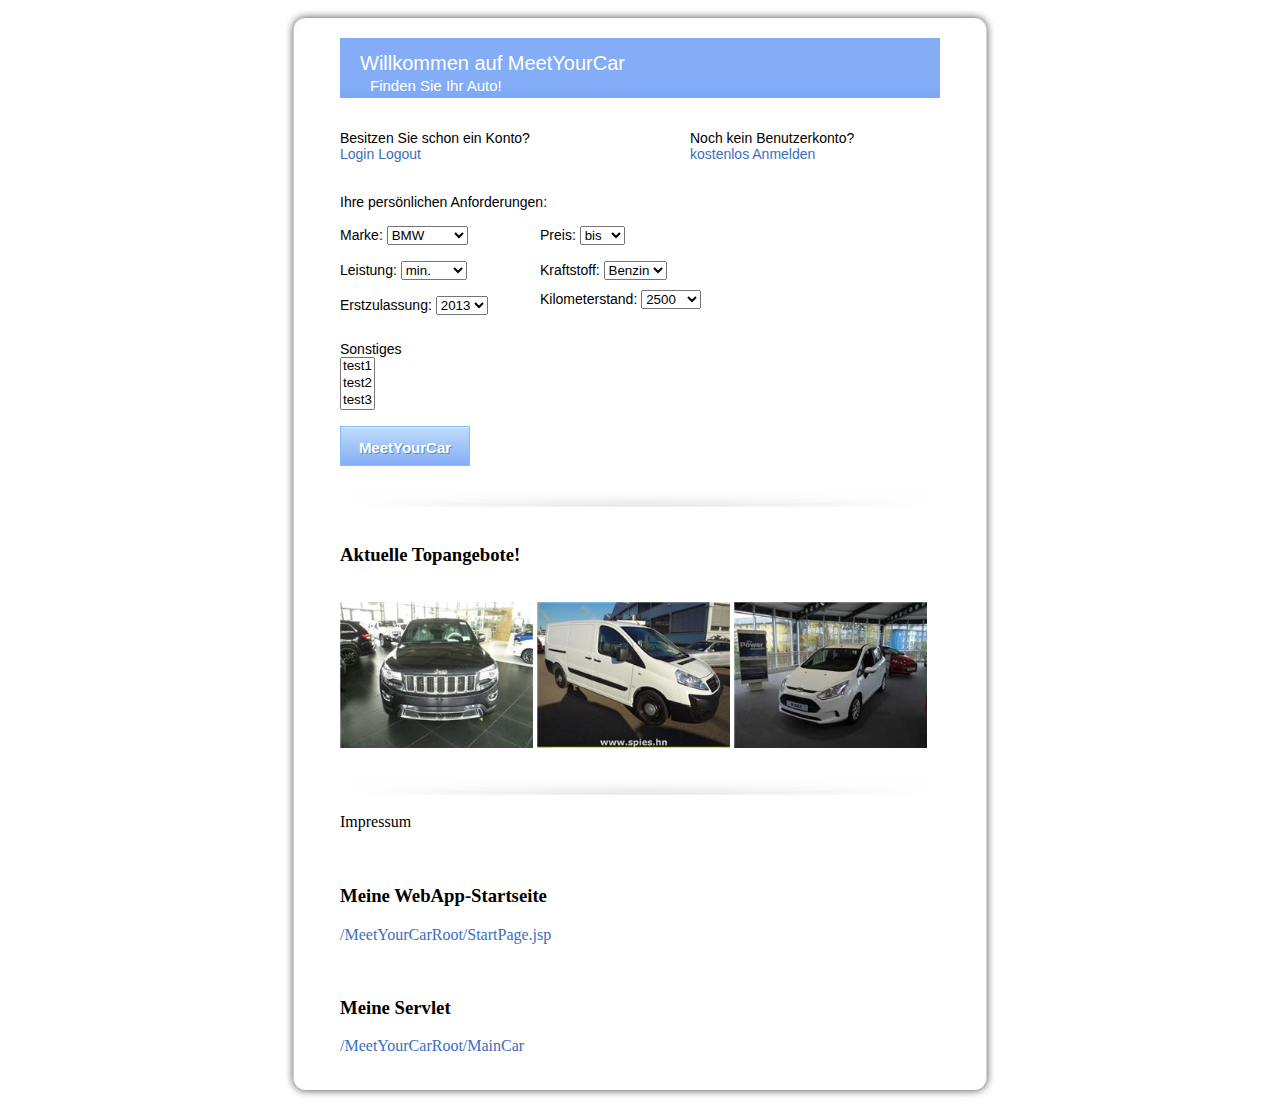
<file: MeetYourCar/WebContent/index.html>
<!DOCTYPE html PUBLIC "-//W3C//DTD HTML 4.01 Transitional//EN" "http://www.w3.org/TR/html4/loose.dtd">
<html>
<head>
	<link rel="stylesheet" type="text/css" href="styles.css">
	<meta http-equiv="Content-Type" content="text/html; charset=ISO-8859-1">
	<title>MeetYourCar</title>
</head>
<body>
    <div class="wrap">
    <div class="top"></div>	
    <form method="POST" action="MainCar" name="auswertung_login" class="container">
    <div class="mycss">Willkommen auf MeetYourCar<br/>
    <div class="second_h">Finden Sie Ihr Auto!</div></div><br/><br/>
    <div class="head">
   	    <div class="login">
   	    Besitzen Sie schon ein Konto?<br/>
    	<a href="#" class="AllButtons">Login</a>
    	<a href="#" class="AllButtons">Logout</a>
    	</div>
    	<div class="anmeldung">
    	Noch kein Benutzerkonto?<br/>
    	<a href="#" class="AllButtons">kostenlos Anmelden</a>
    	</div><br/><br/>
    </div>
    Ihre pers�nlichen Anforderungen:<br/><br/>
    <div class="links">
      Marke: 
      <select name="Marke">
       <option value="BWM">BMW</option>
       <option value="Audi">Audi</option>
       <option value="Bugatti">Bugatti</option>
       <option value="Chrysler">Chrysler</option>
       <option value="Fiat">Fiat</option>
       <option value="Ford">Ford</option>
       <option value="Mercedes">Mercedes</option>
      </select>
      <br/><br/>
       Leistung:
      <select name="Leistung">
      <option value="min">min.</option>
       <option value="20">20 PS</option>
       <option value="40">40 PS</option>
       <option value="60">60 PS</option>
       <option value="80">80 PS</option>
       <option value="100">100 PS</option>
      </select>
     <br/><br/>
       Erstzulassung:
      <select name="Erstzulassung">
       <option value="2013">2013</option>
       <option value="2012">2012</option>
       <option value="2011">2011</option>
       <option value="2010">2010</option>
       <option value="2009">2009</option>
       <option value="2008">2008</option>
       <option value="2007">2007</option>
      </select>
      </div>
      
      <div class="rechts">
       Preis:
      <select name="Preis">
       <option value="bis">bis</option>
       <option value="100">100</option>
       <option value="200">200</option>
      </select>
      <br/><br/>
      Kraftstoff:
      <select name="Kraftstoff">
       <option value="Benzin">Benzin</option>
       <option value="Diesel">Diesel</option>
      </select>     
      </div>
      <br/>
      <br/>
      <div class="mitte">
      <br/><br/>
        Kilometerstand:
      <select name="Kilometerstand">
       <option value="2500">2500</option>
       <option value="5000">5000</option>
       <option value="10000">10000</option>
       <option value="20000">20000</option>
       <option value="30000">30000</option>
       <option value="40000">40000</option>
       <option value="50000">50000</option>
       <option value="60000">60000</option>
       <option value="70000">70000</option>
      </select>
     </div>
          
	  <br/><br/>
      Sonstiges
      <br/>
      <select name="sonstiges" multiple size="3">
       <option value="test1">test1</option>
       <option value="test2">test2</option>
       <option value="test3">test3</option>
       <option value="test4">test4</option>
      </select>
   <br/><br/>
   <input type="submit" value="MeetYourCar" class="suchen"/><br/><br/>
   <img src="pics/hr.jpg" class="btw">
   </form>
   <div class="footer">
   	<br/>
   	<h3> Aktuelle Topangebote!</h3><br/>
   		<a href="#"><img src="pics/test1_db.jpg" alt="car" name="car1_slide" width="193px" /></a>
   		<a href="#"><img src="pics/test2_db.jpg" alt="car" name="car2_slide" width="193px"/></a>
   		<a href="#"><img src="pics/test3_db.jpg" alt="car" name="car3_slide" width="193px"/></a>
   	<br/>	<br/>
   <img src="pics/hr.jpg" class="btw">
   	<br/><br/>
   
   	Impressum
   
   	<br/><br/><br/>
    <h3> Meine WebApp-Startseite </h3>
  	<p> <a href="/MeetYourCarRoot/StartPage.jsp">/MeetYourCarRoot/StartPage.jsp</a> </p>
  	<br/>
  	<h3> Meine Servlet </h3>
  	<p> <a href="/MeetYourCarRoot/MainCar">/MeetYourCarRoot/MainCar</a> </p>
    
  </div>
  <div class="bottom"></div>
  </div>

</body>
</html>
</file>
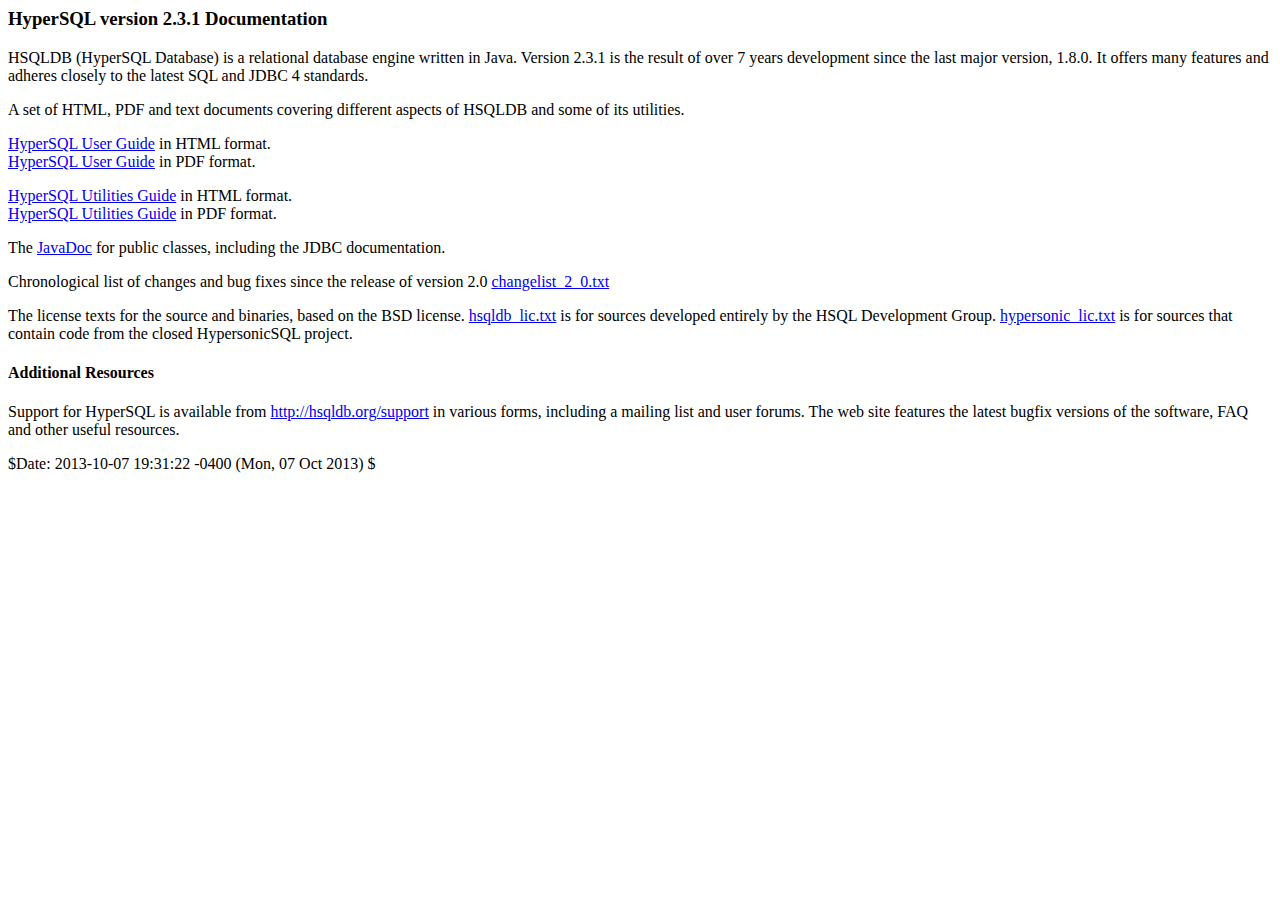
<file: MeetYourCar/WebContent/HSQLDB/hsqldb-2.3.1/hsqldb/doc/index.html>
<!DOCTYPE HTML PUBLIC "-//W3C//DTD HTML 4.01 Transitional//EN">
<html><head>
<meta http-equiv="Content-Type" content="text/html; charset=UTF-8"><title>HSQLDB</title>

</head>

<body>
<h3>HyperSQL version 2.3.1 Documentation</h3>
<p>HSQLDB (HyperSQL Database) is a relational database engine
written in Java. Version 2.3.1 is the result of over 7 years development
since the last major version, 1.8.0. It offers many features and adheres
closely to the latest SQL and JDBC 4 standards.</p>
<div class="section_title"> </div>
<p>A set of HTML, PDF and text documents covering different
aspects of HSQLDB and some of its utilities.</p>
<p><a href="guide/index.html">HyperSQL User Guide</a>
in HTML format. <br>
<a href="guide/guide.pdf">HyperSQL User Guide</a> in
PDF format. </p>
<p><a href="util-guide/index.html">HyperSQL
Utilities Guide</a> in HTML format.<br>
<a href="util-guide/util-guide.pdf">HyperSQL Utilities
Guide</a> in PDF format.
</p>
<p>The <a href="apidocs/index.html">JavaDoc</a>
for public classes, including the JDBC documentation.
</p>
<p>Chronological list of changes and bug fixes since the
release of version 2.0 <a href="changelist_2_0.txt">changelist_2_0.txt</a>
</p>
<p>The license texts for the source and binaries, based on the
BSD license. <a href="hsqldb_lic.txt">hsqldb_lic.txt</a>
is for sources developed entirely by the HSQL Development Group. <a href="hypersonic_lic.txt">hypersonic_lic.txt</a> is
for sources that contain code from the closed HypersonicSQL project.</p>
<h4>Additional Resources</h4>
<p>Support for HyperSQL is available from <a target="_top" href="http://hsqldb.org/support">http://hsqldb.org/support</a>
in various forms, including a mailing list and user forums. The web
site features the latest bugfix versions of the software, FAQ and other
useful resources.</p>
<p>$Date: 2013-10-07 19:31:22 -0400 (Mon, 07 Oct 2013) $</p>
</body></html>
</file>
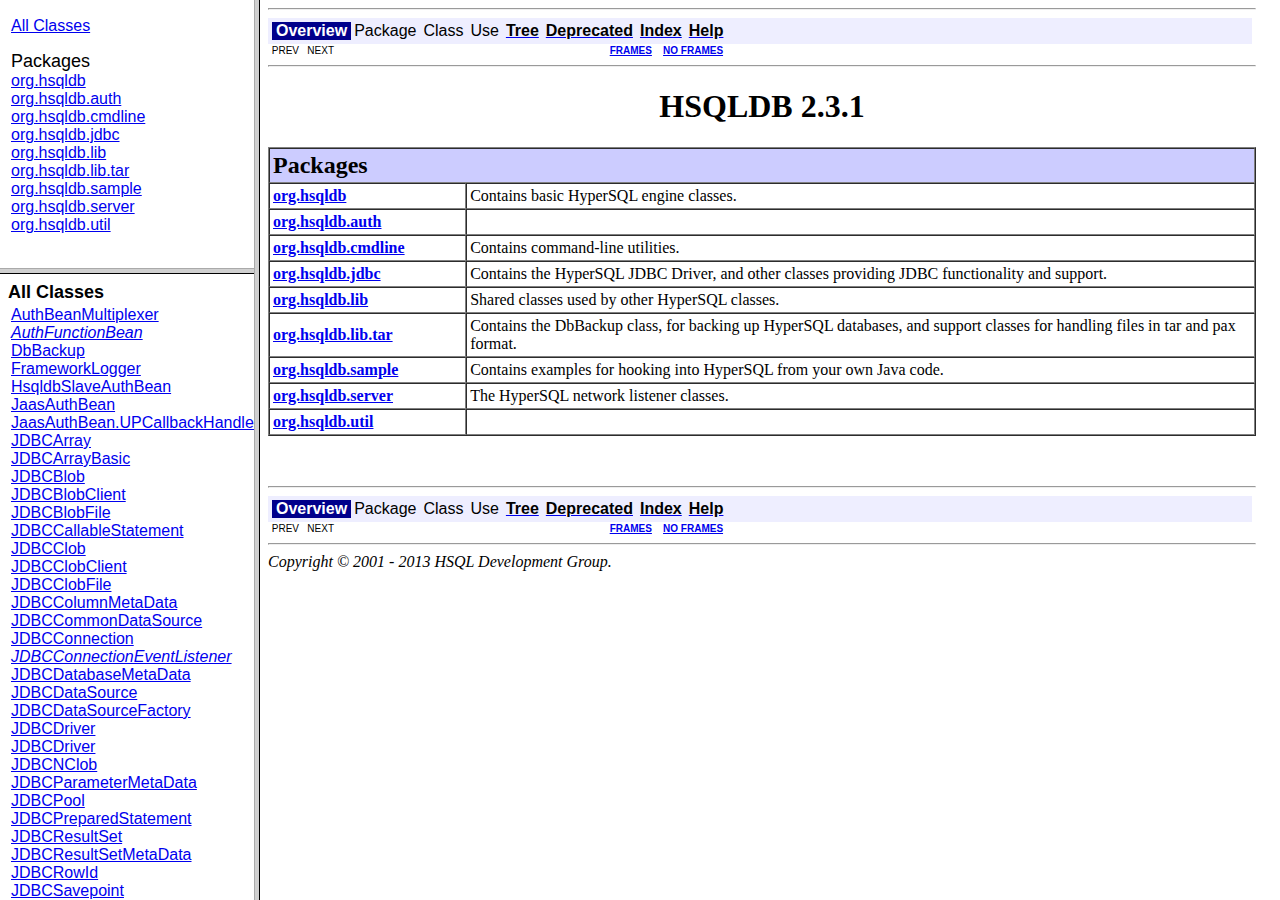
<file: MeetYourCar/WebContent/HSQLDB/hsqldb-2.3.1/hsqldb/doc/apidocs/index.html>
<!DOCTYPE HTML PUBLIC "-//W3C//DTD HTML 4.01 Frameset//EN" "http://www.w3.org/TR/html4/frameset.dtd">
<!--NewPage-->
<HTML>
<HEAD>
<!-- Generated by javadoc on Mon Oct 07 22:48:32 EDT 2013-->
<META http-equiv="Content-Type" content="text/html; charset=UTF-8">
<TITLE>
HSQLDB 2.3.1 API
</TITLE>
<SCRIPT type="text/javascript">
    targetPage = "" + window.location.search;
    if (targetPage != "" && targetPage != "undefined")
        targetPage = targetPage.substring(1);
    if (targetPage.indexOf(":") != -1)
        targetPage = "undefined";
    function loadFrames() {
        if (targetPage != "" && targetPage != "undefined")
             top.classFrame.location = top.targetPage;
    }
</SCRIPT>
<NOSCRIPT>
</NOSCRIPT>
</HEAD>
<FRAMESET cols="20%,80%" title="" onLoad="top.loadFrames()">
<FRAMESET rows="30%,70%" title="" onLoad="top.loadFrames()">
<FRAME src="overview-frame.html" name="packageListFrame" title="All Packages">
<FRAME src="allclasses-frame.html" name="packageFrame" title="All classes and interfaces (except non-static nested types)">
</FRAMESET>
<FRAME src="overview-summary.html" name="classFrame" title="Package, class and interface descriptions" scrolling="yes">
<NOFRAMES>
<H2>
Frame Alert</H2>

<P>
This document is designed to be viewed using the frames feature. If you see this message, you are using a non-frame-capable web client.
<BR>
Link to<A HREF="overview-summary.html">Non-frame version.</A>
</NOFRAMES>
</FRAMESET>
</HTML>
</file>
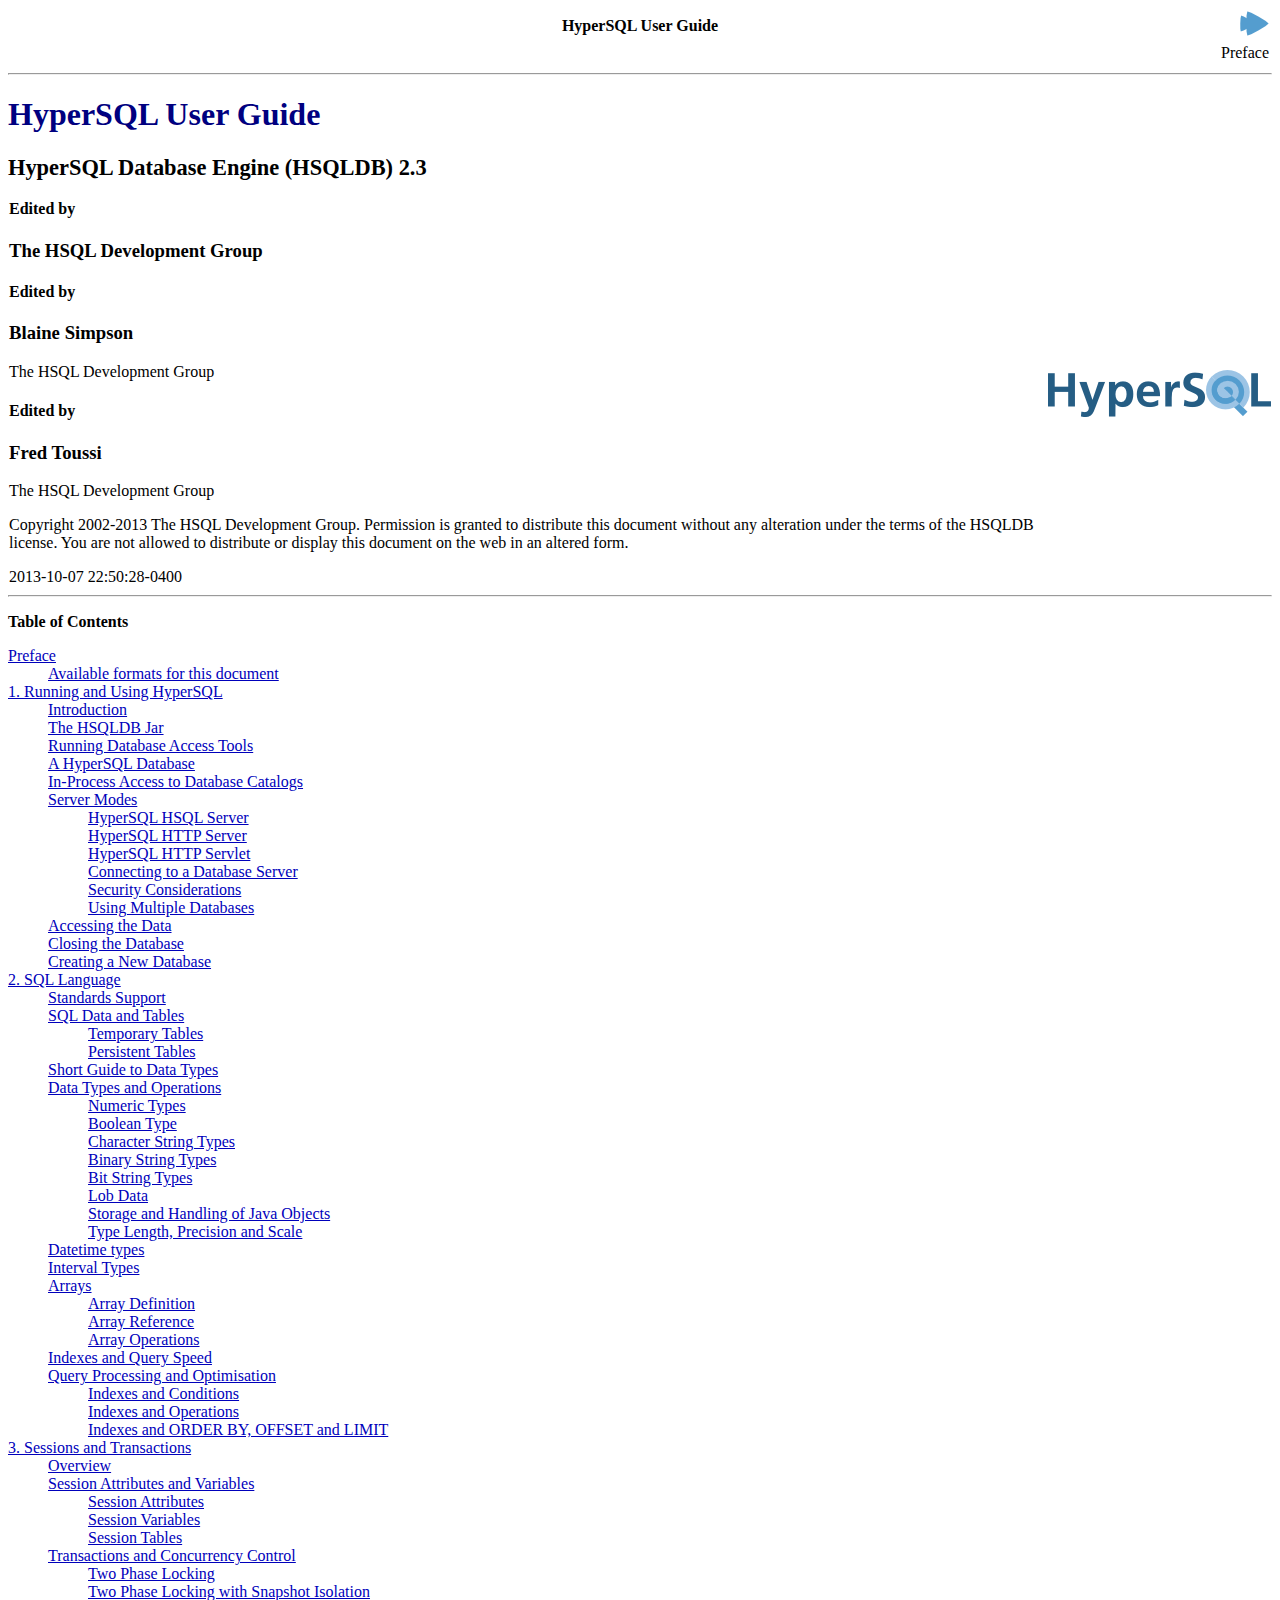
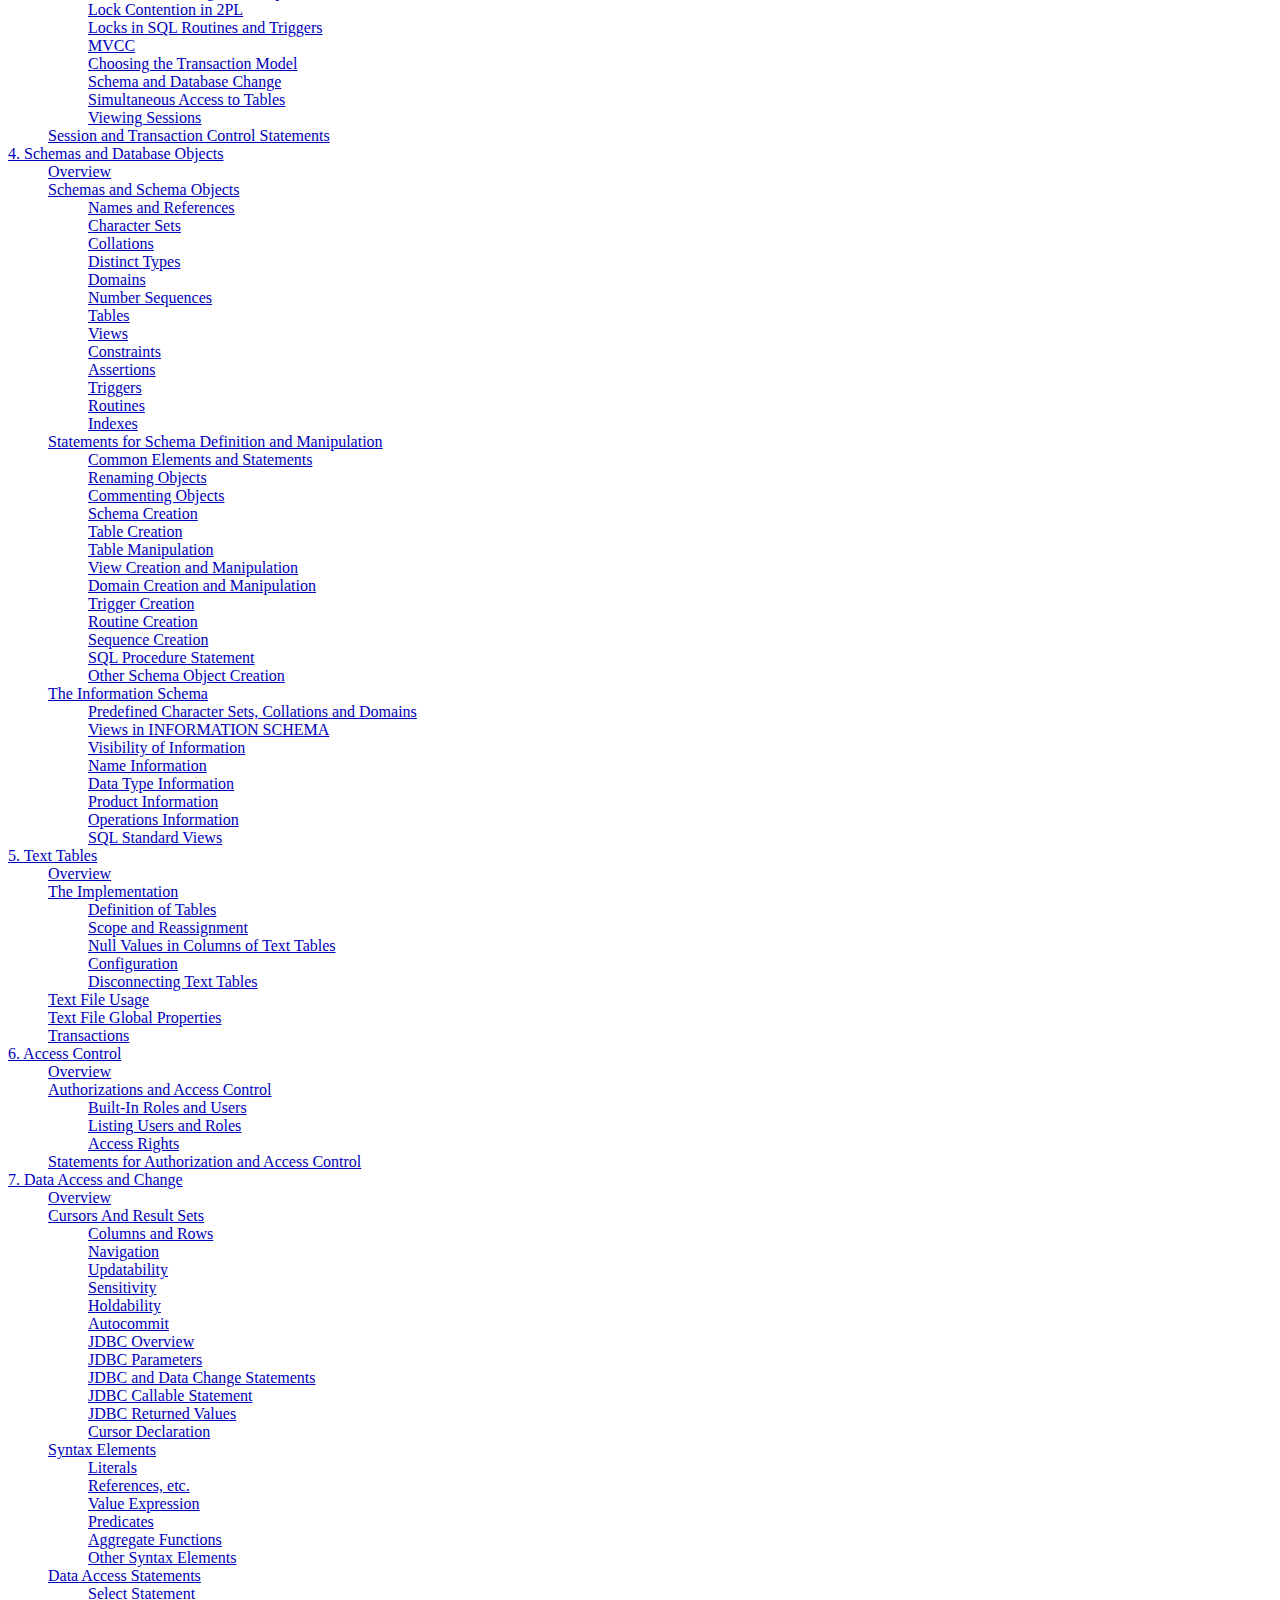
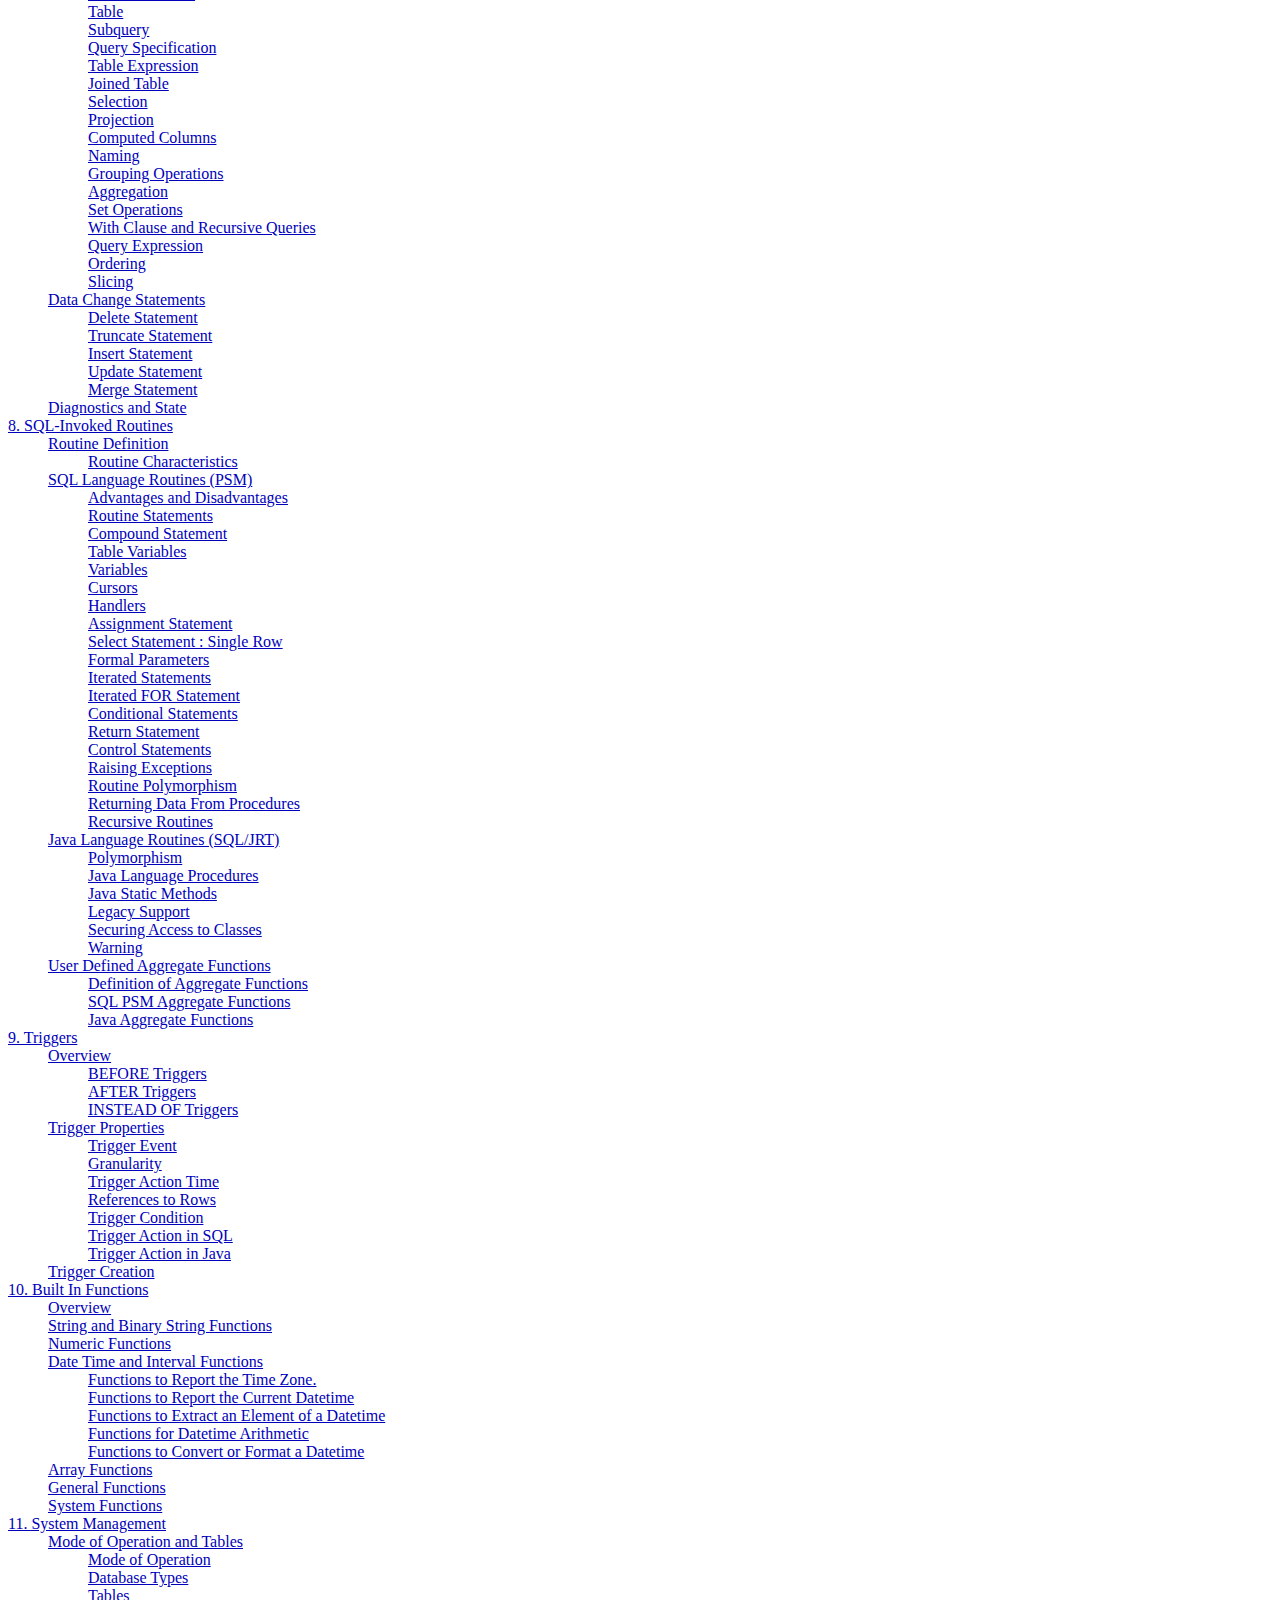
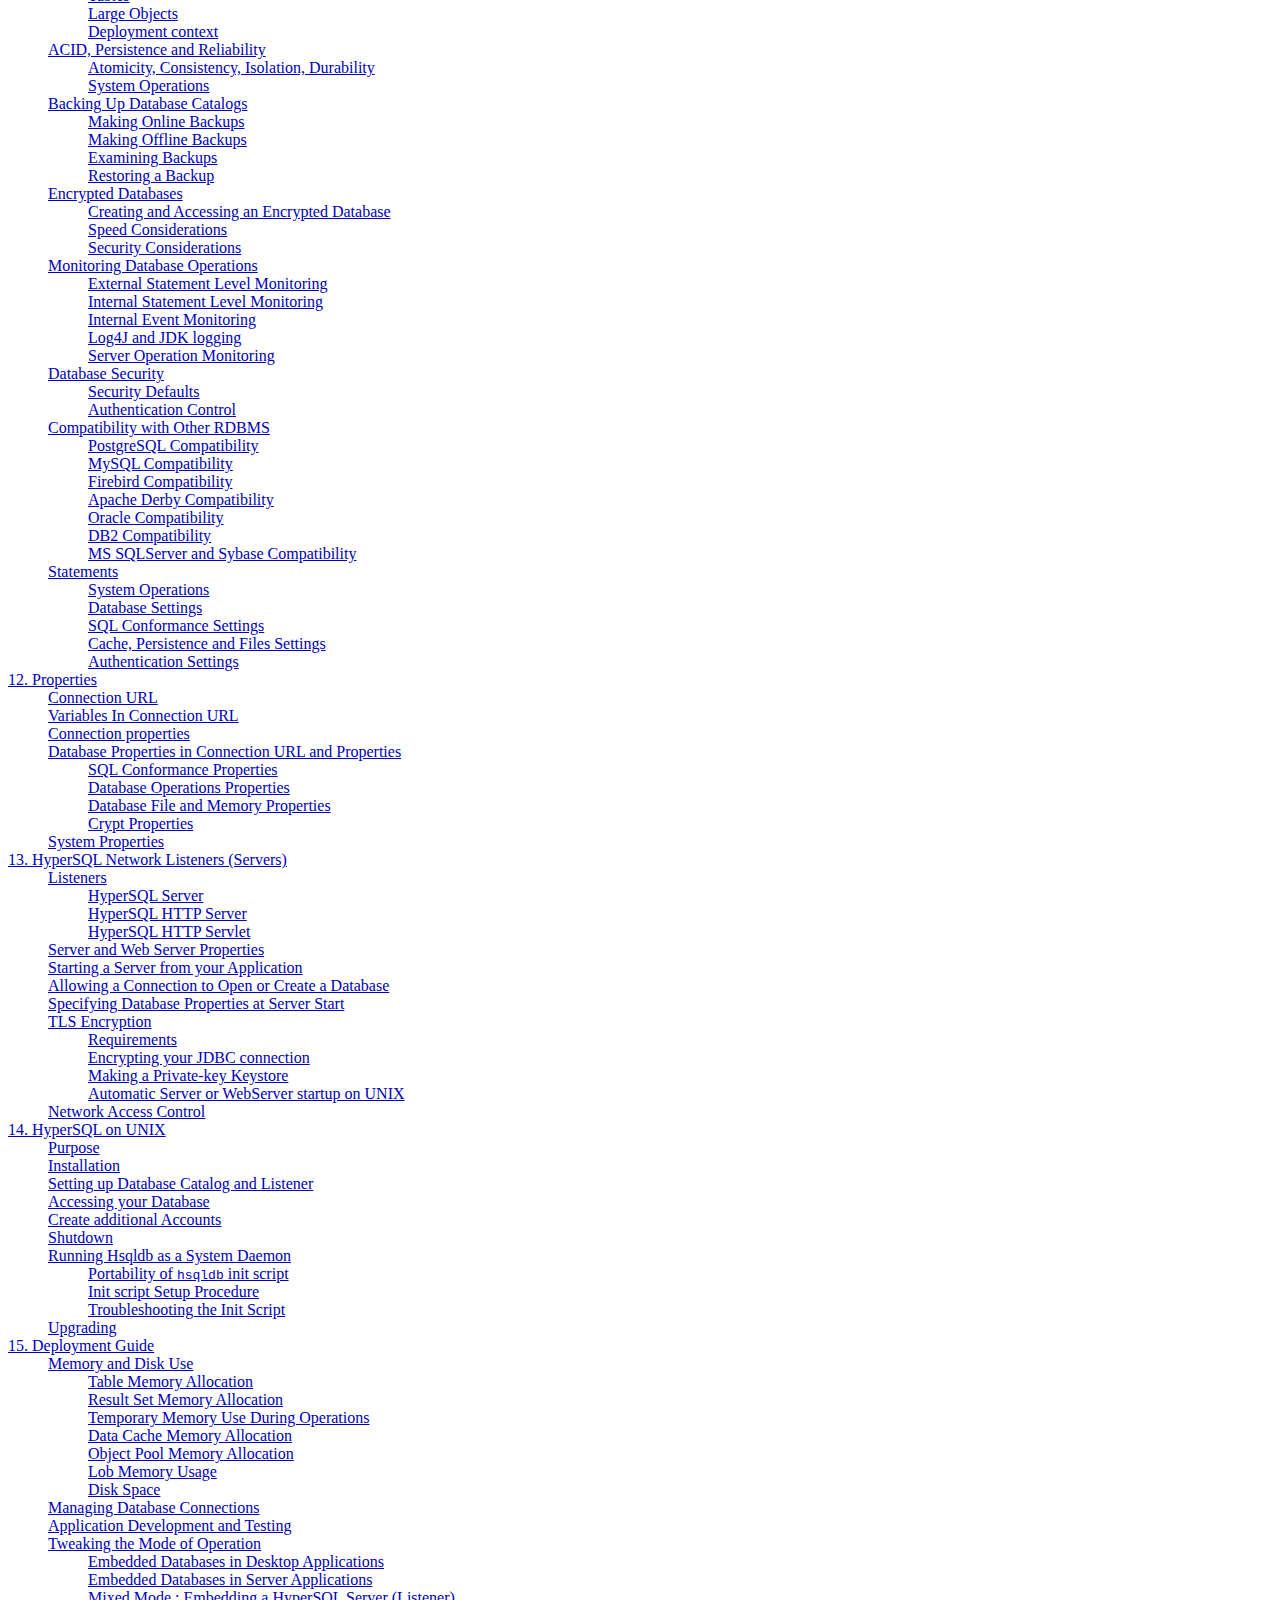
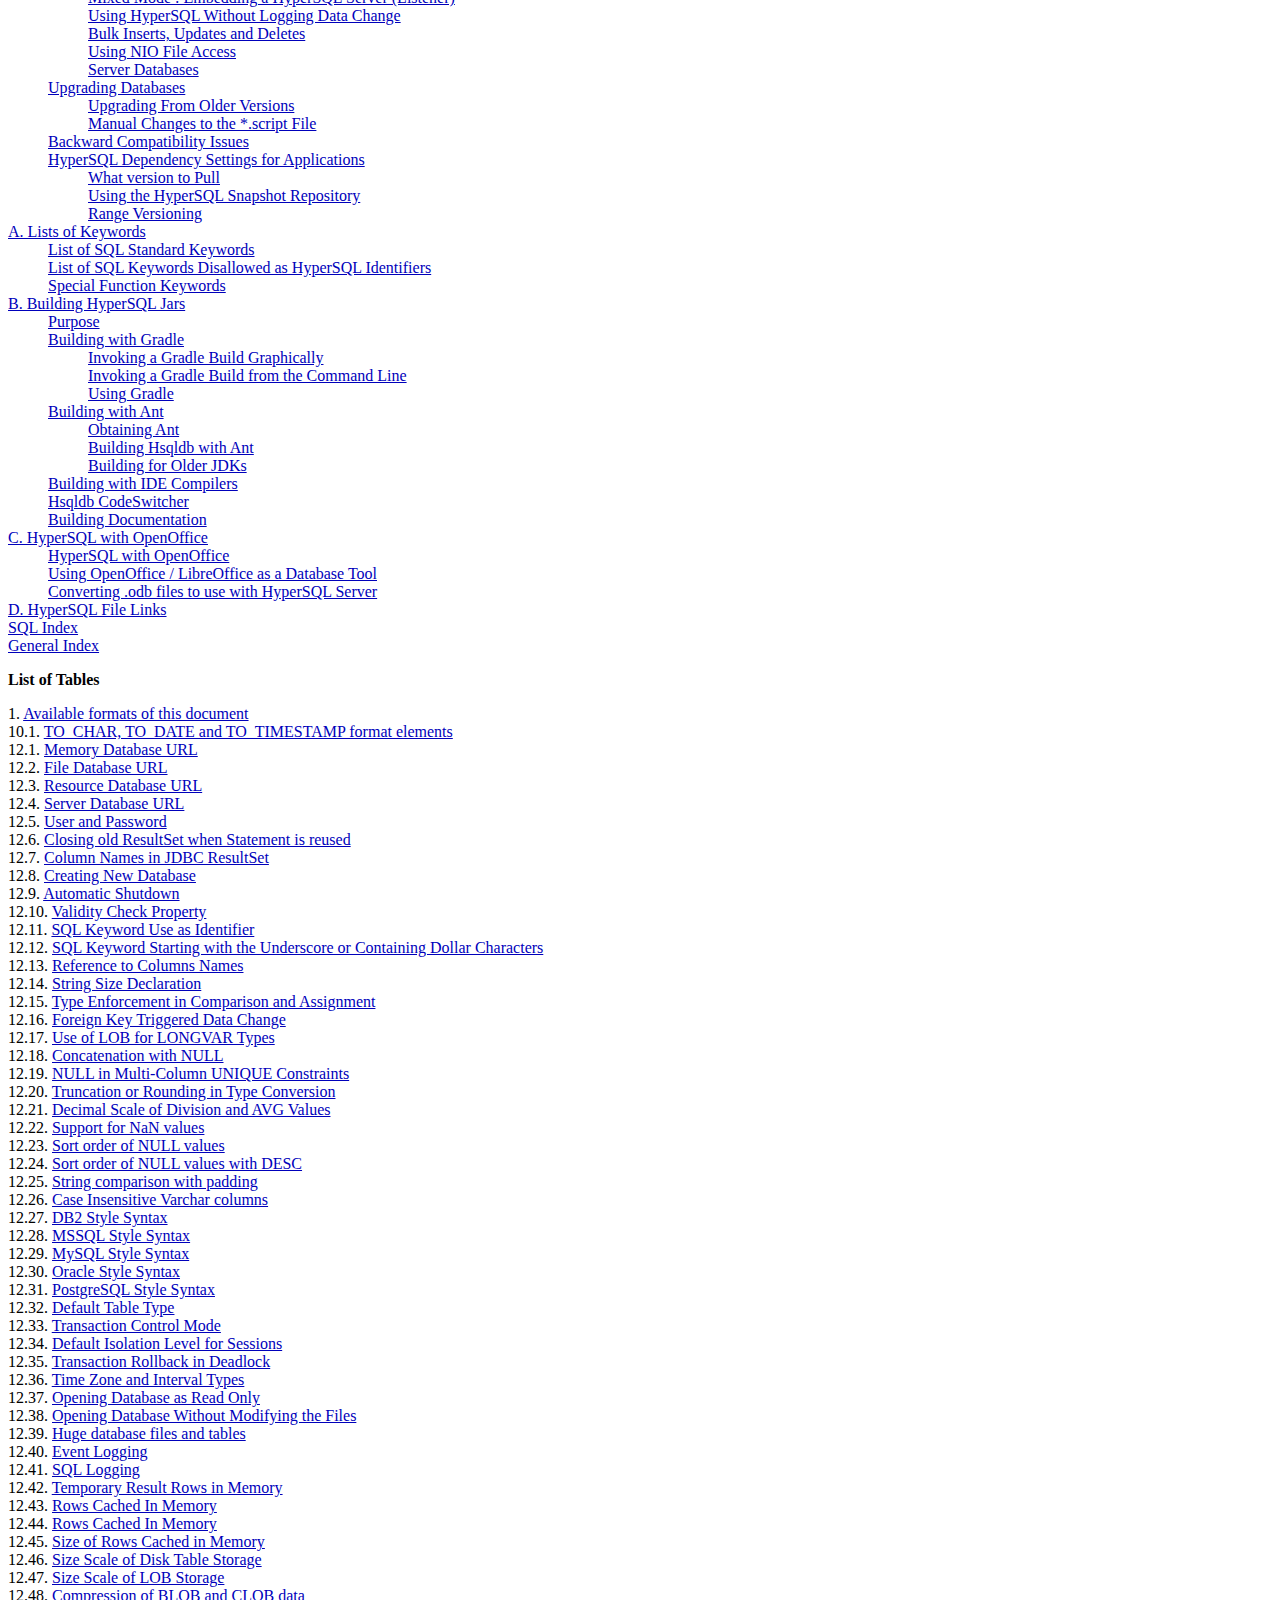
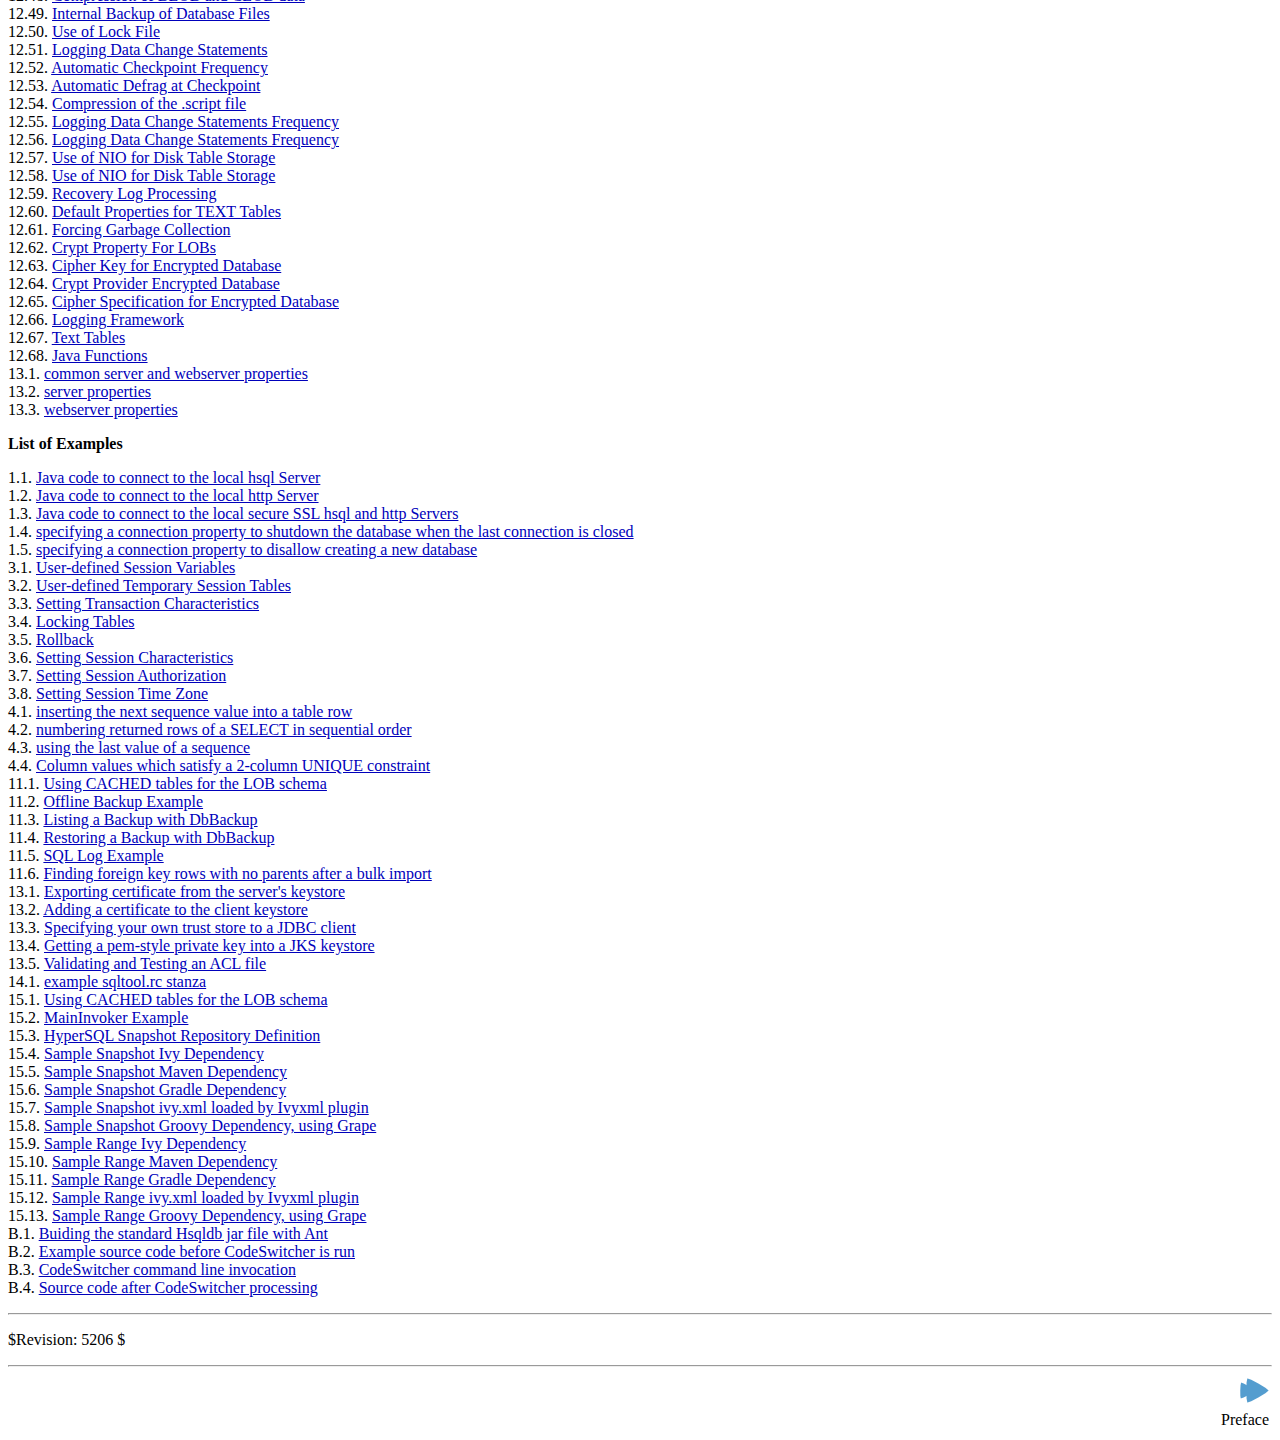
<file: MeetYourCar/WebContent/HSQLDB/hsqldb-2.3.1/hsqldb/doc/guide/index.html>
<html>
<head>
<META http-equiv="Content-Type" content="text/html; charset=UTF-8">
<title>HyperSQL User Guide</title>
<link href="../docbook.css" type="text/css" rel="stylesheet">
<meta content="DocBook XSL-NS Stylesheets V1.76.1" name="generator">
<meta name="keywords" content="Hsqldb, HyperSQL, Database, JDBC, Java">
<link rel="home" href="index.html" title="HyperSQL User Guide">
<link rel="next" href="book-pref.html" title="Preface">
</head>
<body bgcolor="white" text="black" link="#0000FF" vlink="#840084" alink="#0000FF">
<div class="navheader">
<table summary="Navigation header" width="100%">
<tr>
<td align="left" width="30%">&nbsp;</td><td align="center" width="40%" style="font-weight:bold;">HyperSQL User Guide</td><td align="right" width="30%">&nbsp;<a accesskey="n" href="book-pref.html"><img src="../images/db/next.png" alt="Next"></a></td>
</tr>
<tr>
<td valign="top" align="left" width="30%">&nbsp;</td><td align="center" width="40%">&nbsp;</td><td valign="top" align="right" width="30%">&nbsp;Preface</td>
</tr>
</table>
</div>
<HR>
<div class="book" title="HyperSQL User Guide">
<div class="titlepage">
<div>
<div>
<h1 class="title">
<a name="guide"></a>HyperSQL User Guide</h1>
</div>
<div>
<h2 class="subtitle">HyperSQL Database Engine (HSQLDB) 2.3</h2>
</div>
<table xmlns:xi="http://www.w3.org/2001/XInclude" class="titlead" cellspacing="0">
<tr>
<td>
<div>
<div class="authorgroup">
<div class="editor">
<h4 class="editedby">Edited by</h4>
<h3 class="editor">
<span class="orgname">The HSQL Development Group</span>
</h3>
</div>
<div class="editor">
<h4 class="editedby">Edited by</h4>
<h3 class="editor">
<span class="firstname">Blaine</span> <span class="surname">Simpson</span>
</h3>
<div class="affiliation">
<span class="orgname">The HSQL Development Group<br>
</span>
</div>
</div>
<div class="editor">
<h4 class="editedby">Edited by</h4>
<h3 class="editor">
<span class="firstname">Fred</span> <span class="surname">Toussi</span>
</h3>
<div class="affiliation">
<span class="orgname">The HSQL Development Group<br>
</span>
</div>
</div>
</div>
</div>
<div>
<div class="legalnotice" title="Legal Notice">
<a name="N1003A"></a>
<p>Copyright 2002-2013 The HSQL Development Group. Permission is
      granted to distribute this document without any alteration under the
      terms of the HSQLDB license. You are not allowed to distribute or
      display this document on the web in an altered form.</p>
</div>
</div>
<div>
<p class="pubdate">2013-10-07 22:50:28-0400</p>
</div>
</td><td class="sponsorad">
<div xml:base="../doc-src/branding-frag.xhtml" class="branding">
<img src="../images/hypersql_logo.png"></div>
</td>
</tr>
</table>
</div>
<hr>
</div>
<div class="toc">
<p>
<b>Table of Contents</b>
</p>
<dl>
<dt>
<span class="preface"><a href="book-pref.html">Preface</a></span>
</dt>
<dd>
<dl>
<dt>
<span class="section"><a href="book-pref.html#altformats-sect">Available formats for this document</a></span>
</dt>
</dl>
</dd>
<dt>
<span class="chapter"><a href="running-chapt.html">1. Running and Using HyperSQL</a></span>
</dt>
<dd>
<dl>
<dt>
<span class="section"><a href="running-chapt.html#N100CF">Introduction</a></span>
</dt>
<dt>
<span class="section"><a href="running-chapt.html#rgc_hsqldb_jar">The HSQLDB Jar</a></span>
</dt>
<dt>
<span class="section"><a href="running-chapt.html#rgc_access_tools">Running Database Access Tools</a></span>
</dt>
<dt>
<span class="section"><a href="running-chapt.html#rgc_hsqldb_db">A HyperSQL Database</a></span>
</dt>
<dt>
<span class="section"><a href="running-chapt.html#rgc_inprocess">In-Process Access to Database Catalogs</a></span>
</dt>
<dt>
<span class="section"><a href="running-chapt.html#rgc_server_modes">Server Modes</a></span>
</dt>
<dd>
<dl>
<dt>
<span class="section"><a href="running-chapt.html#rgc_hsql_server">HyperSQL HSQL Server</a></span>
</dt>
<dt>
<span class="section"><a href="running-chapt.html#rgc_http_server">HyperSQL HTTP Server</a></span>
</dt>
<dt>
<span class="section"><a href="running-chapt.html#rgc_http_servlet">HyperSQL HTTP Servlet</a></span>
</dt>
<dt>
<span class="section"><a href="running-chapt.html#rgc_connecting_db">Connecting to a Database Server</a></span>
</dt>
<dt>
<span class="section"><a href="running-chapt.html#rgc_security">Security Considerations</a></span>
</dt>
<dt>
<span class="section"><a href="running-chapt.html#rgc_multiple_db">Using Multiple Databases</a></span>
</dt>
</dl>
</dd>
<dt>
<span class="section"><a href="running-chapt.html#rgc-data-access">Accessing the Data</a></span>
</dt>
<dt>
<span class="section"><a href="running-chapt.html#rgc_closing_db">Closing the Database</a></span>
</dt>
<dt>
<span class="section"><a href="running-chapt.html#rgc_new_db">Creating a New Database</a></span>
</dt>
</dl>
</dd>
<dt>
<span class="chapter"><a href="sqlgeneral-chapt.html">2. SQL Language</a></span>
</dt>
<dd>
<dl>
<dt>
<span class="section"><a href="sqlgeneral-chapt.html#sgc_standards">Standards Support</a></span>
</dt>
<dt>
<span class="section"><a href="sqlgeneral-chapt.html#sgc_data_tables">SQL Data and Tables</a></span>
</dt>
<dd>
<dl>
<dt>
<span class="section"><a href="sqlgeneral-chapt.html#sgc_temp_tables">Temporary Tables</a></span>
</dt>
<dt>
<span class="section"><a href="sqlgeneral-chapt.html#sgc_persist_tables">Persistent Tables</a></span>
</dt>
</dl>
</dd>
<dt>
<span class="section"><a href="sqlgeneral-chapt.html#sgc_data_type_guide">Short Guide to Data Types</a></span>
</dt>
<dt>
<span class="section"><a href="sqlgeneral-chapt.html#sgc_types_ops">Data Types and Operations</a></span>
</dt>
<dd>
<dl>
<dt>
<span class="section"><a href="sqlgeneral-chapt.html#sgc_numeric_types">Numeric Types</a></span>
</dt>
<dt>
<span class="section"><a href="sqlgeneral-chapt.html#sgc_boolean_type">Boolean Type</a></span>
</dt>
<dt>
<span class="section"><a href="sqlgeneral-chapt.html#sgc_char_types">Character String Types</a></span>
</dt>
<dt>
<span class="section"><a href="sqlgeneral-chapt.html#sgc_binary_types">Binary String Types</a></span>
</dt>
<dt>
<span class="section"><a href="sqlgeneral-chapt.html#sgc_bit_types">Bit String Types</a></span>
</dt>
<dt>
<span class="section"><a href="sqlgeneral-chapt.html#sgc_lob_data">Lob Data</a></span>
</dt>
<dt>
<span class="section"><a href="sqlgeneral-chapt.html#sgc_java_objects">Storage and Handling of Java Objects</a></span>
</dt>
<dt>
<span class="section"><a href="sqlgeneral-chapt.html#sgc_length_precision">Type Length, Precision and Scale</a></span>
</dt>
</dl>
</dd>
<dt>
<span class="section"><a href="sqlgeneral-chapt.html#sgc_datetime_types">Datetime types</a></span>
</dt>
<dt>
<span class="section"><a href="sqlgeneral-chapt.html#sgc_interval_typs">Interval Types</a></span>
</dt>
<dt>
<span class="section"><a href="sqlgeneral-chapt.html#sgc_array">Arrays</a></span>
</dt>
<dd>
<dl>
<dt>
<span class="section"><a href="sqlgeneral-chapt.html#sgc_array_def">Array Definition</a></span>
</dt>
<dt>
<span class="section"><a href="sqlgeneral-chapt.html#sgc_array_ref">Array Reference</a></span>
</dt>
<dt>
<span class="section"><a href="sqlgeneral-chapt.html#sgc_array_ops">Array Operations</a></span>
</dt>
</dl>
</dd>
<dt>
<span class="section"><a href="sqlgeneral-chapt.html#sgc_index_speed">Indexes and Query Speed</a></span>
</dt>
<dt>
<span class="section"><a href="sqlgeneral-chapt.html#sgc_query_opt">Query Processing and Optimisation</a></span>
</dt>
<dd>
<dl>
<dt>
<span class="section"><a href="sqlgeneral-chapt.html#sgc_indexes_cond">Indexes and Conditions</a></span>
</dt>
<dt>
<span class="section"><a href="sqlgeneral-chapt.html#sgc_indexes_ops">Indexes and Operations</a></span>
</dt>
<dt>
<span class="section"><a href="sqlgeneral-chapt.html#sgc_indexes_order">Indexes and ORDER BY, OFFSET and LIMIT</a></span>
</dt>
</dl>
</dd>
</dl>
</dd>
<dt>
<span class="chapter"><a href="sessions-chapt.html">3. Sessions and Transactions</a></span>
</dt>
<dd>
<dl>
<dt>
<span class="section"><a href="sessions-chapt.html#snc_overview">Overview</a></span>
</dt>
<dt>
<span class="section"><a href="sessions-chapt.html#snc_session_attr_vars">Session Attributes and Variables</a></span>
</dt>
<dd>
<dl>
<dt>
<span class="section"><a href="sessions-chapt.html#snc_session_attr">Session Attributes</a></span>
</dt>
<dt>
<span class="section"><a href="sessions-chapt.html#snc_session_vars">Session Variables</a></span>
</dt>
<dt>
<span class="section"><a href="sessions-chapt.html#snc_session_tables">Session Tables</a></span>
</dt>
</dl>
</dd>
<dt>
<span class="section"><a href="sessions-chapt.html#snc_tx_tx_cc">Transactions and Concurrency Control</a></span>
</dt>
<dd>
<dl>
<dt>
<span class="section"><a href="sessions-chapt.html#snc_tx_2pl">Two Phase Locking</a></span>
</dt>
<dt>
<span class="section"><a href="sessions-chapt.html#snc_tx_2pl_si">Two Phase Locking with Snapshot Isolation</a></span>
</dt>
<dt>
<span class="section"><a href="sessions-chapt.html#snc_tx_locks_2pl">Lock Contention in 2PL</a></span>
</dt>
<dt>
<span class="section"><a href="sessions-chapt.html#snc_tx_locks_routines">Locks in SQL Routines and Triggers</a></span>
</dt>
<dt>
<span class="section"><a href="sessions-chapt.html#snc_tx_mvcc">MVCC</a></span>
</dt>
<dt>
<span class="section"><a href="sessions-chapt.html#snc_tx_choosing">Choosing the Transaction Model</a></span>
</dt>
<dt>
<span class="section"><a href="sessions-chapt.html#snc_tx_schema_change">Schema and Database Change</a></span>
</dt>
<dt>
<span class="section"><a href="sessions-chapt.html#snc_tx_access_tables">Simultaneous Access to Tables</a></span>
</dt>
<dt>
<span class="section"><a href="sessions-chapt.html#snc_viewing_sessions">Viewing Sessions</a></span>
</dt>
</dl>
</dd>
<dt>
<span class="section"><a href="sessions-chapt.html#snc_statements">Session and Transaction Control Statements</a></span>
</dt>
</dl>
</dd>
<dt>
<span class="chapter"><a href="databaseobjects-chapt.html">4. Schemas and Database Objects</a></span>
</dt>
<dd>
<dl>
<dt>
<span class="section"><a href="databaseobjects-chapt.html#dbc_overview">Overview</a></span>
</dt>
<dt>
<span class="section"><a href="databaseobjects-chapt.html#dbc_schemas_schema_objects">Schemas and Schema Objects</a></span>
</dt>
<dd>
<dl>
<dt>
<span class="section"><a href="databaseobjects-chapt.html#dbc_names_references">Names and References</a></span>
</dt>
<dt>
<span class="section"><a href="databaseobjects-chapt.html#dbc_character_sets">Character Sets</a></span>
</dt>
<dt>
<span class="section"><a href="databaseobjects-chapt.html#dbc_collations">Collations</a></span>
</dt>
<dt>
<span class="section"><a href="databaseobjects-chapt.html#dbc_distinct_types">Distinct Types</a></span>
</dt>
<dt>
<span class="section"><a href="databaseobjects-chapt.html#dbc_domains_info_schema">Domains</a></span>
</dt>
<dt>
<span class="section"><a href="databaseobjects-chapt.html#dbc_number_sequence">Number Sequences</a></span>
</dt>
<dt>
<span class="section"><a href="databaseobjects-chapt.html#dbc_tables">Tables</a></span>
</dt>
<dt>
<span class="section"><a href="databaseobjects-chapt.html#dbc_views">Views</a></span>
</dt>
<dt>
<span class="section"><a href="databaseobjects-chapt.html#dbc_constraints">Constraints</a></span>
</dt>
<dt>
<span class="section"><a href="databaseobjects-chapt.html#dbc_assertions">Assertions</a></span>
</dt>
<dt>
<span class="section"><a href="databaseobjects-chapt.html#dbc_triggers">Triggers</a></span>
</dt>
<dt>
<span class="section"><a href="databaseobjects-chapt.html#dbc_routines">Routines</a></span>
</dt>
<dt>
<span class="section"><a href="databaseobjects-chapt.html#dbc_indexes">Indexes</a></span>
</dt>
</dl>
</dd>
<dt>
<span class="section"><a href="databaseobjects-chapt.html#dbc_schema_def_statements">Statements for Schema Definition and Manipulation</a></span>
</dt>
<dd>
<dl>
<dt>
<span class="section"><a href="databaseobjects-chapt.html#dbc_common_elements">Common Elements and Statements</a></span>
</dt>
<dt>
<span class="section"><a href="databaseobjects-chapt.html#dbc_renaming">Renaming Objects</a></span>
</dt>
<dt>
<span class="section"><a href="databaseobjects-chapt.html#dbc_commenting">Commenting Objects</a></span>
</dt>
<dt>
<span class="section"><a href="databaseobjects-chapt.html#dbc_schema_creation">Schema Creation</a></span>
</dt>
<dt>
<span class="section"><a href="databaseobjects-chapt.html#dbc_table_creation">Table Creation</a></span>
</dt>
<dt>
<span class="section"><a href="databaseobjects-chapt.html#dbc_table_manupulation">Table Manipulation</a></span>
</dt>
<dt>
<span class="section"><a href="databaseobjects-chapt.html#dbc_view_creation">View Creation and Manipulation</a></span>
</dt>
<dt>
<span class="section"><a href="databaseobjects-chapt.html#dbc_domain_creation">Domain Creation and Manipulation</a></span>
</dt>
<dt>
<span class="section"><a href="databaseobjects-chapt.html#dbc_trigger_creation">Trigger Creation</a></span>
</dt>
<dt>
<span class="section"><a href="databaseobjects-chapt.html#dbc_routine_creation">Routine Creation</a></span>
</dt>
<dt>
<span class="section"><a href="databaseobjects-chapt.html#dbc_sequence_creation">Sequence Creation</a></span>
</dt>
<dt>
<span class="section"><a href="databaseobjects-chapt.html#dbc_procedure_satement">SQL Procedure Statement</a></span>
</dt>
<dt>
<span class="section"><a href="databaseobjects-chapt.html#dbc_other_object_creation">Other Schema Object Creation</a></span>
</dt>
</dl>
</dd>
<dt>
<span class="section"><a href="databaseobjects-chapt.html#dbc_information_schema">The Information Schema</a></span>
</dt>
<dd>
<dl>
<dt>
<span class="section"><a href="databaseobjects-chapt.html#dbc_char_sets_info_schema">Predefined Character Sets, Collations and Domains</a></span>
</dt>
<dt>
<span class="section"><a href="databaseobjects-chapt.html#dbc_views_info_schema">Views in INFORMATION SCHEMA</a></span>
</dt>
<dt>
<span class="section"><a href="databaseobjects-chapt.html#dbc_visibility_info_schema">Visibility of Information</a></span>
</dt>
<dt>
<span class="section"><a href="databaseobjects-chapt.html#dbc_name_info_schema">Name Information</a></span>
</dt>
<dt>
<span class="section"><a href="databaseobjects-chapt.html#dbc_data_type_info_schema">Data Type Information</a></span>
</dt>
<dt>
<span class="section"><a href="databaseobjects-chapt.html#dbc_product_info_schema">Product Information</a></span>
</dt>
<dt>
<span class="section"><a href="databaseobjects-chapt.html#dbc_operations_info_schema">Operations Information</a></span>
</dt>
<dt>
<span class="section"><a href="databaseobjects-chapt.html#dbc_standard_views_info_schema">SQL Standard Views</a></span>
</dt>
</dl>
</dd>
</dl>
</dd>
<dt>
<span class="chapter"><a href="texttables-chapt.html">5. Text Tables</a></span>
</dt>
<dd>
<dl>
<dt>
<span class="section"><a href="texttables-chapt.html#ttc_overview">Overview</a></span>
</dt>
<dt>
<span class="section"><a href="texttables-chapt.html#ttc_implementation">The Implementation</a></span>
</dt>
<dd>
<dl>
<dt>
<span class="section"><a href="texttables-chapt.html#ttc_table_definition">Definition of Tables</a></span>
</dt>
<dt>
<span class="section"><a href="texttables-chapt.html#ttc_scope">Scope and Reassignment</a></span>
</dt>
<dt>
<span class="section"><a href="texttables-chapt.html#ttc_nulls">Null Values in Columns of Text Tables</a></span>
</dt>
<dt>
<span class="section"><a href="texttables-chapt.html#ttc_configuration">Configuration</a></span>
</dt>
<dt>
<span class="section"><a href="texttables-chapt.html#ttc_disconnect">Disconnecting Text Tables</a></span>
</dt>
</dl>
</dd>
<dt>
<span class="section"><a href="texttables-chapt.html#ttc_issues">Text File Usage</a></span>
</dt>
<dt>
<span class="section"><a href="texttables-chapt.html#ttc_global_props">Text File Global Properties</a></span>
</dt>
<dt>
<span class="section"><a href="texttables-chapt.html#ttc_transactions">Transactions</a></span>
</dt>
</dl>
</dd>
<dt>
<span class="chapter"><a href="accesscontrol-chapt.html">6. Access Control</a></span>
</dt>
<dd>
<dl>
<dt>
<span class="section"><a href="accesscontrol-chapt.html#acc_overview">Overview</a></span>
</dt>
<dt>
<span class="section"><a href="accesscontrol-chapt.html#acc_auth_and_access_ctrl">Authorizations and Access Control</a></span>
</dt>
<dd>
<dl>
<dt>
<span class="section"><a href="accesscontrol-chapt.html#acc_built_in_roles_users">Built-In Roles and Users</a></span>
</dt>
<dt>
<span class="section"><a href="accesscontrol-chapt.html#acc_listing">Listing Users and Roles</a></span>
</dt>
<dt>
<span class="section"><a href="accesscontrol-chapt.html#acc_access_rights">Access Rights</a></span>
</dt>
</dl>
</dd>
<dt>
<span class="section"><a href="accesscontrol-chapt.html#acc_statements">Statements for
    Authorization and Access Control</a></span>
</dt>
</dl>
</dd>
<dt>
<span class="chapter"><a href="dataaccess-chapt.html">7. Data Access and Change</a></span>
</dt>
<dd>
<dl>
<dt>
<span class="section"><a href="dataaccess-chapt.html#dac_overview">Overview</a></span>
</dt>
<dt>
<span class="section"><a href="dataaccess-chapt.html#dac_jdbc_cursors_result_sets">Cursors And Result Sets</a></span>
</dt>
<dd>
<dl>
<dt>
<span class="section"><a href="dataaccess-chapt.html#dac_jdbc_columns_rows">Columns and Rows</a></span>
</dt>
<dt>
<span class="section"><a href="dataaccess-chapt.html#dac_jdbc_cursor_navigation">Navigation</a></span>
</dt>
<dt>
<span class="section"><a href="dataaccess-chapt.html#dac_jdbc_cursor_updatability">Updatability</a></span>
</dt>
<dt>
<span class="section"><a href="dataaccess-chapt.html#dac_jdbc_cursor_sensitivity">Sensitivity</a></span>
</dt>
<dt>
<span class="section"><a href="dataaccess-chapt.html#dac_jdbc_cursor_holdability">Holdability</a></span>
</dt>
<dt>
<span class="section"><a href="dataaccess-chapt.html#dac_jdbc_autocommit">Autocommit</a></span>
</dt>
<dt>
<span class="section"><a href="dataaccess-chapt.html#dac_jdbc_overview">JDBC Overview</a></span>
</dt>
<dt>
<span class="section"><a href="dataaccess-chapt.html#dac_jdbc_parameters">JDBC Parameters</a></span>
</dt>
<dt>
<span class="section"><a href="dataaccess-chapt.html#dac_jdbc_data_change">JDBC and Data Change Statements</a></span>
</dt>
<dt>
<span class="section"><a href="dataaccess-chapt.html#dac_jdbc_callable_statement">JDBC Callable Statement</a></span>
</dt>
<dt>
<span class="section"><a href="dataaccess-chapt.html#dac_jdbc_return_values">JDBC Returned Values</a></span>
</dt>
<dt>
<span class="section"><a href="dataaccess-chapt.html#dac_declare_cursor">Cursor Declaration</a></span>
</dt>
</dl>
</dd>
<dt>
<span class="section"><a href="dataaccess-chapt.html#dac_syntax_elements">Syntax Elements</a></span>
</dt>
<dd>
<dl>
<dt>
<span class="section"><a href="dataaccess-chapt.html#dac_literals">Literals</a></span>
</dt>
<dt>
<span class="section"><a href="dataaccess-chapt.html#dac_sql_references">References, etc.</a></span>
</dt>
<dt>
<span class="section"><a href="dataaccess-chapt.html#dac_value_expression">Value Expression</a></span>
</dt>
<dt>
<span class="section"><a href="dataaccess-chapt.html#dac_sql_predicates">Predicates</a></span>
</dt>
<dt>
<span class="section"><a href="dataaccess-chapt.html#dac_aggregate_funcs">Aggregate Functions</a></span>
</dt>
<dt>
<span class="section"><a href="dataaccess-chapt.html#dac_other_syntax_elements">Other Syntax Elements</a></span>
</dt>
</dl>
</dd>
<dt>
<span class="section"><a href="dataaccess-chapt.html#dac_data_access_statements">Data Access Statements</a></span>
</dt>
<dd>
<dl>
<dt>
<span class="section"><a href="dataaccess-chapt.html#dac_sql_select_statement">Select Statement</a></span>
</dt>
<dt>
<span class="section"><a href="dataaccess-chapt.html#dac_table">Table</a></span>
</dt>
<dt>
<span class="section"><a href="dataaccess-chapt.html#dac_subquery">Subquery</a></span>
</dt>
<dt>
<span class="section"><a href="dataaccess-chapt.html#dac_query_specification">Query Specification</a></span>
</dt>
<dt>
<span class="section"><a href="dataaccess-chapt.html#dac_table_expression">Table Expression</a></span>
</dt>
<dt>
<span class="section"><a href="dataaccess-chapt.html#dac_joined_table">Joined Table</a></span>
</dt>
<dt>
<span class="section"><a href="dataaccess-chapt.html#dac_selection">Selection</a></span>
</dt>
<dt>
<span class="section"><a href="dataaccess-chapt.html#dac_projection">Projection</a></span>
</dt>
<dt>
<span class="section"><a href="dataaccess-chapt.html#dac_computed_columns">Computed Columns</a></span>
</dt>
<dt>
<span class="section"><a href="dataaccess-chapt.html#dac_naming">Naming</a></span>
</dt>
<dt>
<span class="section"><a href="dataaccess-chapt.html#dac_grouping_operations">Grouping Operations</a></span>
</dt>
<dt>
<span class="section"><a href="dataaccess-chapt.html#dac_aggregation">Aggregation</a></span>
</dt>
<dt>
<span class="section"><a href="dataaccess-chapt.html#dac_set_operations">Set Operations</a></span>
</dt>
<dt>
<span class="section"><a href="dataaccess-chapt.html#dac_with_clause">With Clause and Recursive Queries</a></span>
</dt>
<dt>
<span class="section"><a href="dataaccess-chapt.html#dac_query_expression">Query Expression</a></span>
</dt>
<dt>
<span class="section"><a href="dataaccess-chapt.html#dac_ordering">Ordering</a></span>
</dt>
<dt>
<span class="section"><a href="dataaccess-chapt.html#dac_slicing">Slicing</a></span>
</dt>
</dl>
</dd>
<dt>
<span class="section"><a href="dataaccess-chapt.html#dac_data_change_statements">Data Change Statements</a></span>
</dt>
<dd>
<dl>
<dt>
<span class="section"><a href="dataaccess-chapt.html#dac_delete_statement">Delete Statement</a></span>
</dt>
<dt>
<span class="section"><a href="dataaccess-chapt.html#dac_truncate_statement">Truncate Statement</a></span>
</dt>
<dt>
<span class="section"><a href="dataaccess-chapt.html#dac_insert_statement">Insert Statement</a></span>
</dt>
<dt>
<span class="section"><a href="dataaccess-chapt.html#dac_update_statement">Update Statement</a></span>
</dt>
<dt>
<span class="section"><a href="dataaccess-chapt.html#dac_merge_statement">Merge Statement</a></span>
</dt>
</dl>
</dd>
<dt>
<span class="section"><a href="dataaccess-chapt.html#dac_diagnostics_state">Diagnostics and State</a></span>
</dt>
</dl>
</dd>
<dt>
<span class="chapter"><a href="sqlroutines-chapt.html">8. SQL-Invoked Routines</a></span>
</dt>
<dd>
<dl>
<dt>
<span class="section"><a href="sqlroutines-chapt.html#src_routine_definition">Routine Definition</a></span>
</dt>
<dd>
<dl>
<dt>
<span class="section"><a href="sqlroutines-chapt.html#src_routine_characteristics">Routine Characteristics</a></span>
</dt>
</dl>
</dd>
<dt>
<span class="section"><a href="sqlroutines-chapt.html#src_psm_routines">SQL Language Routines (PSM)</a></span>
</dt>
<dd>
<dl>
<dt>
<span class="section"><a href="sqlroutines-chapt.html#src_advantages">Advantages and Disadvantages</a></span>
</dt>
<dt>
<span class="section"><a href="sqlroutines-chapt.html#src_psm_statements">Routine Statements</a></span>
</dt>
<dt>
<span class="section"><a href="sqlroutines-chapt.html#src_psm_compound">Compound Statement</a></span>
</dt>
<dt>
<span class="section"><a href="sqlroutines-chapt.html#src_psm_table_vars">Table Variables</a></span>
</dt>
<dt>
<span class="section"><a href="sqlroutines-chapt.html#src_psm_vars">Variables</a></span>
</dt>
<dt>
<span class="section"><a href="sqlroutines-chapt.html#src_psm_cursors">Cursors</a></span>
</dt>
<dt>
<span class="section"><a href="sqlroutines-chapt.html#src_psm_handlers">Handlers</a></span>
</dt>
<dt>
<span class="section"><a href="sqlroutines-chapt.html#src_psm_assignment">Assignment Statement</a></span>
</dt>
<dt>
<span class="section"><a href="sqlroutines-chapt.html#src_psm_select_single">Select Statement : Single Row</a></span>
</dt>
<dt>
<span class="section"><a href="sqlroutines-chapt.html#src_formal_parameters">Formal Parameters</a></span>
</dt>
<dt>
<span class="section"><a href="sqlroutines-chapt.html#src_psm_iterated_statements">Iterated Statements</a></span>
</dt>
<dt>
<span class="section"><a href="sqlroutines-chapt.html#src_psm_for_statement">Iterated FOR Statement</a></span>
</dt>
<dt>
<span class="section"><a href="sqlroutines-chapt.html#src_psm_conditional">Conditional Statements</a></span>
</dt>
<dt>
<span class="section"><a href="sqlroutines-chapt.html#src_psm_return_statement">Return Statement</a></span>
</dt>
<dt>
<span class="section"><a href="sqlroutines-chapt.html#src_psm_control_statements">Control Statements</a></span>
</dt>
<dt>
<span class="section"><a href="sqlroutines-chapt.html#src_psm_exceptions">Raising Exceptions</a></span>
</dt>
<dt>
<span class="section"><a href="sqlroutines-chapt.html#src_routine_polymorphism">Routine Polymorphism</a></span>
</dt>
<dt>
<span class="section"><a href="sqlroutines-chapt.html#src_returning_data">Returning Data From Procedures</a></span>
</dt>
<dt>
<span class="section"><a href="sqlroutines-chapt.html#src_psm_recursive_routines">Recursive Routines</a></span>
</dt>
</dl>
</dd>
<dt>
<span class="section"><a href="sqlroutines-chapt.html#src_jrt_routines">Java Language Routines (SQL/JRT)</a></span>
</dt>
<dd>
<dl>
<dt>
<span class="section"><a href="sqlroutines-chapt.html#src_jrt_polymorphis">Polymorphism</a></span>
</dt>
<dt>
<span class="section"><a href="sqlroutines-chapt.html#src_jrt_procedures">Java Language Procedures</a></span>
</dt>
<dt>
<span class="section"><a href="sqlroutines-chapt.html#src_jrt_static_methods">Java Static Methods</a></span>
</dt>
<dt>
<span class="section"><a href="sqlroutines-chapt.html#src_jrt_legacy">Legacy Support</a></span>
</dt>
<dt>
<span class="section"><a href="sqlroutines-chapt.html#src_jrt_access_control">Securing Access to Classes</a></span>
</dt>
<dt>
<span class="section"><a href="sqlroutines-chapt.html#N133A3">Warning</a></span>
</dt>
</dl>
</dd>
<dt>
<span class="section"><a href="sqlroutines-chapt.html#src_aggregate_functions">User Defined Aggregate Functions</a></span>
</dt>
<dd>
<dl>
<dt>
<span class="section"><a href="sqlroutines-chapt.html#src_aggregate_function_definition">Definition of Aggregate Functions</a></span>
</dt>
<dt>
<span class="section"><a href="sqlroutines-chapt.html#src_psm_aggregate_functions">SQL PSM Aggregate Functions</a></span>
</dt>
<dt>
<span class="section"><a href="sqlroutines-chapt.html#src_jrt_aggregate_functions">Java Aggregate Functions</a></span>
</dt>
</dl>
</dd>
</dl>
</dd>
<dt>
<span class="chapter"><a href="triggers-chapt.html">9. Triggers</a></span>
</dt>
<dd>
<dl>
<dt>
<span class="section"><a href="triggers-chapt.html#trc_overview">Overview</a></span>
</dt>
<dd>
<dl>
<dt>
<span class="section"><a href="triggers-chapt.html#trc_before_triggers">BEFORE Triggers</a></span>
</dt>
<dt>
<span class="section"><a href="triggers-chapt.html#trc_after_triggers">AFTER Triggers</a></span>
</dt>
<dt>
<span class="section"><a href="triggers-chapt.html#trc_instead_of_triggers">INSTEAD OF Triggers</a></span>
</dt>
</dl>
</dd>
<dt>
<span class="section"><a href="triggers-chapt.html#trc_trigger_props">Trigger Properties</a></span>
</dt>
<dd>
<dl>
<dt>
<span class="section"><a href="triggers-chapt.html#trc_trigger_event">Trigger Event</a></span>
</dt>
<dt>
<span class="section"><a href="triggers-chapt.html#trc_trigger_granularity">Granularity</a></span>
</dt>
<dt>
<span class="section"><a href="triggers-chapt.html#trc_trigger_action_time">Trigger Action Time</a></span>
</dt>
<dt>
<span class="section"><a href="triggers-chapt.html#trc_row_references">References to Rows</a></span>
</dt>
<dt>
<span class="section"><a href="triggers-chapt.html#trc_trigger_condition">Trigger Condition</a></span>
</dt>
<dt>
<span class="section"><a href="triggers-chapt.html#trc_trigger_action_sql">Trigger Action in SQL</a></span>
</dt>
<dt>
<span class="section"><a href="triggers-chapt.html#trc_trigger_action_java">Trigger Action in Java</a></span>
</dt>
</dl>
</dd>
<dt>
<span class="section"><a href="triggers-chapt.html#trc_trigger_creation">Trigger Creation</a></span>
</dt>
</dl>
</dd>
<dt>
<span class="chapter"><a href="builtinfunctions-chapt.html">10. Built In Functions</a></span>
</dt>
<dd>
<dl>
<dt>
<span class="section"><a href="builtinfunctions-chapt.html#bfc_overview">Overview</a></span>
</dt>
<dt>
<span class="section"><a href="builtinfunctions-chapt.html#bfc_string_binary_functions">String and Binary String Functions</a></span>
</dt>
<dt>
<span class="section"><a href="builtinfunctions-chapt.html#bfc_numeric_functions">Numeric Functions</a></span>
</dt>
<dt>
<span class="section"><a href="builtinfunctions-chapt.html#bfc_datetime_functions">Date Time and Interval Functions</a></span>
</dt>
<dd>
<dl>
<dt>
<span class="section"><a href="builtinfunctions-chapt.html#bfc_timezone_functions">Functions to Report the Time Zone.</a></span>
</dt>
<dt>
<span class="section"><a href="builtinfunctions-chapt.html#bfc_current_datetime">Functions to Report the Current Datetime</a></span>
</dt>
<dt>
<span class="section"><a href="builtinfunctions-chapt.html#bfc_extract_datetime">Functions to Extract an Element of a Datetime</a></span>
</dt>
<dt>
<span class="section"><a href="builtinfunctions-chapt.html#bfc_datetime_arithmetic">Functions for Datetime Arithmetic</a></span>
</dt>
<dt>
<span class="section"><a href="builtinfunctions-chapt.html#bfc_datetime_format">Functions to Convert or Format a Datetime</a></span>
</dt>
</dl>
</dd>
<dt>
<span class="section"><a href="builtinfunctions-chapt.html#bfc_array_functions">Array Functions</a></span>
</dt>
<dt>
<span class="section"><a href="builtinfunctions-chapt.html#bfc_general_functions">General Functions</a></span>
</dt>
<dt>
<span class="section"><a href="builtinfunctions-chapt.html#bfc_system_functions">System Functions</a></span>
</dt>
</dl>
</dd>
<dt>
<span class="chapter"><a href="management-chapt.html">11. System Management</a></span>
</dt>
<dd>
<dl>
<dt>
<span class="section"><a href="management-chapt.html#mtc_modes_tables">Mode of Operation and Tables</a></span>
</dt>
<dd>
<dl>
<dt>
<span class="section"><a href="management-chapt.html#mtc_modes_operation">Mode of Operation</a></span>
</dt>
<dt>
<span class="section"><a href="management-chapt.html#N143CE">Database Types</a></span>
</dt>
<dt>
<span class="section"><a href="management-chapt.html#mtc_table_types">Tables</a></span>
</dt>
<dt>
<span class="section"><a href="management-chapt.html#mtc_large_objects">Large Objects</a></span>
</dt>
<dt>
<span class="section"><a href="management-chapt.html#mtc_deploy_context">Deployment context</a></span>
</dt>
</dl>
</dd>
<dt>
<span class="section"><a href="management-chapt.html#mtc_acid_persistence">ACID, Persistence and Reliability</a></span>
</dt>
<dd>
<dl>
<dt>
<span class="section"><a href="management-chapt.html#mtc_acid">Atomicity, Consistency, Isolation, Durability</a></span>
</dt>
<dt>
<span class="section"><a href="management-chapt.html#N14491">System Operations</a></span>
</dt>
</dl>
</dd>
<dt>
<span class="section"><a href="management-chapt.html#mtc_backup">Backing Up Database Catalogs</a></span>
</dt>
<dd>
<dl>
<dt>
<span class="section"><a href="management-chapt.html#mtc_online_backup">Making Online Backups</a></span>
</dt>
<dt>
<span class="section"><a href="management-chapt.html#mtc_offline_backup">Making Offline Backups</a></span>
</dt>
<dt>
<span class="section"><a href="management-chapt.html#mtc_listing_backup">Examining Backups</a></span>
</dt>
<dt>
<span class="section"><a href="management-chapt.html#mtc_restoring_backup">Restoring a Backup</a></span>
</dt>
</dl>
</dd>
<dt>
<span class="section"><a href="management-chapt.html#mtc_encrypted_database">Encrypted Databases</a></span>
</dt>
<dd>
<dl>
<dt>
<span class="section"><a href="management-chapt.html#mtc_encrypted_create">Creating and Accessing an Encrypted Database</a></span>
</dt>
<dt>
<span class="section"><a href="management-chapt.html#mtc_encrypted_speed">Speed Considerations</a></span>
</dt>
<dt>
<span class="section"><a href="management-chapt.html#mtc_encrypted_security">Security Considerations</a></span>
</dt>
</dl>
</dd>
<dt>
<span class="section"><a href="management-chapt.html#mtc_monitoring_operation">Monitoring Database Operations</a></span>
</dt>
<dd>
<dl>
<dt>
<span class="section"><a href="management-chapt.html#mtc_external_monitoring">External Statement Level Monitoring</a></span>
</dt>
<dt>
<span class="section"><a href="management-chapt.html#mtc_internal_monitoring">Internal Statement Level Monitoring</a></span>
</dt>
<dt>
<span class="section"><a href="management-chapt.html#mtc_internal_event_monitoring">Internal Event Monitoring</a></span>
</dt>
<dt>
<span class="section"><a href="management-chapt.html#mtc_jdc_logging">Log4J and JDK logging</a></span>
</dt>
<dt>
<span class="section"><a href="management-chapt.html#mtc_server_monitoring">Server Operation Monitoring</a></span>
</dt>
</dl>
</dd>
<dt>
<span class="section"><a href="management-chapt.html#mtc_database_security">Database Security</a></span>
</dt>
<dd>
<dl>
<dt>
<span class="section"><a href="management-chapt.html#mtc_security_defaults">Security Defaults</a></span>
</dt>
<dt>
<span class="section"><a href="management-chapt.html#mtc_authentication_control">Authentication Control</a></span>
</dt>
</dl>
</dd>
<dt>
<span class="section"><a href="management-chapt.html#mtc_compatibility_other">Compatibility with Other RDBMS</a></span>
</dt>
<dd>
<dl>
<dt>
<span class="section"><a href="management-chapt.html#mtc_compatibility_postgres">PostgreSQL Compatibility</a></span>
</dt>
<dt>
<span class="section"><a href="management-chapt.html#mtc_compatibility_mysql">MySQL Compatibility</a></span>
</dt>
<dt>
<span class="section"><a href="management-chapt.html#mtc_compatibility_firebird">Firebird Compatibility</a></span>
</dt>
<dt>
<span class="section"><a href="management-chapt.html#mtc_compatibility_derby">Apache Derby Compatibility</a></span>
</dt>
<dt>
<span class="section"><a href="management-chapt.html#mtc_compatibility_oracle">Oracle Compatibility</a></span>
</dt>
<dt>
<span class="section"><a href="management-chapt.html#mtc_compatibility_db2">DB2 Compatibility</a></span>
</dt>
<dt>
<span class="section"><a href="management-chapt.html#mtc_compatibility_mssql">MS SQLServer and Sybase Compatibility</a></span>
</dt>
</dl>
</dd>
<dt>
<span class="section"><a href="management-chapt.html#mtc_statements">Statements</a></span>
</dt>
<dd>
<dl>
<dt>
<span class="section"><a href="management-chapt.html#mtc_system_operations">System Operations</a></span>
</dt>
<dt>
<span class="section"><a href="management-chapt.html#mtc_database_settings">Database Settings</a></span>
</dt>
<dt>
<span class="section"><a href="management-chapt.html#mtc_sql_settings">SQL Conformance Settings</a></span>
</dt>
<dt>
<span class="section"><a href="management-chapt.html#mtc_cache_persistence">Cache, Persistence and Files Settings</a></span>
</dt>
<dt>
<span class="section"><a href="management-chapt.html#mtc_authntication_settings">Authentication Settings</a></span>
</dt>
</dl>
</dd>
</dl>
</dd>
<dt>
<span class="chapter"><a href="dbproperties-chapt.html">12. Properties</a></span>
</dt>
<dd>
<dl>
<dt>
<span class="section"><a href="dbproperties-chapt.html#dpc_connection_url">Connection URL</a></span>
</dt>
<dt>
<span class="section"><a href="dbproperties-chapt.html#dpc_variables_url">Variables In Connection URL</a></span>
</dt>
<dt>
<span class="section"><a href="dbproperties-chapt.html#dpc_connection_props">Connection properties</a></span>
</dt>
<dt>
<span class="section"><a href="dbproperties-chapt.html#dpc_db_props_url">Database Properties in Connection URL and Properties</a></span>
</dt>
<dd>
<dl>
<dt>
<span class="section"><a href="dbproperties-chapt.html#dpc_sql_conformance">SQL Conformance Properties</a></span>
</dt>
<dt>
<span class="section"><a href="dbproperties-chapt.html#dpc_db_operations">Database Operations Properties</a></span>
</dt>
<dt>
<span class="section"><a href="dbproperties-chapt.html#dpc_db_file_mem">Database File and Memory Properties</a></span>
</dt>
<dt>
<span class="section"><a href="dbproperties-chapt.html#dpc_crypt_props">Crypt Properties</a></span>
</dt>
</dl>
</dd>
<dt>
<span class="section"><a href="dbproperties-chapt.html#dpc_system_props">System Properties</a></span>
</dt>
</dl>
</dd>
<dt>
<span class="chapter"><a href="listeners-chapt.html">13. HyperSQL Network Listeners
    (Servers)</a></span>
</dt>
<dd>
<dl>
<dt>
<span class="section"><a href="listeners-chapt.html#lsc_listener_types">Listeners</a></span>
</dt>
<dd>
<dl>
<dt>
<span class="section"><a href="listeners-chapt.html#lsc_hsql_server">HyperSQL Server</a></span>
</dt>
<dt>
<span class="section"><a href="listeners-chapt.html#lsc_http_server">HyperSQL HTTP Server</a></span>
</dt>
<dt>
<span class="section"><a href="listeners-chapt.html#lsc_servlet">HyperSQL HTTP Servlet</a></span>
</dt>
</dl>
</dd>
<dt>
<span class="section"><a href="listeners-chapt.html#lsc_server_props">Server and Web Server Properties</a></span>
</dt>
<dt>
<span class="section"><a href="listeners-chapt.html#lsc_app_start">Starting a Server from your Application</a></span>
</dt>
<dt>
<span class="section"><a href="listeners-chapt.html#lsc_remote_open">Allowing a Connection to Open or Create a Database</a></span>
</dt>
<dt>
<span class="section"><a href="listeners-chapt.html#lsc_db_props_startup">Specifying Database Properties at Server Start</a></span>
</dt>
<dt>
<span class="section"><a href="listeners-chapt.html#lsc_tls">TLS Encryption</a></span>
</dt>
<dd>
<dl>
<dt>
<span class="section"><a href="listeners-chapt.html#lsc_tls_rquirements">Requirements</a></span>
</dt>
<dt>
<span class="section"><a href="listeners-chapt.html#lsc_ssl_connection">Encrypting your JDBC connection</a></span>
</dt>
<dt>
<span class="section"><a href="listeners-chapt.html#lsc_privatekey">Making a Private-key Keystore</a></span>
</dt>
<dt>
<span class="section"><a href="listeners-chapt.html#lsc_auto_server_unix">Automatic Server or WebServer startup on UNIX</a></span>
</dt>
</dl>
</dd>
<dt>
<span class="section"><a href="listeners-chapt.html#lsc_acl">Network Access Control</a></span>
</dt>
</dl>
</dd>
<dt>
<span class="chapter"><a href="unix-chapt.html">14. HyperSQL on UNIX</a></span>
</dt>
<dd>
<dl>
<dt>
<span class="section"><a href="unix-chapt.html#uxc_purpose">Purpose</a></span>
</dt>
<dt>
<span class="section"><a href="unix-chapt.html#uxc_install">Installation</a></span>
</dt>
<dt>
<span class="section"><a href="unix-chapt.html#uxc_cat_setup">Setting up Database Catalog and Listener</a></span>
</dt>
<dt>
<span class="section"><a href="unix-chapt.html#uxc_access">Accessing your Database</a></span>
</dt>
<dt>
<span class="section"><a href="unix-chapt.html#uxc_addl_accts">Create additional Accounts</a></span>
</dt>
<dt>
<span class="section"><a href="unix-chapt.html#uxc_shutdown">Shutdown</a></span>
</dt>
<dt>
<span class="section"><a href="unix-chapt.html#uxc_daemon">Running Hsqldb as a System Daemon</a></span>
</dt>
<dd>
<dl>
<dt>
<span class="section"><a href="unix-chapt.html#uxc_init_script_portability">Portability of <code class="filename">hsqldb</code> init script</a></span>
</dt>
<dt>
<span class="section"><a href="unix-chapt.html#uxc_init_script_setup">Init script Setup Procedure</a></span>
</dt>
<dt>
<span class="section"><a href="unix-chapt.html#uxc_inittrouble">Troubleshooting the Init
      Script</a></span>
</dt>
</dl>
</dd>
<dt>
<span class="section"><a href="unix-chapt.html#uxc_upgrade">Upgrading</a></span>
</dt>
</dl>
</dd>
<dt>
<span class="chapter"><a href="deployment-chapt.html">15. Deployment Guide</a></span>
</dt>
<dd>
<dl>
<dt>
<span class="section"><a href="deployment-chapt.html#dec_mem_disk_use">Memory and Disk Use</a></span>
</dt>
<dd>
<dl>
<dt>
<span class="section"><a href="deployment-chapt.html#dec_table_mem_use">Table Memory Allocation</a></span>
</dt>
<dt>
<span class="section"><a href="deployment-chapt.html#dec_result_mem_use">Result Set Memory Allocation</a></span>
</dt>
<dt>
<span class="section"><a href="deployment-chapt.html#dec_temp_mem_use">Temporary Memory Use During Operations</a></span>
</dt>
<dt>
<span class="section"><a href="deployment-chapt.html#dec_cache_mem_use">Data Cache Memory Allocation</a></span>
</dt>
<dt>
<span class="section"><a href="deployment-chapt.html#dec_pool_mem_use">Object Pool Memory Allocation</a></span>
</dt>
<dt>
<span class="section"><a href="deployment-chapt.html#dec_lob_mem_use">Lob Memory Usage</a></span>
</dt>
<dt>
<span class="section"><a href="deployment-chapt.html#dec_disk_space">Disk Space</a></span>
</dt>
</dl>
</dd>
<dt>
<span class="section"><a href="deployment-chapt.html#dec_managing_connections">Managing Database Connections</a></span>
</dt>
<dt>
<span class="section"><a href="deployment-chapt.html#dec_app_dev_testing">Application Development and Testing</a></span>
</dt>
<dt>
<span class="section"><a href="deployment-chapt.html#dec_tweaking">Tweaking the Mode of Operation</a></span>
</dt>
<dd>
<dl>
<dt>
<span class="section"><a href="deployment-chapt.html#dec_embedded_desktop_db">Embedded Databases in Desktop Applications</a></span>
</dt>
<dt>
<span class="section"><a href="deployment-chapt.html#dec_embedded_server_db">Embedded Databases in Server Applications</a></span>
</dt>
<dt>
<span class="section"><a href="deployment-chapt.html#dec_mixed_mode_server">Mixed Mode : Embedding a HyperSQL Server (Listener)</a></span>
</dt>
<dt>
<span class="section"><a href="deployment-chapt.html#dec_no_logging">Using HyperSQL Without Logging Data Change</a></span>
</dt>
<dt>
<span class="section"><a href="deployment-chapt.html#dec_bulk_operations">Bulk Inserts, Updates and Deletes</a></span>
</dt>
<dt>
<span class="section"><a href="deployment-chapt.html#dec_nio_access">Using NIO File Access</a></span>
</dt>
<dt>
<span class="section"><a href="deployment-chapt.html#dec_server_db">Server Databases</a></span>
</dt>
</dl>
</dd>
<dt>
<span class="section"><a href="deployment-chapt.html#dec_upgrade_database">Upgrading Databases</a></span>
</dt>
<dd>
<dl>
<dt>
<span class="section"><a href="deployment-chapt.html#dec_upgrade_via_script">Upgrading From Older
      Versions</a></span>
</dt>
<dt>
<span class="section"><a href="deployment-chapt.html#dec_script_manual_change">Manual Changes to the *.script File</a></span>
</dt>
</dl>
</dd>
<dt>
<span class="section"><a href="deployment-chapt.html#dec_backware_compatibility">Backward Compatibility Issues</a></span>
</dt>
<dt>
<span class="section"><a href="deployment-chapt.html#dec_dependency_applications">HyperSQL Dependency Settings for Applications</a></span>
</dt>
<dd>
<dl>
<dt>
<span class="section"><a href="deployment-chapt.html#dec_hsqldb_version_pull">What version to Pull</a></span>
</dt>
<dt>
<span class="section"><a href="deployment-chapt.html#dec_snapshot_repos">Using the HyperSQL Snapshot Repository</a></span>
</dt>
<dt>
<span class="section"><a href="deployment-chapt.html#dec_maven_range_version">Range Versioning</a></span>
</dt>
</dl>
</dd>
</dl>
</dd>
<dt>
<span class="appendix"><a href="lists-app.html">A. Lists of Keywords</a></span>
</dt>
<dd>
<dl>
<dt>
<span class="section"><a href="lists-app.html#lta_standard_keywords">List of SQL Standard Keywords</a></span>
</dt>
<dt>
<span class="section"><a href="lists-app.html#lta_disallowed_keywords">List of SQL Keywords Disallowed as HyperSQL Identifiers</a></span>
</dt>
<dt>
<span class="section"><a href="lists-app.html#lta_function_keywords">Special Function Keywords</a></span>
</dt>
</dl>
</dd>
<dt>
<span class="appendix"><a href="building-app.html">B. Building HyperSQL Jars</a></span>
</dt>
<dd>
<dl>
<dt>
<span class="section"><a href="building-app.html#bga_overview">Purpose</a></span>
</dt>
<dt>
<span class="section"><a href="building-app.html#bga_gradle_invoke">Building with Gradle</a></span>
</dt>
<dd>
<dl>
<dt>
<span class="section"><a href="building-app.html#bga_gradle_gui">Invoking a Gradle Build Graphically</a></span>
</dt>
<dt>
<span class="section"><a href="building-app.html#bga_gradle_cmd">Invoking a Gradle Build from the Command Line</a></span>
</dt>
<dt>
<span class="section"><a href="building-app.html#bga_gradle_using">Using Gradle</a></span>
</dt>
</dl>
</dd>
<dt>
<span class="section"><a href="building-app.html#bga_building_ant">Building with Ant</a></span>
</dt>
<dd>
<dl>
<dt>
<span class="section"><a href="building-app.html#bga_ant_obtaining">Obtaining Ant</a></span>
</dt>
<dt>
<span class="section"><a href="building-app.html#bga_ant_build">Building Hsqldb with Ant</a></span>
</dt>
<dt>
<span class="section"><a href="building-app.html#bga_old_jdk">Building for Older JDKs</a></span>
</dt>
</dl>
</dd>
<dt>
<span class="section"><a href="building-app.html#bga_build_ide">Building with IDE Compilers</a></span>
</dt>
<dt>
<span class="section"><a href="building-app.html#bga_codeswitcher">Hsqldb CodeSwitcher</a></span>
</dt>
<dt>
<span class="section"><a href="building-app.html#bga_build_docs">Building Documentation</a></span>
</dt>
</dl>
</dd>
<dt>
<span class="appendix"><a href="openoffice-app.html">C. HyperSQL with OpenOffice</a></span>
</dt>
<dd>
<dl>
<dt>
<span class="section"><a href="openoffice-app.html#ooa_overview">HyperSQL with OpenOffice</a></span>
</dt>
<dt>
<span class="section"><a href="openoffice-app.html#ooa_database_tool">Using OpenOffice / LibreOffice as a Database Tool</a></span>
</dt>
<dt>
<span class="section"><a href="openoffice-app.html#ooa_db_files_convert">Converting .odb files to use with HyperSQL Server</a></span>
</dt>
</dl>
</dd>
<dt>
<span class="appendix"><a href="filelinks-app.html">D. HyperSQL File Links</a></span>
</dt>
<dt>
<span class="index"><a href="sql-ind.html">SQL Index</a></span>
</dt>
<dt>
<span class="index"><a href="book-ind.html">General Index</a></span>
</dt>
</dl>
</div>
<div class="list-of-tables">
<p>
<b>List of Tables</b>
</p>
<dl>
<dt>1. <a href="book-pref.html#altformats-tbl">Available formats of this document</a>
</dt>
<dt>10.1. <a href="builtinfunctions-chapt.html#N13F81">TO_CHAR, TO_DATE and TO_TIMESTAMP format elements</a>
</dt>
<dt>12.1. <a href="dbproperties-chapt.html#N14ED2">Memory Database URL</a>
</dt>
<dt>12.2. <a href="dbproperties-chapt.html#N14F08">File Database URL</a>
</dt>
<dt>12.3. <a href="dbproperties-chapt.html#N14F3F">Resource Database URL</a>
</dt>
<dt>12.4. <a href="dbproperties-chapt.html#N14F72">Server Database URL</a>
</dt>
<dt>12.5. <a href="dbproperties-chapt.html#N15000">User and Password</a>
</dt>
<dt>12.6. <a href="dbproperties-chapt.html#N15041">Closing old ResultSet when Statement is reused</a>
</dt>
<dt>12.7. <a href="dbproperties-chapt.html#N15088">Column Names in JDBC ResultSet</a>
</dt>
<dt>12.8. <a href="dbproperties-chapt.html#N150C1">Creating New Database</a>
</dt>
<dt>12.9. <a href="dbproperties-chapt.html#N15120">Automatic Shutdown</a>
</dt>
<dt>12.10. <a href="dbproperties-chapt.html#N1518D">Validity Check Property</a>
</dt>
<dt>12.11. <a href="dbproperties-chapt.html#N151BE">SQL Keyword Use as Identifier</a>
</dt>
<dt>12.12. <a href="dbproperties-chapt.html#N151EB">SQL Keyword Starting with the Underscore or Containing Dollar
        Characters</a>
</dt>
<dt>12.13. <a href="dbproperties-chapt.html#N15218">Reference to Columns Names</a>
</dt>
<dt>12.14. <a href="dbproperties-chapt.html#N15245">String Size Declaration</a>
</dt>
<dt>12.15. <a href="dbproperties-chapt.html#N15272">Type Enforcement in Comparison and Assignment</a>
</dt>
<dt>12.16. <a href="dbproperties-chapt.html#N1529F">Foreign Key Triggered Data Change</a>
</dt>
<dt>12.17. <a href="dbproperties-chapt.html#N152E2">Use of LOB for LONGVAR Types</a>
</dt>
<dt>12.18. <a href="dbproperties-chapt.html#N1530F">Concatenation with NULL</a>
</dt>
<dt>12.19. <a href="dbproperties-chapt.html#N1533C">NULL in Multi-Column UNIQUE Constraints</a>
</dt>
<dt>12.20. <a href="dbproperties-chapt.html#N15369">Truncation or Rounding in Type Conversion</a>
</dt>
<dt>12.21. <a href="dbproperties-chapt.html#N15396">Decimal Scale of Division and AVG Values</a>
</dt>
<dt>12.22. <a href="dbproperties-chapt.html#N153C3">Support for NaN values</a>
</dt>
<dt>12.23. <a href="dbproperties-chapt.html#N153F0">Sort order of NULL values</a>
</dt>
<dt>12.24. <a href="dbproperties-chapt.html#N1541D">Sort order of NULL values with DESC</a>
</dt>
<dt>12.25. <a href="dbproperties-chapt.html#N1544D">String comparison with padding</a>
</dt>
<dt>12.26. <a href="dbproperties-chapt.html#N1547C">Case Insensitive Varchar columns</a>
</dt>
<dt>12.27. <a href="dbproperties-chapt.html#N154A9">DB2 Style Syntax</a>
</dt>
<dt>12.28. <a href="dbproperties-chapt.html#N154D5">MSSQL Style Syntax</a>
</dt>
<dt>12.29. <a href="dbproperties-chapt.html#N15501">MySQL Style Syntax</a>
</dt>
<dt>12.30. <a href="dbproperties-chapt.html#N1552E">Oracle Style Syntax</a>
</dt>
<dt>12.31. <a href="dbproperties-chapt.html#N1555B">PostgreSQL Style Syntax</a>
</dt>
<dt>12.32. <a href="dbproperties-chapt.html#N1558B">Default Table Type</a>
</dt>
<dt>12.33. <a href="dbproperties-chapt.html#N155BB">Transaction Control Mode</a>
</dt>
<dt>12.34. <a href="dbproperties-chapt.html#N155E8">Default Isolation Level for Sessions</a>
</dt>
<dt>12.35. <a href="dbproperties-chapt.html#N15615">Transaction Rollback in Deadlock</a>
</dt>
<dt>12.36. <a href="dbproperties-chapt.html#N15642">Time Zone and Interval Types</a>
</dt>
<dt>12.37. <a href="dbproperties-chapt.html#N15679">Opening Database as Read Only</a>
</dt>
<dt>12.38. <a href="dbproperties-chapt.html#N156A9">Opening Database Without Modifying the Files</a>
</dt>
<dt>12.39. <a href="dbproperties-chapt.html#N156D9">Huge database files and tables</a>
</dt>
<dt>12.40. <a href="dbproperties-chapt.html#N15709">Event Logging</a>
</dt>
<dt>12.41. <a href="dbproperties-chapt.html#N15739">SQL Logging</a>
</dt>
<dt>12.42. <a href="dbproperties-chapt.html#N15769">Temporary Result Rows in Memory</a>
</dt>
<dt>12.43. <a href="dbproperties-chapt.html#N15796">Rows Cached In Memory</a>
</dt>
<dt>12.44. <a href="dbproperties-chapt.html#N157C8">Rows Cached In Memory</a>
</dt>
<dt>12.45. <a href="dbproperties-chapt.html#N157F7">Size of Rows Cached in Memory</a>
</dt>
<dt>12.46. <a href="dbproperties-chapt.html#N15826">Size Scale of Disk Table Storage</a>
</dt>
<dt>12.47. <a href="dbproperties-chapt.html#N15853">Size Scale of LOB Storage</a>
</dt>
<dt>12.48. <a href="dbproperties-chapt.html#N15880">Compression of BLOB and CLOB data</a>
</dt>
<dt>12.49. <a href="dbproperties-chapt.html#N158AD">Internal Backup of Database Files</a>
</dt>
<dt>12.50. <a href="dbproperties-chapt.html#N158DC">Use of Lock File</a>
</dt>
<dt>12.51. <a href="dbproperties-chapt.html#N1590C">Logging Data Change Statements</a>
</dt>
<dt>12.52. <a href="dbproperties-chapt.html#N15942">Automatic Checkpoint Frequency</a>
</dt>
<dt>12.53. <a href="dbproperties-chapt.html#N15978">Automatic Defrag at Checkpoint</a>
</dt>
<dt>12.54. <a href="dbproperties-chapt.html#N159A5">Compression of the .script file</a>
</dt>
<dt>12.55. <a href="dbproperties-chapt.html#N159D5">Logging Data Change Statements Frequency</a>
</dt>
<dt>12.56. <a href="dbproperties-chapt.html#N15A02">Logging Data Change Statements Frequency</a>
</dt>
<dt>12.57. <a href="dbproperties-chapt.html#N15A2F">Use of NIO for Disk Table Storage</a>
</dt>
<dt>12.58. <a href="dbproperties-chapt.html#N15A5F">Use of NIO for Disk Table Storage</a>
</dt>
<dt>12.59. <a href="dbproperties-chapt.html#N15A8C">Recovery Log Processing</a>
</dt>
<dt>12.60. <a href="dbproperties-chapt.html#N15AB9">Default Properties for TEXT Tables</a>
</dt>
<dt>12.61. <a href="dbproperties-chapt.html#N15AED">Forcing Garbage Collection</a>
</dt>
<dt>12.62. <a href="dbproperties-chapt.html#N15B1E">Crypt Property For LOBs</a>
</dt>
<dt>12.63. <a href="dbproperties-chapt.html#N15B4B">Cipher Key for Encrypted Database</a>
</dt>
<dt>12.64. <a href="dbproperties-chapt.html#N15B78">Crypt Provider Encrypted Database</a>
</dt>
<dt>12.65. <a href="dbproperties-chapt.html#N15BA5">Cipher Specification for Encrypted Database</a>
</dt>
<dt>12.66. <a href="dbproperties-chapt.html#N15BDF">Logging Framework</a>
</dt>
<dt>12.67. <a href="dbproperties-chapt.html#N15C09">Text Tables</a>
</dt>
<dt>12.68. <a href="dbproperties-chapt.html#N15C33">Java Functions</a>
</dt>
<dt>13.1. <a href="listeners-chapt.html#N15CF3">common server and webserver properties</a>
</dt>
<dt>13.2. <a href="listeners-chapt.html#N15D90">server properties</a>
</dt>
<dt>13.3. <a href="listeners-chapt.html#N15DC2">webserver properties</a>
</dt>
</dl>
</div>
<div class="list-of-examples">
<p>
<b>List of Examples</b>
</p>
<dl>
<dt>1.1. <a href="running-chapt.html#N1022F">Java code to connect to the local hsql Server</a>
</dt>
<dt>1.2. <a href="running-chapt.html#N10239">Java code to connect to the local http Server</a>
</dt>
<dt>1.3. <a href="running-chapt.html#N1025D">Java code to connect to the local secure SSL hsql and http
          Servers</a>
</dt>
<dt>1.4. <a href="running-chapt.html#N10303">specifying a connection property to shutdown the database when
        the last connection is closed</a>
</dt>
<dt>1.5. <a href="running-chapt.html#N10320">specifying a connection property to disallow creating a new
        database</a>
</dt>
<dt>3.1. <a href="sessions-chapt.html#N10980">User-defined Session Variables</a>
</dt>
<dt>3.2. <a href="sessions-chapt.html#N10995">User-defined Temporary Session Tables</a>
</dt>
<dt>3.3. <a href="sessions-chapt.html#N10AA0">Setting Transaction Characteristics</a>
</dt>
<dt>3.4. <a href="sessions-chapt.html#N10ACE">Locking Tables</a>
</dt>
<dt>3.5. <a href="sessions-chapt.html#N10B31">Rollback</a>
</dt>
<dt>3.6. <a href="sessions-chapt.html#N10B63">Setting Session Characteristics</a>
</dt>
<dt>3.7. <a href="sessions-chapt.html#N10B79">Setting Session Authorization</a>
</dt>
<dt>3.8. <a href="sessions-chapt.html#N10BA6">Setting Session Time Zone</a>
</dt>
<dt>4.1. <a href="databaseobjects-chapt.html#N10D36">inserting the next sequence value into a table row</a>
</dt>
<dt>4.2. <a href="databaseobjects-chapt.html#N10D3D">numbering returned rows of a SELECT in sequential order</a>
</dt>
<dt>4.3. <a href="databaseobjects-chapt.html#N10D49">using the last value of a sequence</a>
</dt>
<dt>4.4. <a href="databaseobjects-chapt.html#N10DE7">Column values which satisfy a 2-column UNIQUE
        constraint</a>
</dt>
<dt>11.1. <a href="management-chapt.html#N14451">Using CACHED tables for the LOB schema</a>
</dt>
<dt>11.2. <a href="management-chapt.html#N14518">Offline Backup Example</a>
</dt>
<dt>11.3. <a href="management-chapt.html#N14539">Listing a Backup with DbBackup</a>
</dt>
<dt>11.4. <a href="management-chapt.html#N14550">Restoring a Backup with DbBackup</a>
</dt>
<dt>11.5. <a href="management-chapt.html#N148EC">SQL Log Example</a>
</dt>
<dt>11.6. <a href="management-chapt.html#N14CAF">Finding foreign key rows with no parents after a bulk
        import</a>
</dt>
<dt>13.1. <a href="listeners-chapt.html#N15ED4">Exporting certificate from the server's keystore</a>
</dt>
<dt>13.2. <a href="listeners-chapt.html#N15EE6">Adding a certificate to the client keystore</a>
</dt>
<dt>13.3. <a href="listeners-chapt.html#N15EFA">Specifying your own trust store to a JDBC client</a>
</dt>
<dt>13.4. <a href="listeners-chapt.html#N15F75">Getting a pem-style private key into a JKS keystore</a>
</dt>
<dt>13.5. <a href="listeners-chapt.html#N15FFE">Validating and Testing an ACL file</a>
</dt>
<dt>14.1. <a href="unix-chapt.html#N162C6">example sqltool.rc stanza</a>
</dt>
<dt>15.1. <a href="deployment-chapt.html#N16428">Using CACHED tables for the LOB schema</a>
</dt>
<dt>15.2. <a href="deployment-chapt.html#N164B6">MainInvoker Example</a>
</dt>
<dt>15.3. <a href="deployment-chapt.html#N16664">HyperSQL Snapshot Repository Definition</a>
</dt>
<dt>15.4. <a href="deployment-chapt.html#N1666D">Sample Snapshot Ivy Dependency</a>
</dt>
<dt>15.5. <a href="deployment-chapt.html#N16672">Sample Snapshot Maven Dependency</a>
</dt>
<dt>15.6. <a href="deployment-chapt.html#N16677">Sample Snapshot Gradle Dependency</a>
</dt>
<dt>15.7. <a href="deployment-chapt.html#N1668F">Sample Snapshot ivy.xml loaded by Ivyxml plugin</a>
</dt>
<dt>15.8. <a href="deployment-chapt.html#N16694">Sample Snapshot Groovy Dependency, using Grape</a>
</dt>
<dt>15.9. <a href="deployment-chapt.html#N166C0">Sample Range Ivy Dependency</a>
</dt>
<dt>15.10. <a href="deployment-chapt.html#N166D0">Sample Range Maven Dependency</a>
</dt>
<dt>15.11. <a href="deployment-chapt.html#N166DB">Sample Range Gradle Dependency</a>
</dt>
<dt>15.12. <a href="deployment-chapt.html#N166F3">Sample Range ivy.xml loaded by Ivyxml plugin</a>
</dt>
<dt>15.13. <a href="deployment-chapt.html#N166F8">Sample Range Groovy Dependency, using Grape</a>
</dt>
<dt>B.1. <a href="building-app.html#N16A2D">Buiding the standard Hsqldb jar file with Ant</a>
</dt>
<dt>B.2. <a href="building-app.html#N16A4D">Example source code before CodeSwitcher is run</a>
</dt>
<dt>B.3. <a href="building-app.html#N16A54">CodeSwitcher command line invocation</a>
</dt>
<dt>B.4. <a href="building-app.html#N16A5E">Source code after CodeSwitcher processing</a>
</dt>
</dl>
</div>
</div>
<HR xmlns:xi="http://www.w3.org/2001/XInclude">
<P xmlns:xi="http://www.w3.org/2001/XInclude" class="svnrev">$Revision: 5206 $</P>
<div class="navfooter">
<hr>
<table summary="Navigation footer" width="100%">
<tr>
<td align="left" width="40%">&nbsp;</td><td align="center" width="20%">&nbsp;</td><td align="right" width="40%">&nbsp;<a accesskey="n" href="book-pref.html"><img src="../images/db/next.png" alt="Next"></a></td>
</tr>
<tr>
<td valign="top" align="left" width="40%">&nbsp;</td><td align="center" width="20%">&nbsp;</td><td valign="top" align="right" width="40%">&nbsp;Preface</td>
</tr>
</table>
</div>
</body>
</html>
</file>
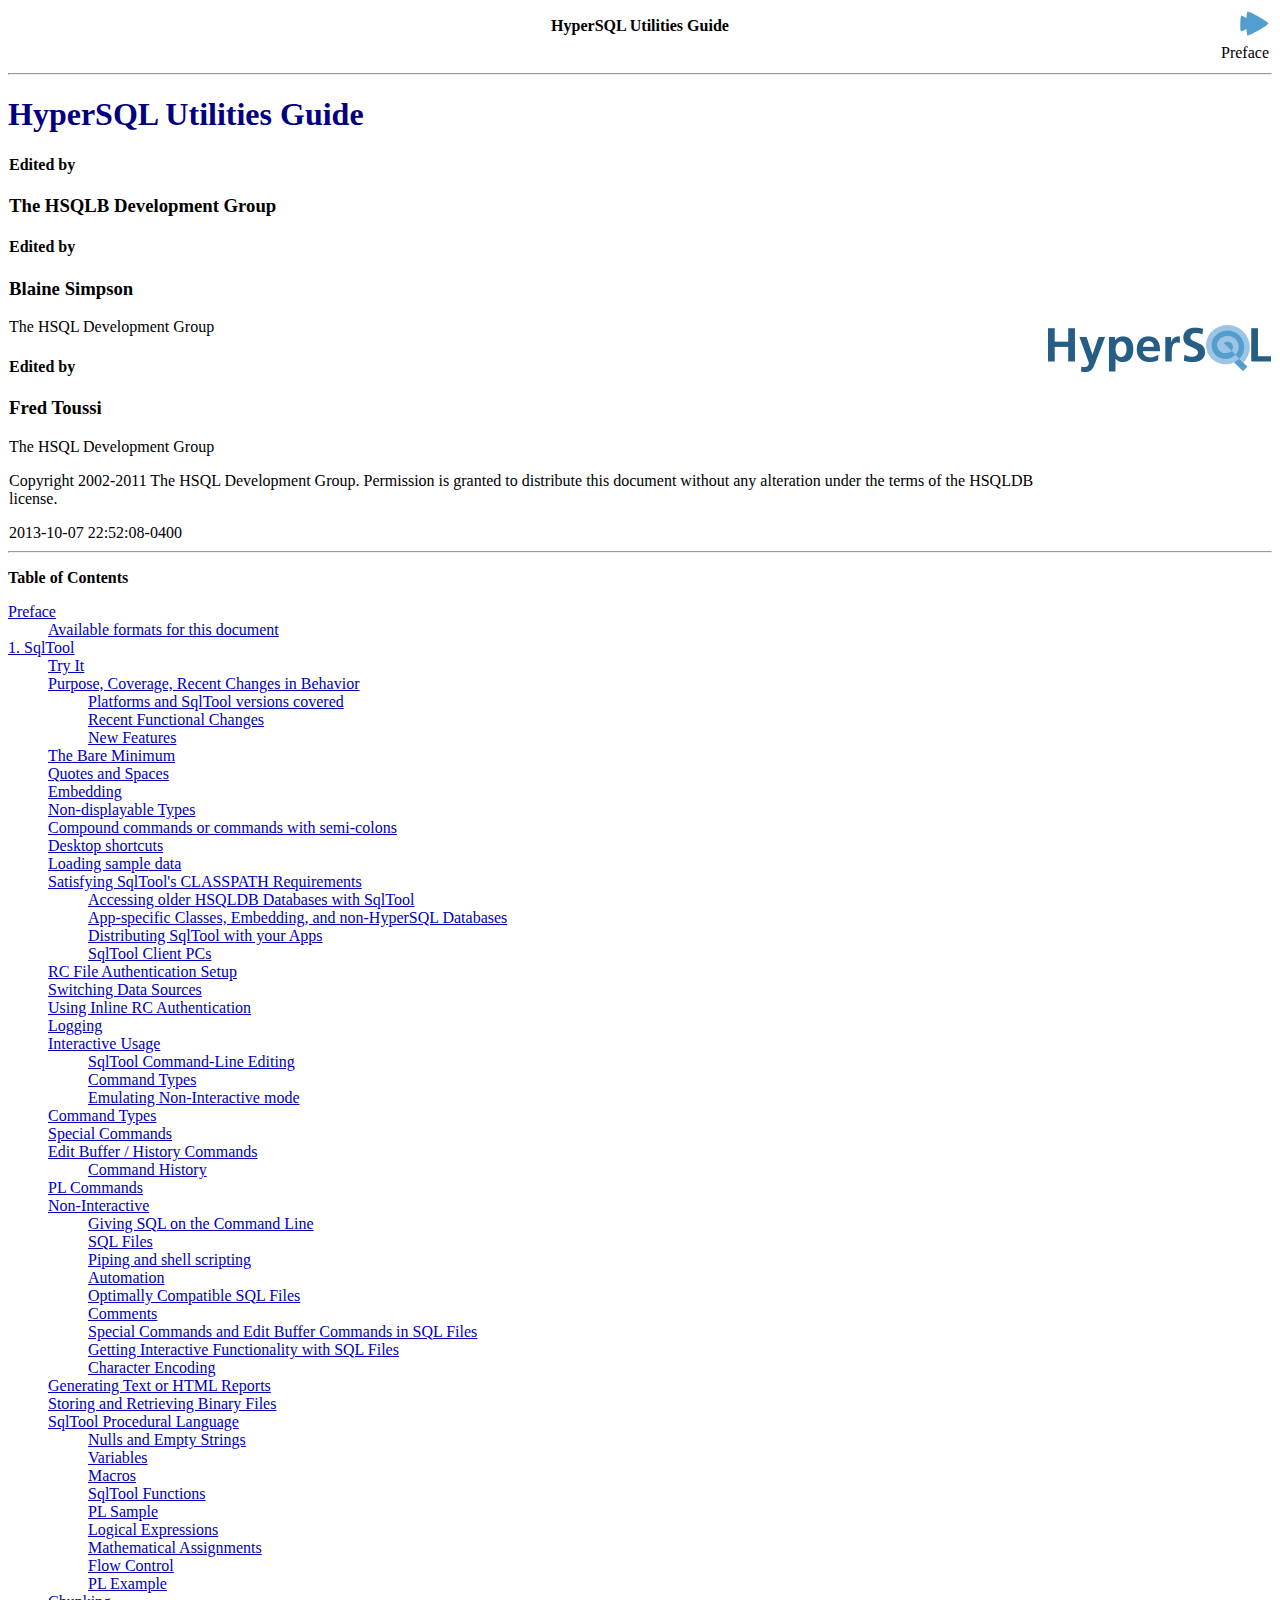
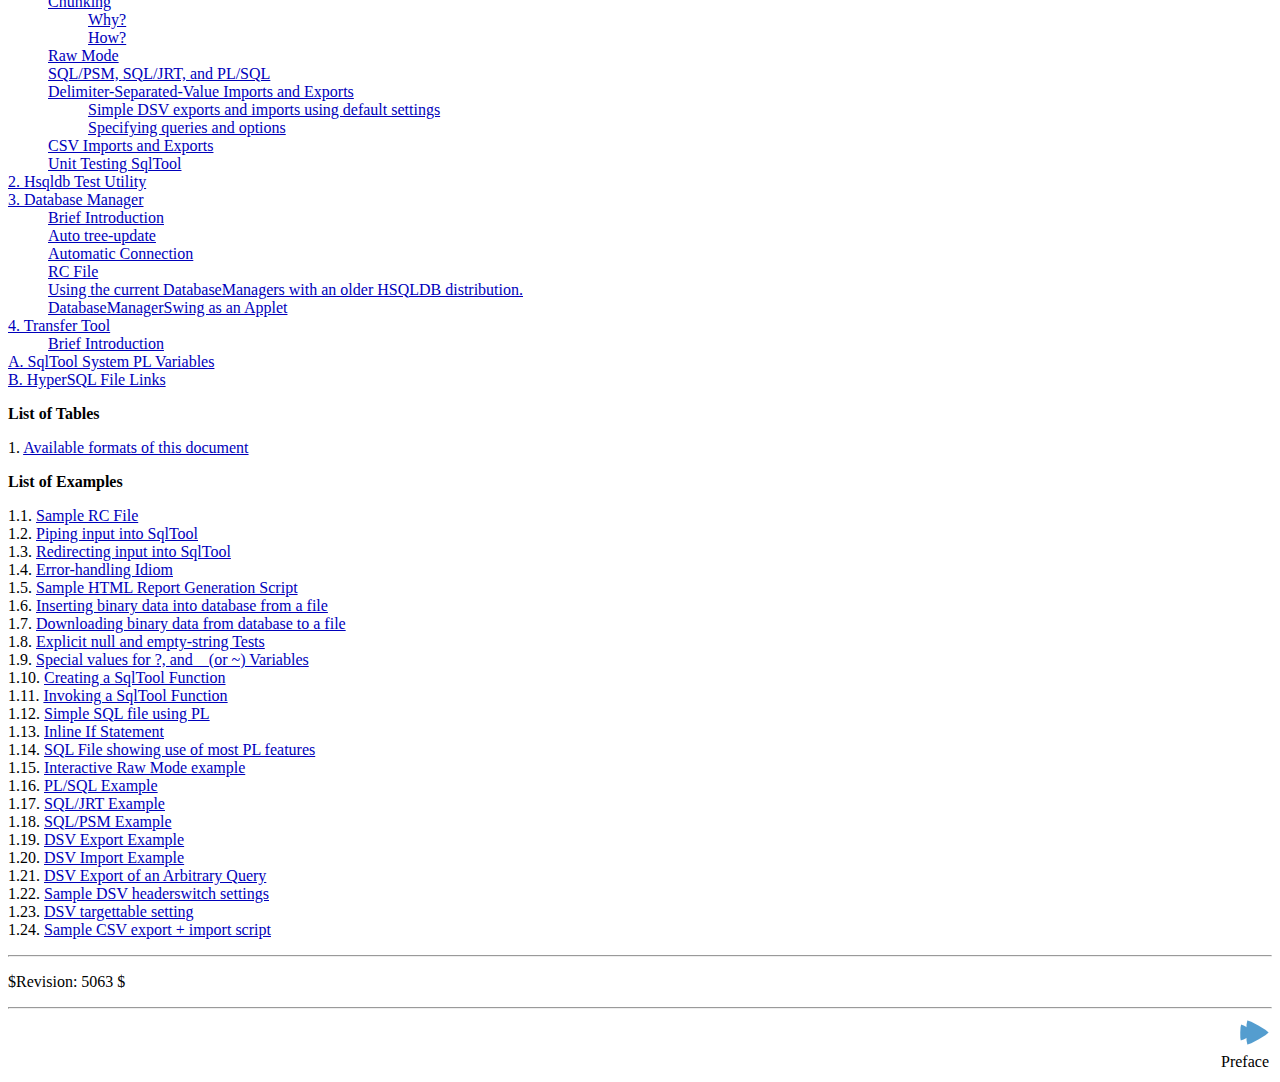
<file: MeetYourCar/WebContent/HSQLDB/hsqldb-2.3.1/hsqldb/doc/util-guide/index.html>
<html>
<head>
<META http-equiv="Content-Type" content="text/html; charset=UTF-8">
<title>HyperSQL Utilities Guide</title>
<link href="../docbook.css" type="text/css" rel="stylesheet">
<meta content="DocBook XSL-NS Stylesheets V1.76.1" name="generator">
<meta name="keywords" content="HyperSQL, Hsqldb, Hypersonic, Database, JDBC, Java">
<link rel="home" href="index.html" title="HyperSQL Utilities Guide">
<link rel="next" href="book-pref.html" title="Preface">
</head>
<body bgcolor="white" text="black" link="#0000FF" vlink="#840084" alink="#0000FF">
<div class="navheader">
<table summary="Navigation header" width="100%">
<tr>
<td align="left" width="30%">&nbsp;</td><td align="center" width="40%" style="font-weight:bold;">HyperSQL Utilities Guide</td><td align="right" width="30%">&nbsp;<a accesskey="n" href="book-pref.html"><img src="../images/db/next.png" alt="Next"></a></td>
</tr>
<tr>
<td valign="top" align="left" width="30%">&nbsp;</td><td align="center" width="40%">&nbsp;</td><td valign="top" align="right" width="30%">&nbsp;Preface</td>
</tr>
</table>
</div>
<HR>
<div class="book" title="HyperSQL Utilities Guide">
<div class="titlepage">
<div>
<div>
<h1 class="title">
<a name="N10002"></a>HyperSQL Utilities Guide</h1>
</div>
<table xmlns:xi="http://www.w3.org/2001/XInclude" class="titlead" cellspacing="0">
<tr>
<td>
<div>
<div class="authorgroup">
<div class="editor">
<h4 class="editedby">Edited by</h4>
<h3 class="editor">
<span class="orgname">The HSQLB Development Group</span>
</h3>
</div>
<div class="editor">
<h4 class="editedby">Edited by</h4>
<h3 class="editor">
<span class="firstname">Blaine</span> <span class="surname">Simpson</span>
</h3>
<div class="affiliation">
<span class="orgname">The HSQL Development Group<br>
</span>
</div>
</div>
<div class="editor">
<h4 class="editedby">Edited by</h4>
<h3 class="editor">
<span class="firstname">Fred</span> <span class="surname">Toussi</span>
</h3>
<div class="affiliation">
<span class="orgname">The HSQL Development Group<br>
</span>
</div>
</div>
</div>
</div>
<div>
<div class="legalnotice" title="Legal Notice">
<a name="N10037"></a>
<p>Copyright 2002-2011 The HSQL Development Group. Permission is
      granted to distribute this document without any alteration under the
      terms of the HSQLDB license.</p>
</div>
</div>
<div>
<p class="pubdate">2013-10-07 22:52:08-0400</p>
</div>
</td><td class="sponsorad">
<div xml:base="../doc-src/branding-frag.xhtml" class="branding">
<img src="../images/hypersql_logo.png"></div>
</td>
</tr>
</table>
</div>
<hr>
</div>
<div class="toc">
<p>
<b>Table of Contents</b>
</p>
<dl>
<dt>
<span class="preface"><a href="book-pref.html">Preface</a></span>
</dt>
<dd>
<dl>
<dt>
<span class="section"><a href="book-pref.html#altformats-sect">Available formats for this document</a></span>
</dt>
</dl>
</dd>
<dt>
<span class="chapter"><a href="sqltool-chapt.html">1. SqlTool</a></span>
</dt>
<dd>
<dl>
<dt>
<span class="section"><a href="sqltool-chapt.html#sqltool_tryit-sect">Try It</a></span>
</dt>
<dt>
<span class="section"><a href="sqltool-chapt.html#sqltool_book_purpose-sect">Purpose, Coverage, Recent Changes in Behavior</a></span>
</dt>
<dd>
<dl>
<dt>
<span class="section"><a href="sqltool-chapt.html#N10128">Platforms and SqlTool versions covered</a></span>
</dt>
<dt>
<span class="section"><a href="sqltool-chapt.html#sqltool_functional_changes-sect">Recent Functional Changes</a></span>
</dt>
<dt>
<span class="section"><a href="sqltool-chapt.html#N1021A">New Features</a></span>
</dt>
</dl>
</dd>
<dt>
<span class="section"><a href="sqltool-chapt.html#sqltool_baremin-sect">The Bare Minimum</a></span>
</dt>
<dt>
<span class="section"><a href="sqltool-chapt.html#N10387">Quotes and Spaces</a></span>
</dt>
<dt>
<span class="section"><a href="sqltool-chapt.html#N103A7">Embedding</a></span>
</dt>
<dt>
<span class="section"><a href="sqltool-chapt.html#N103BC">Non-displayable Types</a></span>
</dt>
<dt>
<span class="section"><a href="sqltool-chapt.html#N103DC">Compound commands or commands with semi-colons</a></span>
</dt>
<dt>
<span class="section"><a href="sqltool-chapt.html#N103E5">Desktop shortcuts</a></span>
</dt>
<dt>
<span class="section"><a href="sqltool-chapt.html#N10446">Loading sample data</a></span>
</dt>
<dt>
<span class="section"><a href="sqltool-chapt.html#N10462">Satisfying SqlTool's CLASSPATH Requirements</a></span>
</dt>
<dd>
<dl>
<dt>
<span class="section"><a href="sqltool-chapt.html#sqltool_olderaccess-sect">
          Accessing older HSQLDB Databases with SqlTool</a></span>
</dt>
<dt>
<span class="section"><a href="sqltool-chapt.html#N104BE">App-specific Classes, Embedding, and non-HyperSQL Databases</a></span>
</dt>
<dt>
<span class="section"><a href="sqltool-chapt.html#N10505">Distributing SqlTool with your Apps</a></span>
</dt>
<dt>
<span class="section"><a href="sqltool-chapt.html#N1052B">SqlTool Client PCs</a></span>
</dt>
</dl>
</dd>
<dt>
<span class="section"><a href="sqltool-chapt.html#sqltool_auth-sect">RC File Authentication Setup</a></span>
</dt>
<dt>
<span class="section"><a href="sqltool-chapt.html#sqltool_dsswitch-sect">Switching Data Sources</a></span>
</dt>
<dt>
<span class="section"><a href="sqltool-chapt.html#sqltool_ilauth-sect">Using Inline RC Authentication</a></span>
</dt>
<dt>
<span class="section"><a href="sqltool-chapt.html#sqltool_logging-sect">Logging</a></span>
</dt>
<dt>
<span class="section"><a href="sqltool-chapt.html#sqltool_int-sect">Interactive Usage</a></span>
</dt>
<dd>
<dl>
<dt>
<span class="section"><a href="sqltool-chapt.html#N10688">SqlTool Command-Line Editing</a></span>
</dt>
<dt>
<span class="section"><a href="sqltool-chapt.html#N106AC">Command Types</a></span>
</dt>
<dt>
<span class="section"><a href="sqltool-chapt.html#N106C5">Emulating Non-Interactive mode</a></span>
</dt>
</dl>
</dd>
<dt>
<span class="section"><a href="sqltool-chapt.html#N106D1">Command Types</a></span>
</dt>
<dt>
<span class="section"><a href="sqltool-chapt.html#N1071A">Special Commands</a></span>
</dt>
<dt>
<span class="section"><a href="sqltool-chapt.html#N1081C">Edit Buffer / History Commands</a></span>
</dt>
<dd>
<dl>
<dt>
<span class="section"><a href="sqltool-chapt.html#N108CD">Command History</a></span>
</dt>
</dl>
</dd>
<dt>
<span class="section"><a href="sqltool-chapt.html#sqltool_interactive_pl_commands-sect">PL Commands</a></span>
</dt>
<dt>
<span class="section"><a href="sqltool-chapt.html#sqltool_nonint-sect">Non-Interactive</a></span>
</dt>
<dd>
<dl>
<dt>
<span class="section"><a href="sqltool-chapt.html#sqltool_sqlswitch-sect">Giving SQL on the Command Line</a></span>
</dt>
<dt>
<span class="section"><a href="sqltool-chapt.html#N10A09">SQL Files</a></span>
</dt>
<dt>
<span class="section"><a href="sqltool-chapt.html#sqltool_scripting-sect">Piping and shell scripting</a></span>
</dt>
<dt>
<span class="section"><a href="sqltool-chapt.html#N10ABD">Automation</a></span>
</dt>
<dt>
<span class="section"><a href="sqltool-chapt.html#N10AD0">Optimally Compatible SQL Files</a></span>
</dt>
<dt>
<span class="section"><a href="sqltool-chapt.html#N10AE3">Comments</a></span>
</dt>
<dt>
<span class="section"><a href="sqltool-chapt.html#N10AF0">Special Commands and Edit Buffer Commands in SQL Files</a></span>
</dt>
<dt>
<span class="section"><a href="sqltool-chapt.html#N10B6B">Getting Interactive Functionality with SQL Files</a></span>
</dt>
<dt>
<span class="section"><a href="sqltool-chapt.html#sqltool_charencoding-sect">
                Character Encoding</a></span>
</dt>
</dl>
</dd>
<dt>
<span class="section"><a href="sqltool-chapt.html#sqltool_report-sect">Generating Text or HTML Reports</a></span>
</dt>
<dt>
<span class="section"><a href="sqltool-chapt.html#sqltool_binary_files-sect">
            Storing and Retrieving Binary Files</a></span>
</dt>
<dt>
<span class="section"><a href="sqltool-chapt.html#sqltool_pl-sect">SqlTool Procedural Language</a></span>
</dt>
<dd>
<dl>
<dt>
<span class="section"><a href="sqltool-chapt.html#sqltool_nullempty-sect">Nulls and Empty Strings</a></span>
</dt>
<dt>
<span class="section"><a href="sqltool-chapt.html#sqltool_variables-sect">Variables</a></span>
</dt>
<dt>
<span class="section"><a href="sqltool-chapt.html#sqltool_macro-sect">Macros</a></span>
</dt>
<dt>
<span class="section"><a href="sqltool-chapt.html#N10EF8">SqlTool Functions</a></span>
</dt>
<dt>
<span class="section"><a href="sqltool-chapt.html#N10F25">PL Sample</a></span>
</dt>
<dt>
<span class="section"><a href="sqltool-chapt.html#sqltool_logical-sect">Logical Expressions</a></span>
</dt>
<dt>
<span class="section"><a href="sqltool-chapt.html#N11013">Mathematical Assignments</a></span>
</dt>
<dt>
<span class="section"><a href="sqltool-chapt.html#N11076">Flow Control</a></span>
</dt>
<dt>
<span class="section"><a href="sqltool-chapt.html#N110B6">PL Example</a></span>
</dt>
</dl>
</dd>
<dt>
<span class="section"><a href="sqltool-chapt.html#sqltool_chunk-sect">Chunking</a></span>
</dt>
<dd>
<dl>
<dt>
<span class="section"><a href="sqltool-chapt.html#N110DA">Why?</a></span>
</dt>
<dt>
<span class="section"><a href="sqltool-chapt.html#N110EB">How?</a></span>
</dt>
</dl>
</dd>
<dt>
<span class="section"><a href="sqltool-chapt.html#sqltool_raw-sect">Raw Mode</a></span>
</dt>
<dt>
<span class="section"><a href="sqltool-chapt.html#sqltool_embedded-langs-sect">SQL/PSM, SQL/JRT, and PL/SQL</a></span>
</dt>
<dt>
<span class="section"><a href="sqltool-chapt.html#sqltool_dsv-sect">
          Delimiter-Separated-Value Imports and Exports</a></span>
</dt>
<dd>
<dl>
<dt>
<span class="section"><a href="sqltool-chapt.html#N111A9">Simple DSV exports and imports using default settings</a></span>
</dt>
<dt>
<span class="section"><a href="sqltool-chapt.html#N111E4">Specifying queries and options</a></span>
</dt>
</dl>
</dd>
<dt>
<span class="section"><a href="sqltool-chapt.html#sqltool_csv-sect">CSV Imports and Exports</a></span>
</dt>
<dt>
<span class="section"><a href="sqltool-chapt.html#sqltool_unittest-sect">Unit Testing SqlTool</a></span>
</dt>
</dl>
</dd>
<dt>
<span class="chapter"><a href="test-utility-chapt.html">2. Hsqldb Test Utility</a></span>
</dt>
<dt>
<span class="chapter"><a href="dbm-chapt.html">3. Database Manager</a></span>
</dt>
<dd>
<dl>
<dt>
<span class="section"><a href="dbm-chapt.html#dbm_intro-sect">Brief Introduction</a></span>
</dt>
<dt>
<span class="section"><a href="dbm-chapt.html#dbm_tree-sect">Auto tree-update</a></span>
</dt>
<dt>
<span class="section"><a href="dbm-chapt.html#dbm-autoconn-sect">Automatic Connection</a></span>
</dt>
<dt>
<span class="section"><a href="dbm-chapt.html#dbm_rcfile-sect">RC File</a></span>
</dt>
<dt>
<span class="section"><a href="dbm-chapt.html#dbm_wold-sect">Using the current DatabaseManagers with an older HSQLDB
      distribution.</a></span>
</dt>
<dt>
<span class="section"><a href="dbm-chapt.html#dbm_applet-sect">DatabaseManagerSwing as an Applet</a></span>
</dt>
</dl>
</dd>
<dt>
<span class="chapter"><a href="transfer-tool-chapt.html">4. Transfer Tool</a></span>
</dt>
<dd>
<dl>
<dt>
<span class="section"><a href="transfer-tool-chapt.html#dbm_trantool_intro-sect">Brief Introduction</a></span>
</dt>
</dl>
</dd>
<dt>
<span class="appendix"><a href="systempls-app.html">A. SqlTool System PL Variables</a></span>
</dt>
<dt>
<span class="appendix"><a href="filelinks-app.html">B. HyperSQL File Links</a></span>
</dt>
</dl>
</div>
<div class="list-of-tables">
<p>
<b>List of Tables</b>
</p>
<dl>
<dt>1. <a href="book-pref.html#altformats-tbl">Available formats of this document</a>
</dt>
</dl>
</div>
<div class="list-of-examples">
<p>
<b>List of Examples</b>
</p>
<dl>
<dt>1.1. <a href="sqltool-chapt.html#N1055B">Sample RC File</a>
</dt>
<dt>1.2. <a href="sqltool-chapt.html#N10A9F">Piping input into SqlTool</a>
</dt>
<dt>1.3. <a href="sqltool-chapt.html#N10AA5">Redirecting input into SqlTool</a>
</dt>
<dt>1.4. <a href="sqltool-chapt.html#N10ACB">Error-handling Idiom</a>
</dt>
<dt>1.5. <a href="sqltool-chapt.html#N10C0F">Sample HTML Report Generation Script</a>
</dt>
<dt>1.6. <a href="sqltool-chapt.html#N10C44">Inserting binary data into database from a file</a>
</dt>
<dt>1.7. <a href="sqltool-chapt.html#N10C49">Downloading binary data from database to a file</a>
</dt>
<dt>1.8. <a href="sqltool-chapt.html#N10CDA">Explicit null and empty-string Tests</a>
</dt>
<dt>1.9. <a href="sqltool-chapt.html#sqltool_specialqplus-ex">Special values for ?, and _ (or ~) Variables</a>
</dt>
<dt>1.10. <a href="sqltool-chapt.html#N10F02">Creating a SqlTool Function</a>
</dt>
<dt>1.11. <a href="sqltool-chapt.html#N10F1F">Invoking a SqlTool Function</a>
</dt>
<dt>1.12. <a href="sqltool-chapt.html#N10F2A">Simple SQL file using PL</a>
</dt>
<dt>1.13. <a href="sqltool-chapt.html#N110B0">Inline If Statement</a>
</dt>
<dt>1.14. <a href="sqltool-chapt.html#N110CB">SQL File showing use of most PL features</a>
</dt>
<dt>1.15. <a href="sqltool-chapt.html#N1110F">Interactive Raw Mode example</a>
</dt>
<dt>1.16. <a href="sqltool-chapt.html#N11146">PL/SQL Example</a>
</dt>
<dt>1.17. <a href="sqltool-chapt.html#N11152">SQL/JRT Example</a>
</dt>
<dt>1.18. <a href="sqltool-chapt.html#N1115C">SQL/PSM Example</a>
</dt>
<dt>1.19. <a href="sqltool-chapt.html#N111B9">DSV Export Example</a>
</dt>
<dt>1.20. <a href="sqltool-chapt.html#N111D8">DSV Import Example</a>
</dt>
<dt>1.21. <a href="sqltool-chapt.html#N1124B">DSV Export of an Arbitrary Query</a>
</dt>
<dt>1.22. <a href="sqltool-chapt.html#N11291">Sample DSV headerswitch settings</a>
</dt>
<dt>1.23. <a href="sqltool-chapt.html#N11297">DSV targettable setting</a>
</dt>
<dt>1.24. <a href="sqltool-chapt.html#N1132F">Sample CSV export + import script</a>
</dt>
</dl>
</div>
</div>
<HR xmlns:xi="http://www.w3.org/2001/XInclude">
<P xmlns:xi="http://www.w3.org/2001/XInclude" class="svnrev">$Revision: 5063 $</P>
<div class="navfooter">
<hr>
<table summary="Navigation footer" width="100%">
<tr>
<td align="left" width="40%">&nbsp;</td><td align="center" width="20%">&nbsp;</td><td align="right" width="40%">&nbsp;<a accesskey="n" href="book-pref.html"><img src="../images/db/next.png" alt="Next"></a></td>
</tr>
<tr>
<td valign="top" align="left" width="40%">&nbsp;</td><td align="center" width="20%">&nbsp;</td><td valign="top" align="right" width="40%">&nbsp;Preface</td>
</tr>
</table>
</div>
</body>
</html>
</file>
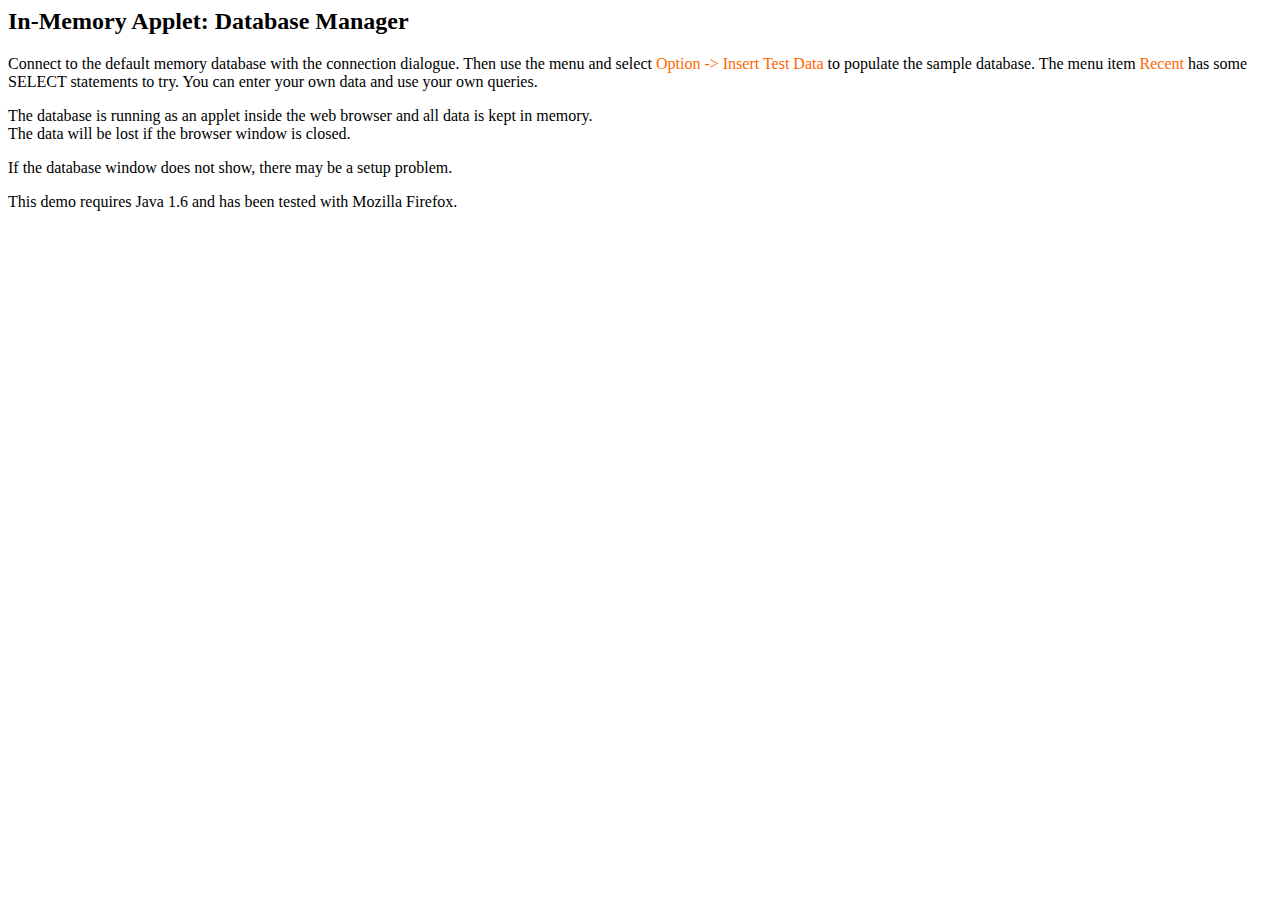
<file: MeetYourCar/WebContent/HSQLDB/hsqldb-2.3.1/hsqldb/bin/memorydbmanager.html>
<html><head><title>HyperSQL Database applet</title></head>
<body bgcolor="#ffffff">
<h2>In-Memory Applet: Database Manager</h2>
<applet code="org.hsqldb.util.DatabaseManagerSwing.class" archive="../lib/hsqldb.jar" height="400" width="800">
<param name="database" value=".">
</applet>
<p>
Connect to the default memory database with the connection dialogue. Then use the menu and select
<span style="color: rgb(255, 102, 0);">Option -&gt; Insert Test Data</span> to populate the sample database.

The menu item <span style="color: rgb(255, 102, 0);">Recent</span> has some SELECT statements to try. You can enter your own data and use your own queries.

</p><p>
The database is running as an applet inside the web browser and all data is kept in memory.<br>
The data will be lost if the browser window is closed.<br>
</p><p>
If the database window does not show, there may be a setup problem.</p><p>
This demo requires Java 1.6 and has been tested with Mozilla Firefox.
</p></body></html>
</file>
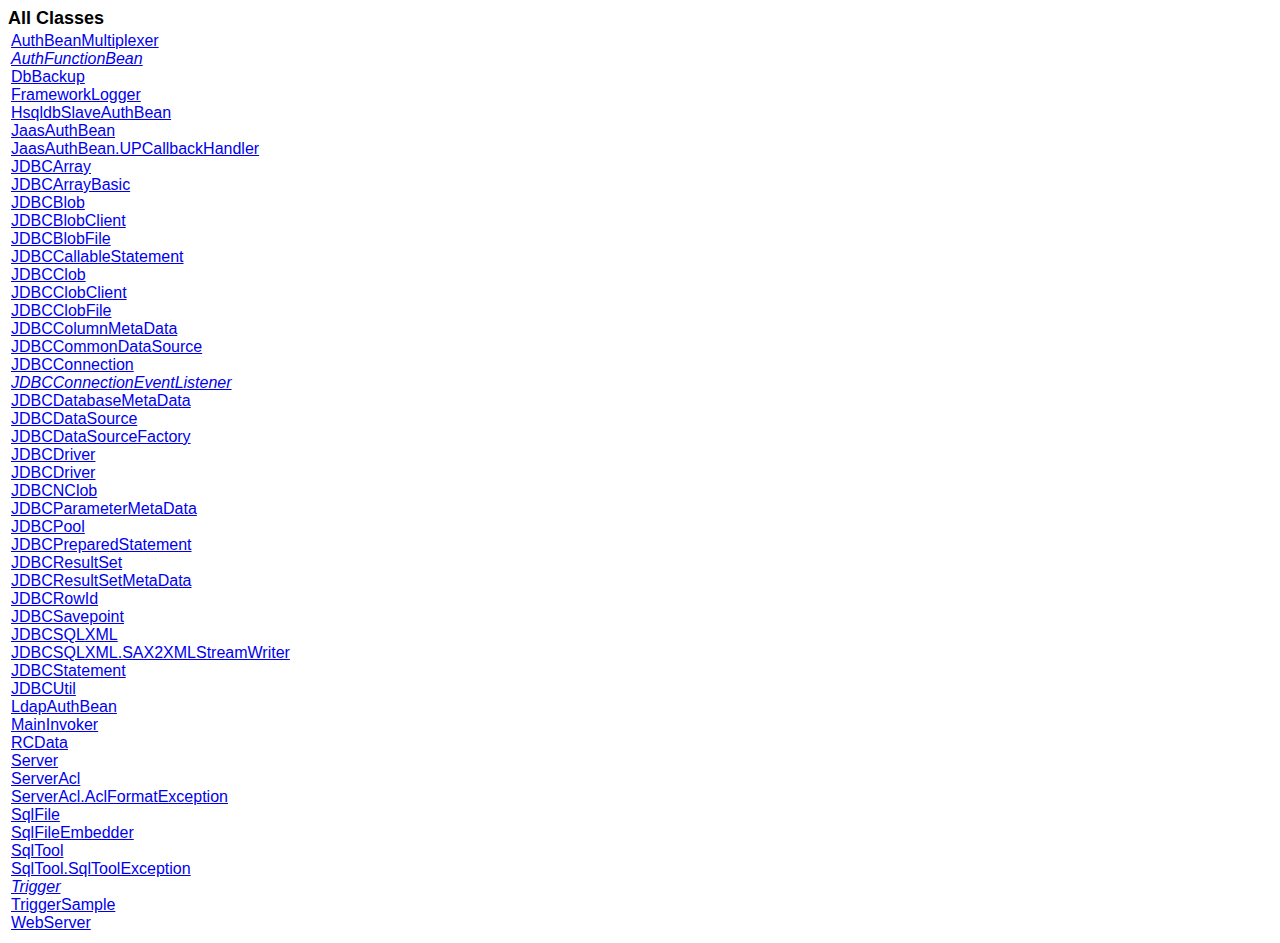
<file: MeetYourCar/WebContent/HSQLDB/hsqldb-2.3.1/hsqldb/doc/apidocs/allclasses-frame.html>
<!DOCTYPE HTML PUBLIC "-//W3C//DTD HTML 4.01 Transitional//EN" "http://www.w3.org/TR/html4/loose.dtd">
<!--NewPage-->
<HTML>
<HEAD>
<!-- Generated by javadoc (build 1.6.0_30) on Mon Oct 07 22:48:32 EDT 2013 -->
<META http-equiv="Content-Type" content="text/html; charset=UTF-8">
<TITLE>
All Classes (HSQLDB 2.3.1 API)
</TITLE>

<META NAME="date" CONTENT="2013-10-07">

<LINK REL ="stylesheet" TYPE="text/css" HREF="javadoc.css" TITLE="Style">


</HEAD>

<BODY BGCOLOR="white">
<FONT size="+1" CLASS="FrameHeadingFont">
<B>All Classes</B></FONT>
<BR>

<TABLE BORDER="0" WIDTH="100%" SUMMARY="">
<TR>
<TD NOWRAP><FONT CLASS="FrameItemFont"><A HREF="org/hsqldb/auth/AuthBeanMultiplexer.html" title="class in org.hsqldb.auth" target="classFrame">AuthBeanMultiplexer</A>
<BR>
<A HREF="org/hsqldb/auth/AuthFunctionBean.html" title="interface in org.hsqldb.auth" target="classFrame"><I>AuthFunctionBean</I></A>
<BR>
<A HREF="org/hsqldb/lib/tar/DbBackup.html" title="class in org.hsqldb.lib.tar" target="classFrame">DbBackup</A>
<BR>
<A HREF="org/hsqldb/lib/FrameworkLogger.html" title="class in org.hsqldb.lib" target="classFrame">FrameworkLogger</A>
<BR>
<A HREF="org/hsqldb/auth/HsqldbSlaveAuthBean.html" title="class in org.hsqldb.auth" target="classFrame">HsqldbSlaveAuthBean</A>
<BR>
<A HREF="org/hsqldb/auth/JaasAuthBean.html" title="class in org.hsqldb.auth" target="classFrame">JaasAuthBean</A>
<BR>
<A HREF="org/hsqldb/auth/JaasAuthBean.UPCallbackHandler.html" title="class in org.hsqldb.auth" target="classFrame">JaasAuthBean.UPCallbackHandler</A>
<BR>
<A HREF="org/hsqldb/jdbc/JDBCArray.html" title="class in org.hsqldb.jdbc" target="classFrame">JDBCArray</A>
<BR>
<A HREF="org/hsqldb/jdbc/JDBCArrayBasic.html" title="class in org.hsqldb.jdbc" target="classFrame">JDBCArrayBasic</A>
<BR>
<A HREF="org/hsqldb/jdbc/JDBCBlob.html" title="class in org.hsqldb.jdbc" target="classFrame">JDBCBlob</A>
<BR>
<A HREF="org/hsqldb/jdbc/JDBCBlobClient.html" title="class in org.hsqldb.jdbc" target="classFrame">JDBCBlobClient</A>
<BR>
<A HREF="org/hsqldb/jdbc/JDBCBlobFile.html" title="class in org.hsqldb.jdbc" target="classFrame">JDBCBlobFile</A>
<BR>
<A HREF="org/hsqldb/jdbc/JDBCCallableStatement.html" title="class in org.hsqldb.jdbc" target="classFrame">JDBCCallableStatement</A>
<BR>
<A HREF="org/hsqldb/jdbc/JDBCClob.html" title="class in org.hsqldb.jdbc" target="classFrame">JDBCClob</A>
<BR>
<A HREF="org/hsqldb/jdbc/JDBCClobClient.html" title="class in org.hsqldb.jdbc" target="classFrame">JDBCClobClient</A>
<BR>
<A HREF="org/hsqldb/jdbc/JDBCClobFile.html" title="class in org.hsqldb.jdbc" target="classFrame">JDBCClobFile</A>
<BR>
<A HREF="org/hsqldb/jdbc/JDBCColumnMetaData.html" title="class in org.hsqldb.jdbc" target="classFrame">JDBCColumnMetaData</A>
<BR>
<A HREF="org/hsqldb/jdbc/JDBCCommonDataSource.html" title="class in org.hsqldb.jdbc" target="classFrame">JDBCCommonDataSource</A>
<BR>
<A HREF="org/hsqldb/jdbc/JDBCConnection.html" title="class in org.hsqldb.jdbc" target="classFrame">JDBCConnection</A>
<BR>
<A HREF="org/hsqldb/jdbc/JDBCConnectionEventListener.html" title="interface in org.hsqldb.jdbc" target="classFrame"><I>JDBCConnectionEventListener</I></A>
<BR>
<A HREF="org/hsqldb/jdbc/JDBCDatabaseMetaData.html" title="class in org.hsqldb.jdbc" target="classFrame">JDBCDatabaseMetaData</A>
<BR>
<A HREF="org/hsqldb/jdbc/JDBCDataSource.html" title="class in org.hsqldb.jdbc" target="classFrame">JDBCDataSource</A>
<BR>
<A HREF="org/hsqldb/jdbc/JDBCDataSourceFactory.html" title="class in org.hsqldb.jdbc" target="classFrame">JDBCDataSourceFactory</A>
<BR>
<A HREF="org/hsqldb/jdbc/JDBCDriver.html" title="class in org.hsqldb.jdbc" target="classFrame">JDBCDriver</A>
<BR>
<A HREF="org/hsqldb/jdbc/JDBCDriver.html" title="class in org.hsqldb.jdbc" target="classFrame">JDBCDriver</A>
<BR>
<A HREF="org/hsqldb/jdbc/JDBCNClob.html" title="class in org.hsqldb.jdbc" target="classFrame">JDBCNClob</A>
<BR>
<A HREF="org/hsqldb/jdbc/JDBCParameterMetaData.html" title="class in org.hsqldb.jdbc" target="classFrame">JDBCParameterMetaData</A>
<BR>
<A HREF="org/hsqldb/jdbc/JDBCPool.html" title="class in org.hsqldb.jdbc" target="classFrame">JDBCPool</A>
<BR>
<A HREF="org/hsqldb/jdbc/JDBCPreparedStatement.html" title="class in org.hsqldb.jdbc" target="classFrame">JDBCPreparedStatement</A>
<BR>
<A HREF="org/hsqldb/jdbc/JDBCResultSet.html" title="class in org.hsqldb.jdbc" target="classFrame">JDBCResultSet</A>
<BR>
<A HREF="org/hsqldb/jdbc/JDBCResultSetMetaData.html" title="class in org.hsqldb.jdbc" target="classFrame">JDBCResultSetMetaData</A>
<BR>
<A HREF="org/hsqldb/jdbc/JDBCRowId.html" title="class in org.hsqldb.jdbc" target="classFrame">JDBCRowId</A>
<BR>
<A HREF="org/hsqldb/jdbc/JDBCSavepoint.html" title="class in org.hsqldb.jdbc" target="classFrame">JDBCSavepoint</A>
<BR>
<A HREF="org/hsqldb/jdbc/JDBCSQLXML.html" title="class in org.hsqldb.jdbc" target="classFrame">JDBCSQLXML</A>
<BR>
<A HREF="org/hsqldb/jdbc/JDBCSQLXML.SAX2XMLStreamWriter.html" title="class in org.hsqldb.jdbc" target="classFrame">JDBCSQLXML.SAX2XMLStreamWriter</A>
<BR>
<A HREF="org/hsqldb/jdbc/JDBCStatement.html" title="class in org.hsqldb.jdbc" target="classFrame">JDBCStatement</A>
<BR>
<A HREF="org/hsqldb/jdbc/JDBCUtil.html" title="class in org.hsqldb.jdbc" target="classFrame">JDBCUtil</A>
<BR>
<A HREF="org/hsqldb/auth/LdapAuthBean.html" title="class in org.hsqldb.auth" target="classFrame">LdapAuthBean</A>
<BR>
<A HREF="org/hsqldb/util/MainInvoker.html" title="class in org.hsqldb.util" target="classFrame">MainInvoker</A>
<BR>
<A HREF="org/hsqldb/lib/RCData.html" title="class in org.hsqldb.lib" target="classFrame">RCData</A>
<BR>
<A HREF="org/hsqldb/server/Server.html" title="class in org.hsqldb.server" target="classFrame">Server</A>
<BR>
<A HREF="org/hsqldb/server/ServerAcl.html" title="class in org.hsqldb.server" target="classFrame">ServerAcl</A>
<BR>
<A HREF="org/hsqldb/server/ServerAcl.AclFormatException.html" title="class in org.hsqldb.server" target="classFrame">ServerAcl.AclFormatException</A>
<BR>
<A HREF="org/hsqldb/cmdline/SqlFile.html" title="class in org.hsqldb.cmdline" target="classFrame">SqlFile</A>
<BR>
<A HREF="org/hsqldb/sample/SqlFileEmbedder.html" title="class in org.hsqldb.sample" target="classFrame">SqlFileEmbedder</A>
<BR>
<A HREF="org/hsqldb/cmdline/SqlTool.html" title="class in org.hsqldb.cmdline" target="classFrame">SqlTool</A>
<BR>
<A HREF="org/hsqldb/cmdline/SqlTool.SqlToolException.html" title="class in org.hsqldb.cmdline" target="classFrame">SqlTool.SqlToolException</A>
<BR>
<A HREF="org/hsqldb/Trigger.html" title="interface in org.hsqldb" target="classFrame"><I>Trigger</I></A>
<BR>
<A HREF="org/hsqldb/sample/TriggerSample.html" title="class in org.hsqldb.sample" target="classFrame">TriggerSample</A>
<BR>
<A HREF="org/hsqldb/server/WebServer.html" title="class in org.hsqldb.server" target="classFrame">WebServer</A>
<BR>
</FONT></TD>
</TR>
</TABLE>

</BODY>
</HTML>
</file>
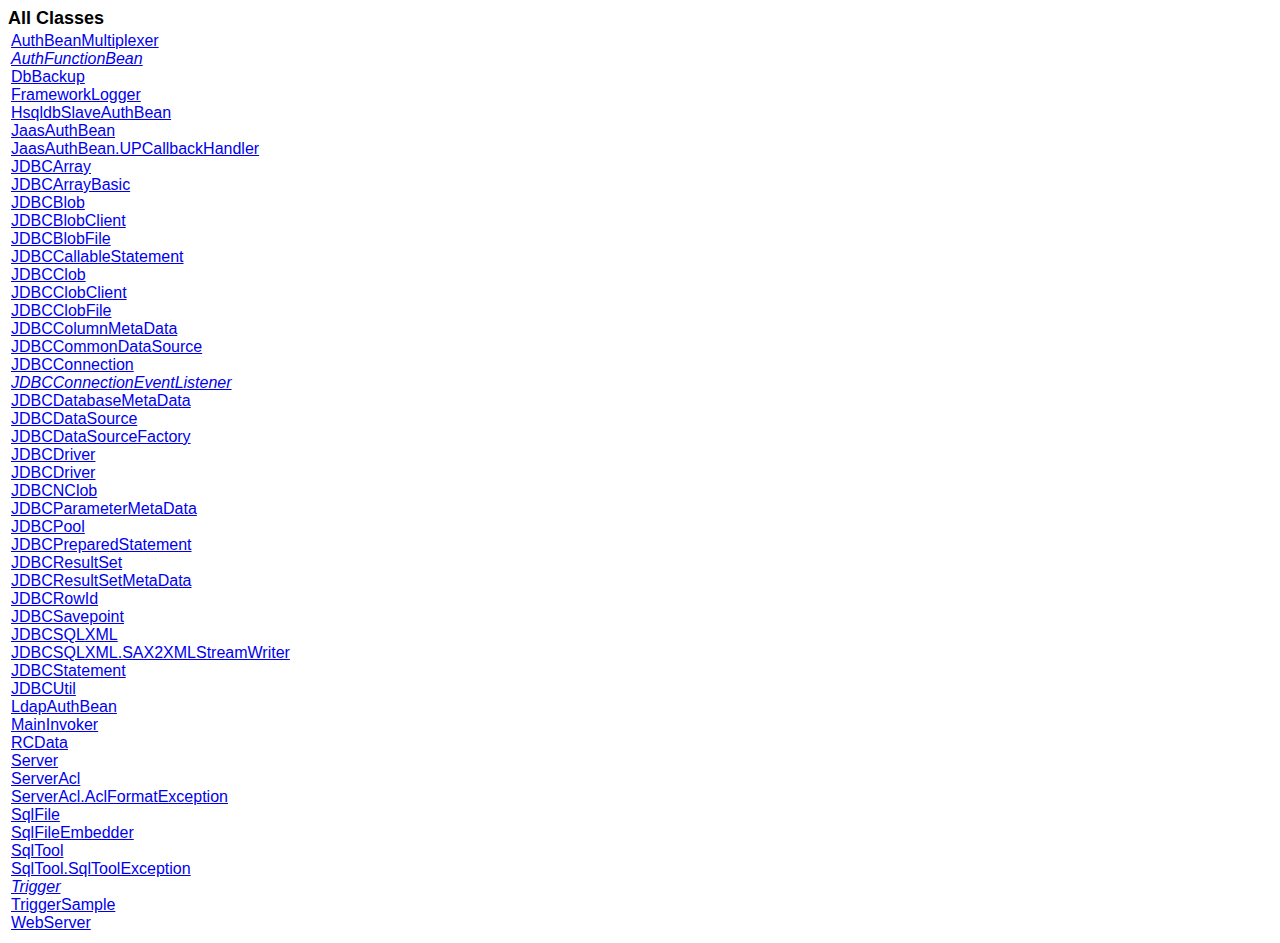
<file: MeetYourCar/WebContent/HSQLDB/hsqldb-2.3.1/hsqldb/doc/apidocs/allclasses-noframe.html>
<!DOCTYPE HTML PUBLIC "-//W3C//DTD HTML 4.01 Transitional//EN" "http://www.w3.org/TR/html4/loose.dtd">
<!--NewPage-->
<HTML>
<HEAD>
<!-- Generated by javadoc (build 1.6.0_30) on Mon Oct 07 22:48:32 EDT 2013 -->
<META http-equiv="Content-Type" content="text/html; charset=UTF-8">
<TITLE>
All Classes (HSQLDB 2.3.1 API)
</TITLE>

<META NAME="date" CONTENT="2013-10-07">

<LINK REL ="stylesheet" TYPE="text/css" HREF="javadoc.css" TITLE="Style">


</HEAD>

<BODY BGCOLOR="white">
<FONT size="+1" CLASS="FrameHeadingFont">
<B>All Classes</B></FONT>
<BR>

<TABLE BORDER="0" WIDTH="100%" SUMMARY="">
<TR>
<TD NOWRAP><FONT CLASS="FrameItemFont"><A HREF="org/hsqldb/auth/AuthBeanMultiplexer.html" title="class in org.hsqldb.auth">AuthBeanMultiplexer</A>
<BR>
<A HREF="org/hsqldb/auth/AuthFunctionBean.html" title="interface in org.hsqldb.auth"><I>AuthFunctionBean</I></A>
<BR>
<A HREF="org/hsqldb/lib/tar/DbBackup.html" title="class in org.hsqldb.lib.tar">DbBackup</A>
<BR>
<A HREF="org/hsqldb/lib/FrameworkLogger.html" title="class in org.hsqldb.lib">FrameworkLogger</A>
<BR>
<A HREF="org/hsqldb/auth/HsqldbSlaveAuthBean.html" title="class in org.hsqldb.auth">HsqldbSlaveAuthBean</A>
<BR>
<A HREF="org/hsqldb/auth/JaasAuthBean.html" title="class in org.hsqldb.auth">JaasAuthBean</A>
<BR>
<A HREF="org/hsqldb/auth/JaasAuthBean.UPCallbackHandler.html" title="class in org.hsqldb.auth">JaasAuthBean.UPCallbackHandler</A>
<BR>
<A HREF="org/hsqldb/jdbc/JDBCArray.html" title="class in org.hsqldb.jdbc">JDBCArray</A>
<BR>
<A HREF="org/hsqldb/jdbc/JDBCArrayBasic.html" title="class in org.hsqldb.jdbc">JDBCArrayBasic</A>
<BR>
<A HREF="org/hsqldb/jdbc/JDBCBlob.html" title="class in org.hsqldb.jdbc">JDBCBlob</A>
<BR>
<A HREF="org/hsqldb/jdbc/JDBCBlobClient.html" title="class in org.hsqldb.jdbc">JDBCBlobClient</A>
<BR>
<A HREF="org/hsqldb/jdbc/JDBCBlobFile.html" title="class in org.hsqldb.jdbc">JDBCBlobFile</A>
<BR>
<A HREF="org/hsqldb/jdbc/JDBCCallableStatement.html" title="class in org.hsqldb.jdbc">JDBCCallableStatement</A>
<BR>
<A HREF="org/hsqldb/jdbc/JDBCClob.html" title="class in org.hsqldb.jdbc">JDBCClob</A>
<BR>
<A HREF="org/hsqldb/jdbc/JDBCClobClient.html" title="class in org.hsqldb.jdbc">JDBCClobClient</A>
<BR>
<A HREF="org/hsqldb/jdbc/JDBCClobFile.html" title="class in org.hsqldb.jdbc">JDBCClobFile</A>
<BR>
<A HREF="org/hsqldb/jdbc/JDBCColumnMetaData.html" title="class in org.hsqldb.jdbc">JDBCColumnMetaData</A>
<BR>
<A HREF="org/hsqldb/jdbc/JDBCCommonDataSource.html" title="class in org.hsqldb.jdbc">JDBCCommonDataSource</A>
<BR>
<A HREF="org/hsqldb/jdbc/JDBCConnection.html" title="class in org.hsqldb.jdbc">JDBCConnection</A>
<BR>
<A HREF="org/hsqldb/jdbc/JDBCConnectionEventListener.html" title="interface in org.hsqldb.jdbc"><I>JDBCConnectionEventListener</I></A>
<BR>
<A HREF="org/hsqldb/jdbc/JDBCDatabaseMetaData.html" title="class in org.hsqldb.jdbc">JDBCDatabaseMetaData</A>
<BR>
<A HREF="org/hsqldb/jdbc/JDBCDataSource.html" title="class in org.hsqldb.jdbc">JDBCDataSource</A>
<BR>
<A HREF="org/hsqldb/jdbc/JDBCDataSourceFactory.html" title="class in org.hsqldb.jdbc">JDBCDataSourceFactory</A>
<BR>
<A HREF="org/hsqldb/jdbc/JDBCDriver.html" title="class in org.hsqldb.jdbc">JDBCDriver</A>
<BR>
<A HREF="org/hsqldb/jdbc/JDBCDriver.html" title="class in org.hsqldb.jdbc">JDBCDriver</A>
<BR>
<A HREF="org/hsqldb/jdbc/JDBCNClob.html" title="class in org.hsqldb.jdbc">JDBCNClob</A>
<BR>
<A HREF="org/hsqldb/jdbc/JDBCParameterMetaData.html" title="class in org.hsqldb.jdbc">JDBCParameterMetaData</A>
<BR>
<A HREF="org/hsqldb/jdbc/JDBCPool.html" title="class in org.hsqldb.jdbc">JDBCPool</A>
<BR>
<A HREF="org/hsqldb/jdbc/JDBCPreparedStatement.html" title="class in org.hsqldb.jdbc">JDBCPreparedStatement</A>
<BR>
<A HREF="org/hsqldb/jdbc/JDBCResultSet.html" title="class in org.hsqldb.jdbc">JDBCResultSet</A>
<BR>
<A HREF="org/hsqldb/jdbc/JDBCResultSetMetaData.html" title="class in org.hsqldb.jdbc">JDBCResultSetMetaData</A>
<BR>
<A HREF="org/hsqldb/jdbc/JDBCRowId.html" title="class in org.hsqldb.jdbc">JDBCRowId</A>
<BR>
<A HREF="org/hsqldb/jdbc/JDBCSavepoint.html" title="class in org.hsqldb.jdbc">JDBCSavepoint</A>
<BR>
<A HREF="org/hsqldb/jdbc/JDBCSQLXML.html" title="class in org.hsqldb.jdbc">JDBCSQLXML</A>
<BR>
<A HREF="org/hsqldb/jdbc/JDBCSQLXML.SAX2XMLStreamWriter.html" title="class in org.hsqldb.jdbc">JDBCSQLXML.SAX2XMLStreamWriter</A>
<BR>
<A HREF="org/hsqldb/jdbc/JDBCStatement.html" title="class in org.hsqldb.jdbc">JDBCStatement</A>
<BR>
<A HREF="org/hsqldb/jdbc/JDBCUtil.html" title="class in org.hsqldb.jdbc">JDBCUtil</A>
<BR>
<A HREF="org/hsqldb/auth/LdapAuthBean.html" title="class in org.hsqldb.auth">LdapAuthBean</A>
<BR>
<A HREF="org/hsqldb/util/MainInvoker.html" title="class in org.hsqldb.util">MainInvoker</A>
<BR>
<A HREF="org/hsqldb/lib/RCData.html" title="class in org.hsqldb.lib">RCData</A>
<BR>
<A HREF="org/hsqldb/server/Server.html" title="class in org.hsqldb.server">Server</A>
<BR>
<A HREF="org/hsqldb/server/ServerAcl.html" title="class in org.hsqldb.server">ServerAcl</A>
<BR>
<A HREF="org/hsqldb/server/ServerAcl.AclFormatException.html" title="class in org.hsqldb.server">ServerAcl.AclFormatException</A>
<BR>
<A HREF="org/hsqldb/cmdline/SqlFile.html" title="class in org.hsqldb.cmdline">SqlFile</A>
<BR>
<A HREF="org/hsqldb/sample/SqlFileEmbedder.html" title="class in org.hsqldb.sample">SqlFileEmbedder</A>
<BR>
<A HREF="org/hsqldb/cmdline/SqlTool.html" title="class in org.hsqldb.cmdline">SqlTool</A>
<BR>
<A HREF="org/hsqldb/cmdline/SqlTool.SqlToolException.html" title="class in org.hsqldb.cmdline">SqlTool.SqlToolException</A>
<BR>
<A HREF="org/hsqldb/Trigger.html" title="interface in org.hsqldb"><I>Trigger</I></A>
<BR>
<A HREF="org/hsqldb/sample/TriggerSample.html" title="class in org.hsqldb.sample">TriggerSample</A>
<BR>
<A HREF="org/hsqldb/server/WebServer.html" title="class in org.hsqldb.server">WebServer</A>
<BR>
</FONT></TD>
</TR>
</TABLE>

</BODY>
</HTML>
</file>
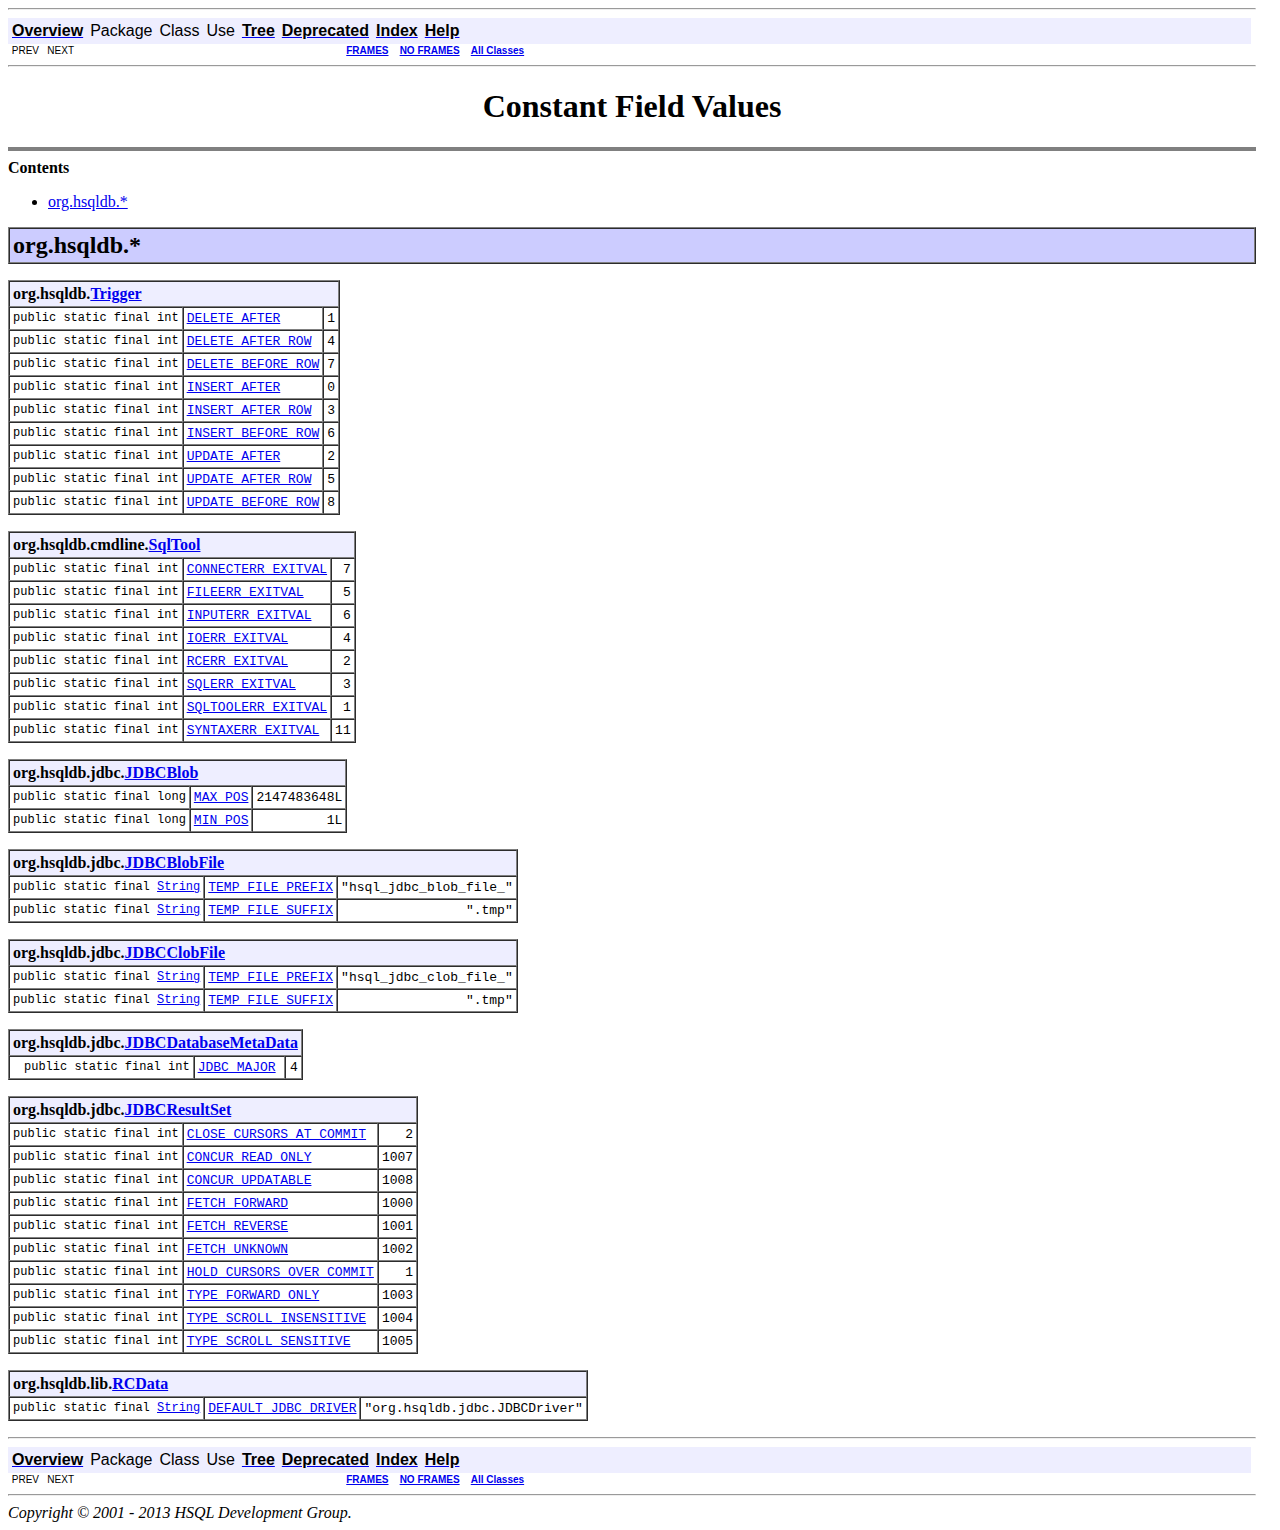
<file: MeetYourCar/WebContent/HSQLDB/hsqldb-2.3.1/hsqldb/doc/apidocs/constant-values.html>
<!DOCTYPE HTML PUBLIC "-//W3C//DTD HTML 4.01 Transitional//EN" "http://www.w3.org/TR/html4/loose.dtd">
<!--NewPage-->
<HTML>
<HEAD>
<!-- Generated by javadoc (build 1.6.0_30) on Mon Oct 07 22:48:32 EDT 2013 -->
<META http-equiv="Content-Type" content="text/html; charset=UTF-8">
<TITLE>
Constant Field Values (HSQLDB 2.3.1 API)
</TITLE>

<META NAME="date" CONTENT="2013-10-07">

<LINK REL ="stylesheet" TYPE="text/css" HREF="javadoc.css" TITLE="Style">

<SCRIPT type="text/javascript">
function windowTitle()
{
    if (location.href.indexOf('is-external=true') == -1) {
        parent.document.title="Constant Field Values (HSQLDB 2.3.1 API)";
    }
}
</SCRIPT>
<NOSCRIPT>
</NOSCRIPT>

</HEAD>

<BODY BGCOLOR="white" onload="windowTitle();">
<HR>


<!-- ========= START OF TOP NAVBAR ======= -->
<A NAME="navbar_top"><!-- --></A>
<A HREF="#skip-navbar_top" title="Skip navigation links"></A>
<TABLE BORDER="0" WIDTH="100%" CELLPADDING="1" CELLSPACING="0" SUMMARY="">
<TR>
<TD COLSPAN=2 BGCOLOR="#EEEEFF" CLASS="NavBarCell1">
<A NAME="navbar_top_firstrow"><!-- --></A>
<TABLE BORDER="0" CELLPADDING="0" CELLSPACING="3" SUMMARY="">
  <TR ALIGN="center" VALIGN="top">
  <TD BGCOLOR="#EEEEFF" CLASS="NavBarCell1">    <A HREF="overview-summary.html"><FONT CLASS="NavBarFont1"><B>Overview</B></FONT></A>&nbsp;</TD>
  <TD BGCOLOR="#EEEEFF" CLASS="NavBarCell1">    <FONT CLASS="NavBarFont1">Package</FONT>&nbsp;</TD>
  <TD BGCOLOR="#EEEEFF" CLASS="NavBarCell1">    <FONT CLASS="NavBarFont1">Class</FONT>&nbsp;</TD>
  <TD BGCOLOR="#EEEEFF" CLASS="NavBarCell1">    <FONT CLASS="NavBarFont1">Use</FONT>&nbsp;</TD>
  <TD BGCOLOR="#EEEEFF" CLASS="NavBarCell1">    <A HREF="overview-tree.html"><FONT CLASS="NavBarFont1"><B>Tree</B></FONT></A>&nbsp;</TD>
  <TD BGCOLOR="#EEEEFF" CLASS="NavBarCell1">    <A HREF="deprecated-list.html"><FONT CLASS="NavBarFont1"><B>Deprecated</B></FONT></A>&nbsp;</TD>
  <TD BGCOLOR="#EEEEFF" CLASS="NavBarCell1">    <A HREF="index-all.html"><FONT CLASS="NavBarFont1"><B>Index</B></FONT></A>&nbsp;</TD>
  <TD BGCOLOR="#EEEEFF" CLASS="NavBarCell1">    <A HREF="help-doc.html"><FONT CLASS="NavBarFont1"><B>Help</B></FONT></A>&nbsp;</TD>
  </TR>
</TABLE>
</TD>
<TD ALIGN="right" VALIGN="top" ROWSPAN=3><EM>
</EM>
</TD>
</TR>

<TR>
<TD BGCOLOR="white" CLASS="NavBarCell2"><FONT SIZE="-2">
&nbsp;PREV&nbsp;
&nbsp;NEXT</FONT></TD>
<TD BGCOLOR="white" CLASS="NavBarCell2"><FONT SIZE="-2">
  <A HREF="index.html?constant-values.html" target="_top"><B>FRAMES</B></A>  &nbsp;
&nbsp;<A HREF="constant-values.html" target="_top"><B>NO FRAMES</B></A>  &nbsp;
&nbsp;<SCRIPT type="text/javascript">
  <!--
  if(window==top) {
    document.writeln('<A HREF="allclasses-noframe.html"><B>All Classes</B></A>');
  }
  //-->
</SCRIPT>
<NOSCRIPT>
  <A HREF="allclasses-noframe.html"><B>All Classes</B></A>
</NOSCRIPT>


</FONT></TD>
</TR>
</TABLE>
<A NAME="skip-navbar_top"></A>
<!-- ========= END OF TOP NAVBAR ========= -->

<HR>
<CENTER>
<H1>
Constant Field Values</H1>
</CENTER>
<HR SIZE="4" NOSHADE>
<B>Contents</B><UL>
<LI><A HREF="#org.hsqldb">org.hsqldb.*</A>
</UL>

<A NAME="org.hsqldb"><!-- --></A>
<TABLE BORDER="1" WIDTH="100%" CELLPADDING="3" CELLSPACING="0" SUMMARY="">
<TR BGCOLOR="#CCCCFF" CLASS="TableHeadingColor">
<TH ALIGN="left"><FONT SIZE="+2">
org.hsqldb.*</FONT></TH>
</TR>
</TABLE>

<P>

<TABLE BORDER="1" CELLPADDING="3" CELLSPACING="0" SUMMARY="">
<TR BGCOLOR="#EEEEFF" CLASS="TableSubHeadingColor">
<TH ALIGN="left" COLSPAN="3">org.hsqldb.<A HREF="org/hsqldb/Trigger.html" title="interface in org.hsqldb">Trigger</A></TH>
</TR>
<TR BGCOLOR="white" CLASS="TableRowColor">
<A NAME="org.hsqldb.Trigger.DELETE_AFTER"><!-- --></A><TD ALIGN="right"><FONT SIZE="-1">
<CODE>public&nbsp;static&nbsp;final&nbsp;int</CODE></FONT></TD>
<TD ALIGN="left"><CODE><A HREF="org/hsqldb/Trigger.html#DELETE_AFTER">DELETE_AFTER</A></CODE></TD>
<TD ALIGN="right"><CODE>1</CODE></TD>
</TR>
<TR BGCOLOR="white" CLASS="TableRowColor">
<A NAME="org.hsqldb.Trigger.DELETE_AFTER_ROW"><!-- --></A><TD ALIGN="right"><FONT SIZE="-1">
<CODE>public&nbsp;static&nbsp;final&nbsp;int</CODE></FONT></TD>
<TD ALIGN="left"><CODE><A HREF="org/hsqldb/Trigger.html#DELETE_AFTER_ROW">DELETE_AFTER_ROW</A></CODE></TD>
<TD ALIGN="right"><CODE>4</CODE></TD>
</TR>
<TR BGCOLOR="white" CLASS="TableRowColor">
<A NAME="org.hsqldb.Trigger.DELETE_BEFORE_ROW"><!-- --></A><TD ALIGN="right"><FONT SIZE="-1">
<CODE>public&nbsp;static&nbsp;final&nbsp;int</CODE></FONT></TD>
<TD ALIGN="left"><CODE><A HREF="org/hsqldb/Trigger.html#DELETE_BEFORE_ROW">DELETE_BEFORE_ROW</A></CODE></TD>
<TD ALIGN="right"><CODE>7</CODE></TD>
</TR>
<TR BGCOLOR="white" CLASS="TableRowColor">
<A NAME="org.hsqldb.Trigger.INSERT_AFTER"><!-- --></A><TD ALIGN="right"><FONT SIZE="-1">
<CODE>public&nbsp;static&nbsp;final&nbsp;int</CODE></FONT></TD>
<TD ALIGN="left"><CODE><A HREF="org/hsqldb/Trigger.html#INSERT_AFTER">INSERT_AFTER</A></CODE></TD>
<TD ALIGN="right"><CODE>0</CODE></TD>
</TR>
<TR BGCOLOR="white" CLASS="TableRowColor">
<A NAME="org.hsqldb.Trigger.INSERT_AFTER_ROW"><!-- --></A><TD ALIGN="right"><FONT SIZE="-1">
<CODE>public&nbsp;static&nbsp;final&nbsp;int</CODE></FONT></TD>
<TD ALIGN="left"><CODE><A HREF="org/hsqldb/Trigger.html#INSERT_AFTER_ROW">INSERT_AFTER_ROW</A></CODE></TD>
<TD ALIGN="right"><CODE>3</CODE></TD>
</TR>
<TR BGCOLOR="white" CLASS="TableRowColor">
<A NAME="org.hsqldb.Trigger.INSERT_BEFORE_ROW"><!-- --></A><TD ALIGN="right"><FONT SIZE="-1">
<CODE>public&nbsp;static&nbsp;final&nbsp;int</CODE></FONT></TD>
<TD ALIGN="left"><CODE><A HREF="org/hsqldb/Trigger.html#INSERT_BEFORE_ROW">INSERT_BEFORE_ROW</A></CODE></TD>
<TD ALIGN="right"><CODE>6</CODE></TD>
</TR>
<TR BGCOLOR="white" CLASS="TableRowColor">
<A NAME="org.hsqldb.Trigger.UPDATE_AFTER"><!-- --></A><TD ALIGN="right"><FONT SIZE="-1">
<CODE>public&nbsp;static&nbsp;final&nbsp;int</CODE></FONT></TD>
<TD ALIGN="left"><CODE><A HREF="org/hsqldb/Trigger.html#UPDATE_AFTER">UPDATE_AFTER</A></CODE></TD>
<TD ALIGN="right"><CODE>2</CODE></TD>
</TR>
<TR BGCOLOR="white" CLASS="TableRowColor">
<A NAME="org.hsqldb.Trigger.UPDATE_AFTER_ROW"><!-- --></A><TD ALIGN="right"><FONT SIZE="-1">
<CODE>public&nbsp;static&nbsp;final&nbsp;int</CODE></FONT></TD>
<TD ALIGN="left"><CODE><A HREF="org/hsqldb/Trigger.html#UPDATE_AFTER_ROW">UPDATE_AFTER_ROW</A></CODE></TD>
<TD ALIGN="right"><CODE>5</CODE></TD>
</TR>
<TR BGCOLOR="white" CLASS="TableRowColor">
<A NAME="org.hsqldb.Trigger.UPDATE_BEFORE_ROW"><!-- --></A><TD ALIGN="right"><FONT SIZE="-1">
<CODE>public&nbsp;static&nbsp;final&nbsp;int</CODE></FONT></TD>
<TD ALIGN="left"><CODE><A HREF="org/hsqldb/Trigger.html#UPDATE_BEFORE_ROW">UPDATE_BEFORE_ROW</A></CODE></TD>
<TD ALIGN="right"><CODE>8</CODE></TD>
</TR>
</FONT></TD>
</TR>
</TABLE>

<P>

<P>

<TABLE BORDER="1" CELLPADDING="3" CELLSPACING="0" SUMMARY="">
<TR BGCOLOR="#EEEEFF" CLASS="TableSubHeadingColor">
<TH ALIGN="left" COLSPAN="3">org.hsqldb.cmdline.<A HREF="org/hsqldb/cmdline/SqlTool.html" title="class in org.hsqldb.cmdline">SqlTool</A></TH>
</TR>
<TR BGCOLOR="white" CLASS="TableRowColor">
<A NAME="org.hsqldb.cmdline.SqlTool.CONNECTERR_EXITVAL"><!-- --></A><TD ALIGN="right"><FONT SIZE="-1">
<CODE>public&nbsp;static&nbsp;final&nbsp;int</CODE></FONT></TD>
<TD ALIGN="left"><CODE><A HREF="org/hsqldb/cmdline/SqlTool.html#CONNECTERR_EXITVAL">CONNECTERR_EXITVAL</A></CODE></TD>
<TD ALIGN="right"><CODE>7</CODE></TD>
</TR>
<TR BGCOLOR="white" CLASS="TableRowColor">
<A NAME="org.hsqldb.cmdline.SqlTool.FILEERR_EXITVAL"><!-- --></A><TD ALIGN="right"><FONT SIZE="-1">
<CODE>public&nbsp;static&nbsp;final&nbsp;int</CODE></FONT></TD>
<TD ALIGN="left"><CODE><A HREF="org/hsqldb/cmdline/SqlTool.html#FILEERR_EXITVAL">FILEERR_EXITVAL</A></CODE></TD>
<TD ALIGN="right"><CODE>5</CODE></TD>
</TR>
<TR BGCOLOR="white" CLASS="TableRowColor">
<A NAME="org.hsqldb.cmdline.SqlTool.INPUTERR_EXITVAL"><!-- --></A><TD ALIGN="right"><FONT SIZE="-1">
<CODE>public&nbsp;static&nbsp;final&nbsp;int</CODE></FONT></TD>
<TD ALIGN="left"><CODE><A HREF="org/hsqldb/cmdline/SqlTool.html#INPUTERR_EXITVAL">INPUTERR_EXITVAL</A></CODE></TD>
<TD ALIGN="right"><CODE>6</CODE></TD>
</TR>
<TR BGCOLOR="white" CLASS="TableRowColor">
<A NAME="org.hsqldb.cmdline.SqlTool.IOERR_EXITVAL"><!-- --></A><TD ALIGN="right"><FONT SIZE="-1">
<CODE>public&nbsp;static&nbsp;final&nbsp;int</CODE></FONT></TD>
<TD ALIGN="left"><CODE><A HREF="org/hsqldb/cmdline/SqlTool.html#IOERR_EXITVAL">IOERR_EXITVAL</A></CODE></TD>
<TD ALIGN="right"><CODE>4</CODE></TD>
</TR>
<TR BGCOLOR="white" CLASS="TableRowColor">
<A NAME="org.hsqldb.cmdline.SqlTool.RCERR_EXITVAL"><!-- --></A><TD ALIGN="right"><FONT SIZE="-1">
<CODE>public&nbsp;static&nbsp;final&nbsp;int</CODE></FONT></TD>
<TD ALIGN="left"><CODE><A HREF="org/hsqldb/cmdline/SqlTool.html#RCERR_EXITVAL">RCERR_EXITVAL</A></CODE></TD>
<TD ALIGN="right"><CODE>2</CODE></TD>
</TR>
<TR BGCOLOR="white" CLASS="TableRowColor">
<A NAME="org.hsqldb.cmdline.SqlTool.SQLERR_EXITVAL"><!-- --></A><TD ALIGN="right"><FONT SIZE="-1">
<CODE>public&nbsp;static&nbsp;final&nbsp;int</CODE></FONT></TD>
<TD ALIGN="left"><CODE><A HREF="org/hsqldb/cmdline/SqlTool.html#SQLERR_EXITVAL">SQLERR_EXITVAL</A></CODE></TD>
<TD ALIGN="right"><CODE>3</CODE></TD>
</TR>
<TR BGCOLOR="white" CLASS="TableRowColor">
<A NAME="org.hsqldb.cmdline.SqlTool.SQLTOOLERR_EXITVAL"><!-- --></A><TD ALIGN="right"><FONT SIZE="-1">
<CODE>public&nbsp;static&nbsp;final&nbsp;int</CODE></FONT></TD>
<TD ALIGN="left"><CODE><A HREF="org/hsqldb/cmdline/SqlTool.html#SQLTOOLERR_EXITVAL">SQLTOOLERR_EXITVAL</A></CODE></TD>
<TD ALIGN="right"><CODE>1</CODE></TD>
</TR>
<TR BGCOLOR="white" CLASS="TableRowColor">
<A NAME="org.hsqldb.cmdline.SqlTool.SYNTAXERR_EXITVAL"><!-- --></A><TD ALIGN="right"><FONT SIZE="-1">
<CODE>public&nbsp;static&nbsp;final&nbsp;int</CODE></FONT></TD>
<TD ALIGN="left"><CODE><A HREF="org/hsqldb/cmdline/SqlTool.html#SYNTAXERR_EXITVAL">SYNTAXERR_EXITVAL</A></CODE></TD>
<TD ALIGN="right"><CODE>11</CODE></TD>
</TR>
</FONT></TD>
</TR>
</TABLE>

<P>

<P>

<TABLE BORDER="1" CELLPADDING="3" CELLSPACING="0" SUMMARY="">
<TR BGCOLOR="#EEEEFF" CLASS="TableSubHeadingColor">
<TH ALIGN="left" COLSPAN="3">org.hsqldb.jdbc.<A HREF="org/hsqldb/jdbc/JDBCBlob.html" title="class in org.hsqldb.jdbc">JDBCBlob</A></TH>
</TR>
<TR BGCOLOR="white" CLASS="TableRowColor">
<A NAME="org.hsqldb.jdbc.JDBCBlob.MAX_POS"><!-- --></A><TD ALIGN="right"><FONT SIZE="-1">
<CODE>public&nbsp;static&nbsp;final&nbsp;long</CODE></FONT></TD>
<TD ALIGN="left"><CODE><A HREF="org/hsqldb/jdbc/JDBCBlob.html#MAX_POS">MAX_POS</A></CODE></TD>
<TD ALIGN="right"><CODE>2147483648L</CODE></TD>
</TR>
<TR BGCOLOR="white" CLASS="TableRowColor">
<A NAME="org.hsqldb.jdbc.JDBCBlob.MIN_POS"><!-- --></A><TD ALIGN="right"><FONT SIZE="-1">
<CODE>public&nbsp;static&nbsp;final&nbsp;long</CODE></FONT></TD>
<TD ALIGN="left"><CODE><A HREF="org/hsqldb/jdbc/JDBCBlob.html#MIN_POS">MIN_POS</A></CODE></TD>
<TD ALIGN="right"><CODE>1L</CODE></TD>
</TR>
</FONT></TD>
</TR>
</TABLE>

<P>

<P>

<TABLE BORDER="1" CELLPADDING="3" CELLSPACING="0" SUMMARY="">
<TR BGCOLOR="#EEEEFF" CLASS="TableSubHeadingColor">
<TH ALIGN="left" COLSPAN="3">org.hsqldb.jdbc.<A HREF="org/hsqldb/jdbc/JDBCBlobFile.html" title="class in org.hsqldb.jdbc">JDBCBlobFile</A></TH>
</TR>
<TR BGCOLOR="white" CLASS="TableRowColor">
<A NAME="org.hsqldb.jdbc.JDBCBlobFile.TEMP_FILE_PREFIX"><!-- --></A><TD ALIGN="right"><FONT SIZE="-1">
<CODE>public&nbsp;static&nbsp;final&nbsp;<A HREF="http://docs.oracle.com/javase/6/docs/api/java/lang/String.html?is-external=true" title="class or interface in java.lang">String</A></CODE></FONT></TD>
<TD ALIGN="left"><CODE><A HREF="org/hsqldb/jdbc/JDBCBlobFile.html#TEMP_FILE_PREFIX">TEMP_FILE_PREFIX</A></CODE></TD>
<TD ALIGN="right"><CODE>"hsql_jdbc_blob_file_"</CODE></TD>
</TR>
<TR BGCOLOR="white" CLASS="TableRowColor">
<A NAME="org.hsqldb.jdbc.JDBCBlobFile.TEMP_FILE_SUFFIX"><!-- --></A><TD ALIGN="right"><FONT SIZE="-1">
<CODE>public&nbsp;static&nbsp;final&nbsp;<A HREF="http://docs.oracle.com/javase/6/docs/api/java/lang/String.html?is-external=true" title="class or interface in java.lang">String</A></CODE></FONT></TD>
<TD ALIGN="left"><CODE><A HREF="org/hsqldb/jdbc/JDBCBlobFile.html#TEMP_FILE_SUFFIX">TEMP_FILE_SUFFIX</A></CODE></TD>
<TD ALIGN="right"><CODE>".tmp"</CODE></TD>
</TR>
</FONT></TD>
</TR>
</TABLE>

<P>

<P>

<TABLE BORDER="1" CELLPADDING="3" CELLSPACING="0" SUMMARY="">
<TR BGCOLOR="#EEEEFF" CLASS="TableSubHeadingColor">
<TH ALIGN="left" COLSPAN="3">org.hsqldb.jdbc.<A HREF="org/hsqldb/jdbc/JDBCClobFile.html" title="class in org.hsqldb.jdbc">JDBCClobFile</A></TH>
</TR>
<TR BGCOLOR="white" CLASS="TableRowColor">
<A NAME="org.hsqldb.jdbc.JDBCClobFile.TEMP_FILE_PREFIX"><!-- --></A><TD ALIGN="right"><FONT SIZE="-1">
<CODE>public&nbsp;static&nbsp;final&nbsp;<A HREF="http://docs.oracle.com/javase/6/docs/api/java/lang/String.html?is-external=true" title="class or interface in java.lang">String</A></CODE></FONT></TD>
<TD ALIGN="left"><CODE><A HREF="org/hsqldb/jdbc/JDBCClobFile.html#TEMP_FILE_PREFIX">TEMP_FILE_PREFIX</A></CODE></TD>
<TD ALIGN="right"><CODE>"hsql_jdbc_clob_file_"</CODE></TD>
</TR>
<TR BGCOLOR="white" CLASS="TableRowColor">
<A NAME="org.hsqldb.jdbc.JDBCClobFile.TEMP_FILE_SUFFIX"><!-- --></A><TD ALIGN="right"><FONT SIZE="-1">
<CODE>public&nbsp;static&nbsp;final&nbsp;<A HREF="http://docs.oracle.com/javase/6/docs/api/java/lang/String.html?is-external=true" title="class or interface in java.lang">String</A></CODE></FONT></TD>
<TD ALIGN="left"><CODE><A HREF="org/hsqldb/jdbc/JDBCClobFile.html#TEMP_FILE_SUFFIX">TEMP_FILE_SUFFIX</A></CODE></TD>
<TD ALIGN="right"><CODE>".tmp"</CODE></TD>
</TR>
</FONT></TD>
</TR>
</TABLE>

<P>

<P>

<TABLE BORDER="1" CELLPADDING="3" CELLSPACING="0" SUMMARY="">
<TR BGCOLOR="#EEEEFF" CLASS="TableSubHeadingColor">
<TH ALIGN="left" COLSPAN="3">org.hsqldb.jdbc.<A HREF="org/hsqldb/jdbc/JDBCDatabaseMetaData.html" title="class in org.hsqldb.jdbc">JDBCDatabaseMetaData</A></TH>
</TR>
<TR BGCOLOR="white" CLASS="TableRowColor">
<A NAME="org.hsqldb.jdbc.JDBCDatabaseMetaData.JDBC_MAJOR"><!-- --></A><TD ALIGN="right"><FONT SIZE="-1">
<CODE>public&nbsp;static&nbsp;final&nbsp;int</CODE></FONT></TD>
<TD ALIGN="left"><CODE><A HREF="org/hsqldb/jdbc/JDBCDatabaseMetaData.html#JDBC_MAJOR">JDBC_MAJOR</A></CODE></TD>
<TD ALIGN="right"><CODE>4</CODE></TD>
</TR>
</FONT></TD>
</TR>
</TABLE>

<P>

<P>

<TABLE BORDER="1" CELLPADDING="3" CELLSPACING="0" SUMMARY="">
<TR BGCOLOR="#EEEEFF" CLASS="TableSubHeadingColor">
<TH ALIGN="left" COLSPAN="3">org.hsqldb.jdbc.<A HREF="org/hsqldb/jdbc/JDBCResultSet.html" title="class in org.hsqldb.jdbc">JDBCResultSet</A></TH>
</TR>
<TR BGCOLOR="white" CLASS="TableRowColor">
<A NAME="org.hsqldb.jdbc.JDBCResultSet.CLOSE_CURSORS_AT_COMMIT"><!-- --></A><TD ALIGN="right"><FONT SIZE="-1">
<CODE>public&nbsp;static&nbsp;final&nbsp;int</CODE></FONT></TD>
<TD ALIGN="left"><CODE><A HREF="org/hsqldb/jdbc/JDBCResultSet.html#CLOSE_CURSORS_AT_COMMIT">CLOSE_CURSORS_AT_COMMIT</A></CODE></TD>
<TD ALIGN="right"><CODE>2</CODE></TD>
</TR>
<TR BGCOLOR="white" CLASS="TableRowColor">
<A NAME="org.hsqldb.jdbc.JDBCResultSet.CONCUR_READ_ONLY"><!-- --></A><TD ALIGN="right"><FONT SIZE="-1">
<CODE>public&nbsp;static&nbsp;final&nbsp;int</CODE></FONT></TD>
<TD ALIGN="left"><CODE><A HREF="org/hsqldb/jdbc/JDBCResultSet.html#CONCUR_READ_ONLY">CONCUR_READ_ONLY</A></CODE></TD>
<TD ALIGN="right"><CODE>1007</CODE></TD>
</TR>
<TR BGCOLOR="white" CLASS="TableRowColor">
<A NAME="org.hsqldb.jdbc.JDBCResultSet.CONCUR_UPDATABLE"><!-- --></A><TD ALIGN="right"><FONT SIZE="-1">
<CODE>public&nbsp;static&nbsp;final&nbsp;int</CODE></FONT></TD>
<TD ALIGN="left"><CODE><A HREF="org/hsqldb/jdbc/JDBCResultSet.html#CONCUR_UPDATABLE">CONCUR_UPDATABLE</A></CODE></TD>
<TD ALIGN="right"><CODE>1008</CODE></TD>
</TR>
<TR BGCOLOR="white" CLASS="TableRowColor">
<A NAME="org.hsqldb.jdbc.JDBCResultSet.FETCH_FORWARD"><!-- --></A><TD ALIGN="right"><FONT SIZE="-1">
<CODE>public&nbsp;static&nbsp;final&nbsp;int</CODE></FONT></TD>
<TD ALIGN="left"><CODE><A HREF="org/hsqldb/jdbc/JDBCResultSet.html#FETCH_FORWARD">FETCH_FORWARD</A></CODE></TD>
<TD ALIGN="right"><CODE>1000</CODE></TD>
</TR>
<TR BGCOLOR="white" CLASS="TableRowColor">
<A NAME="org.hsqldb.jdbc.JDBCResultSet.FETCH_REVERSE"><!-- --></A><TD ALIGN="right"><FONT SIZE="-1">
<CODE>public&nbsp;static&nbsp;final&nbsp;int</CODE></FONT></TD>
<TD ALIGN="left"><CODE><A HREF="org/hsqldb/jdbc/JDBCResultSet.html#FETCH_REVERSE">FETCH_REVERSE</A></CODE></TD>
<TD ALIGN="right"><CODE>1001</CODE></TD>
</TR>
<TR BGCOLOR="white" CLASS="TableRowColor">
<A NAME="org.hsqldb.jdbc.JDBCResultSet.FETCH_UNKNOWN"><!-- --></A><TD ALIGN="right"><FONT SIZE="-1">
<CODE>public&nbsp;static&nbsp;final&nbsp;int</CODE></FONT></TD>
<TD ALIGN="left"><CODE><A HREF="org/hsqldb/jdbc/JDBCResultSet.html#FETCH_UNKNOWN">FETCH_UNKNOWN</A></CODE></TD>
<TD ALIGN="right"><CODE>1002</CODE></TD>
</TR>
<TR BGCOLOR="white" CLASS="TableRowColor">
<A NAME="org.hsqldb.jdbc.JDBCResultSet.HOLD_CURSORS_OVER_COMMIT"><!-- --></A><TD ALIGN="right"><FONT SIZE="-1">
<CODE>public&nbsp;static&nbsp;final&nbsp;int</CODE></FONT></TD>
<TD ALIGN="left"><CODE><A HREF="org/hsqldb/jdbc/JDBCResultSet.html#HOLD_CURSORS_OVER_COMMIT">HOLD_CURSORS_OVER_COMMIT</A></CODE></TD>
<TD ALIGN="right"><CODE>1</CODE></TD>
</TR>
<TR BGCOLOR="white" CLASS="TableRowColor">
<A NAME="org.hsqldb.jdbc.JDBCResultSet.TYPE_FORWARD_ONLY"><!-- --></A><TD ALIGN="right"><FONT SIZE="-1">
<CODE>public&nbsp;static&nbsp;final&nbsp;int</CODE></FONT></TD>
<TD ALIGN="left"><CODE><A HREF="org/hsqldb/jdbc/JDBCResultSet.html#TYPE_FORWARD_ONLY">TYPE_FORWARD_ONLY</A></CODE></TD>
<TD ALIGN="right"><CODE>1003</CODE></TD>
</TR>
<TR BGCOLOR="white" CLASS="TableRowColor">
<A NAME="org.hsqldb.jdbc.JDBCResultSet.TYPE_SCROLL_INSENSITIVE"><!-- --></A><TD ALIGN="right"><FONT SIZE="-1">
<CODE>public&nbsp;static&nbsp;final&nbsp;int</CODE></FONT></TD>
<TD ALIGN="left"><CODE><A HREF="org/hsqldb/jdbc/JDBCResultSet.html#TYPE_SCROLL_INSENSITIVE">TYPE_SCROLL_INSENSITIVE</A></CODE></TD>
<TD ALIGN="right"><CODE>1004</CODE></TD>
</TR>
<TR BGCOLOR="white" CLASS="TableRowColor">
<A NAME="org.hsqldb.jdbc.JDBCResultSet.TYPE_SCROLL_SENSITIVE"><!-- --></A><TD ALIGN="right"><FONT SIZE="-1">
<CODE>public&nbsp;static&nbsp;final&nbsp;int</CODE></FONT></TD>
<TD ALIGN="left"><CODE><A HREF="org/hsqldb/jdbc/JDBCResultSet.html#TYPE_SCROLL_SENSITIVE">TYPE_SCROLL_SENSITIVE</A></CODE></TD>
<TD ALIGN="right"><CODE>1005</CODE></TD>
</TR>
</FONT></TD>
</TR>
</TABLE>

<P>

<P>

<TABLE BORDER="1" CELLPADDING="3" CELLSPACING="0" SUMMARY="">
<TR BGCOLOR="#EEEEFF" CLASS="TableSubHeadingColor">
<TH ALIGN="left" COLSPAN="3">org.hsqldb.lib.<A HREF="org/hsqldb/lib/RCData.html" title="class in org.hsqldb.lib">RCData</A></TH>
</TR>
<TR BGCOLOR="white" CLASS="TableRowColor">
<A NAME="org.hsqldb.lib.RCData.DEFAULT_JDBC_DRIVER"><!-- --></A><TD ALIGN="right"><FONT SIZE="-1">
<CODE>public&nbsp;static&nbsp;final&nbsp;<A HREF="http://docs.oracle.com/javase/6/docs/api/java/lang/String.html?is-external=true" title="class or interface in java.lang">String</A></CODE></FONT></TD>
<TD ALIGN="left"><CODE><A HREF="org/hsqldb/lib/RCData.html#DEFAULT_JDBC_DRIVER">DEFAULT_JDBC_DRIVER</A></CODE></TD>
<TD ALIGN="right"><CODE>"org.hsqldb.jdbc.JDBCDriver"</CODE></TD>
</TR>
</FONT></TD>
</TR>
</TABLE>

<P>

<P>
<HR>


<!-- ======= START OF BOTTOM NAVBAR ====== -->
<A NAME="navbar_bottom"><!-- --></A>
<A HREF="#skip-navbar_bottom" title="Skip navigation links"></A>
<TABLE BORDER="0" WIDTH="100%" CELLPADDING="1" CELLSPACING="0" SUMMARY="">
<TR>
<TD COLSPAN=2 BGCOLOR="#EEEEFF" CLASS="NavBarCell1">
<A NAME="navbar_bottom_firstrow"><!-- --></A>
<TABLE BORDER="0" CELLPADDING="0" CELLSPACING="3" SUMMARY="">
  <TR ALIGN="center" VALIGN="top">
  <TD BGCOLOR="#EEEEFF" CLASS="NavBarCell1">    <A HREF="overview-summary.html"><FONT CLASS="NavBarFont1"><B>Overview</B></FONT></A>&nbsp;</TD>
  <TD BGCOLOR="#EEEEFF" CLASS="NavBarCell1">    <FONT CLASS="NavBarFont1">Package</FONT>&nbsp;</TD>
  <TD BGCOLOR="#EEEEFF" CLASS="NavBarCell1">    <FONT CLASS="NavBarFont1">Class</FONT>&nbsp;</TD>
  <TD BGCOLOR="#EEEEFF" CLASS="NavBarCell1">    <FONT CLASS="NavBarFont1">Use</FONT>&nbsp;</TD>
  <TD BGCOLOR="#EEEEFF" CLASS="NavBarCell1">    <A HREF="overview-tree.html"><FONT CLASS="NavBarFont1"><B>Tree</B></FONT></A>&nbsp;</TD>
  <TD BGCOLOR="#EEEEFF" CLASS="NavBarCell1">    <A HREF="deprecated-list.html"><FONT CLASS="NavBarFont1"><B>Deprecated</B></FONT></A>&nbsp;</TD>
  <TD BGCOLOR="#EEEEFF" CLASS="NavBarCell1">    <A HREF="index-all.html"><FONT CLASS="NavBarFont1"><B>Index</B></FONT></A>&nbsp;</TD>
  <TD BGCOLOR="#EEEEFF" CLASS="NavBarCell1">    <A HREF="help-doc.html"><FONT CLASS="NavBarFont1"><B>Help</B></FONT></A>&nbsp;</TD>
  </TR>
</TABLE>
</TD>
<TD ALIGN="right" VALIGN="top" ROWSPAN=3><EM>
</EM>
</TD>
</TR>

<TR>
<TD BGCOLOR="white" CLASS="NavBarCell2"><FONT SIZE="-2">
&nbsp;PREV&nbsp;
&nbsp;NEXT</FONT></TD>
<TD BGCOLOR="white" CLASS="NavBarCell2"><FONT SIZE="-2">
  <A HREF="index.html?constant-values.html" target="_top"><B>FRAMES</B></A>  &nbsp;
&nbsp;<A HREF="constant-values.html" target="_top"><B>NO FRAMES</B></A>  &nbsp;
&nbsp;<SCRIPT type="text/javascript">
  <!--
  if(window==top) {
    document.writeln('<A HREF="allclasses-noframe.html"><B>All Classes</B></A>');
  }
  //-->
</SCRIPT>
<NOSCRIPT>
  <A HREF="allclasses-noframe.html"><B>All Classes</B></A>
</NOSCRIPT>


</FONT></TD>
</TR>
</TABLE>
<A NAME="skip-navbar_bottom"></A>
<!-- ======== END OF BOTTOM NAVBAR ======= -->

<HR>
<i>Copyright © 2001 - 2013 HSQL Development Group.</i>
</BODY>
</HTML>
</file>
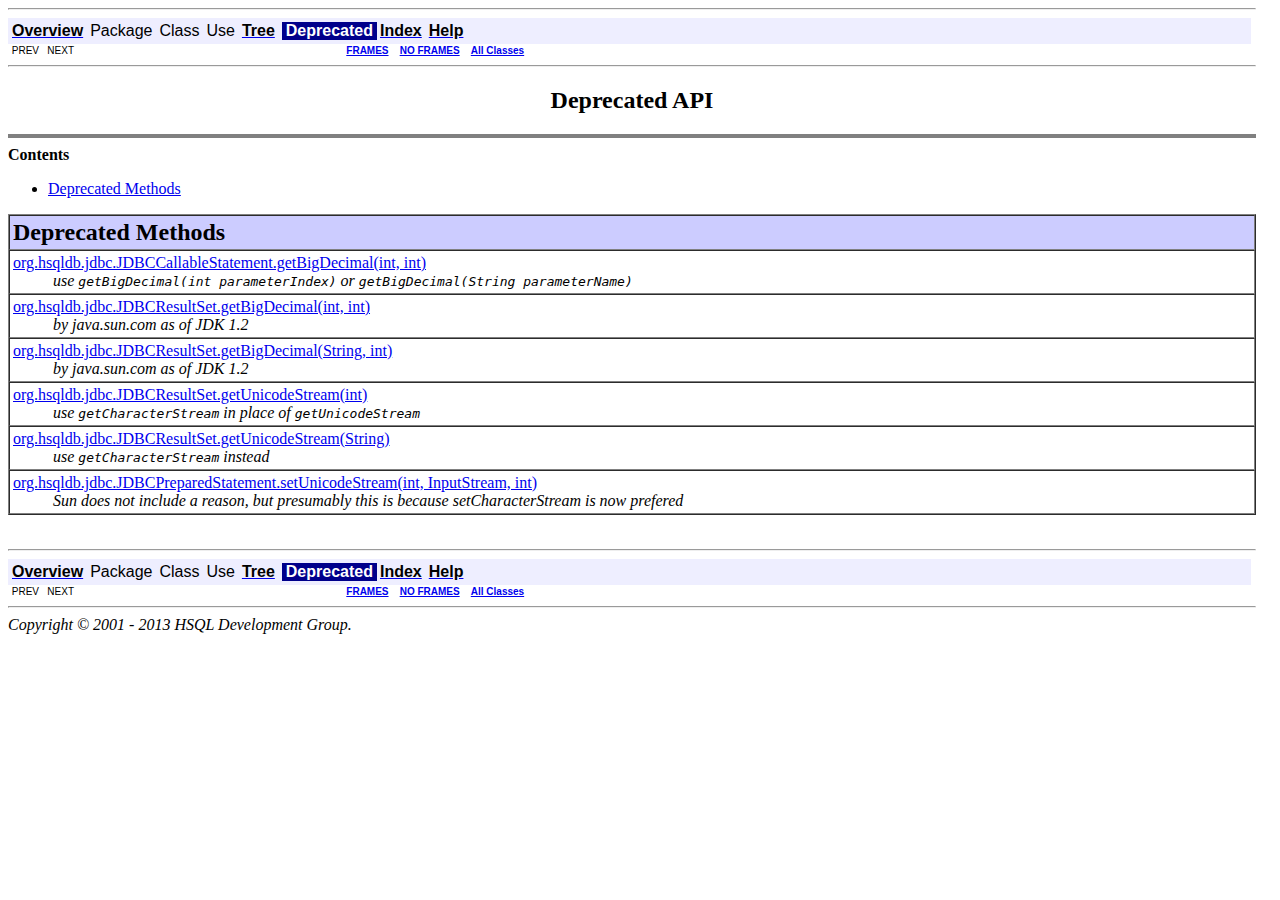
<file: MeetYourCar/WebContent/HSQLDB/hsqldb-2.3.1/hsqldb/doc/apidocs/deprecated-list.html>
<!DOCTYPE HTML PUBLIC "-//W3C//DTD HTML 4.01 Transitional//EN" "http://www.w3.org/TR/html4/loose.dtd">
<!--NewPage-->
<HTML>
<HEAD>
<!-- Generated by javadoc (build 1.6.0_30) on Mon Oct 07 22:48:32 EDT 2013 -->
<META http-equiv="Content-Type" content="text/html; charset=UTF-8">
<TITLE>
Deprecated List (HSQLDB 2.3.1 API)
</TITLE>

<META NAME="date" CONTENT="2013-10-07">

<LINK REL ="stylesheet" TYPE="text/css" HREF="javadoc.css" TITLE="Style">

<SCRIPT type="text/javascript">
function windowTitle()
{
    if (location.href.indexOf('is-external=true') == -1) {
        parent.document.title="Deprecated List (HSQLDB 2.3.1 API)";
    }
}
</SCRIPT>
<NOSCRIPT>
</NOSCRIPT>

</HEAD>

<BODY BGCOLOR="white" onload="windowTitle();">
<HR>


<!-- ========= START OF TOP NAVBAR ======= -->
<A NAME="navbar_top"><!-- --></A>
<A HREF="#skip-navbar_top" title="Skip navigation links"></A>
<TABLE BORDER="0" WIDTH="100%" CELLPADDING="1" CELLSPACING="0" SUMMARY="">
<TR>
<TD COLSPAN=2 BGCOLOR="#EEEEFF" CLASS="NavBarCell1">
<A NAME="navbar_top_firstrow"><!-- --></A>
<TABLE BORDER="0" CELLPADDING="0" CELLSPACING="3" SUMMARY="">
  <TR ALIGN="center" VALIGN="top">
  <TD BGCOLOR="#EEEEFF" CLASS="NavBarCell1">    <A HREF="overview-summary.html"><FONT CLASS="NavBarFont1"><B>Overview</B></FONT></A>&nbsp;</TD>
  <TD BGCOLOR="#EEEEFF" CLASS="NavBarCell1">    <FONT CLASS="NavBarFont1">Package</FONT>&nbsp;</TD>
  <TD BGCOLOR="#EEEEFF" CLASS="NavBarCell1">    <FONT CLASS="NavBarFont1">Class</FONT>&nbsp;</TD>
  <TD BGCOLOR="#EEEEFF" CLASS="NavBarCell1">    <FONT CLASS="NavBarFont1">Use</FONT>&nbsp;</TD>
  <TD BGCOLOR="#EEEEFF" CLASS="NavBarCell1">    <A HREF="overview-tree.html"><FONT CLASS="NavBarFont1"><B>Tree</B></FONT></A>&nbsp;</TD>
  <TD BGCOLOR="#FFFFFF" CLASS="NavBarCell1Rev"> &nbsp;<FONT CLASS="NavBarFont1Rev"><B>Deprecated</B></FONT>&nbsp;</TD>
  <TD BGCOLOR="#EEEEFF" CLASS="NavBarCell1">    <A HREF="index-all.html"><FONT CLASS="NavBarFont1"><B>Index</B></FONT></A>&nbsp;</TD>
  <TD BGCOLOR="#EEEEFF" CLASS="NavBarCell1">    <A HREF="help-doc.html"><FONT CLASS="NavBarFont1"><B>Help</B></FONT></A>&nbsp;</TD>
  </TR>
</TABLE>
</TD>
<TD ALIGN="right" VALIGN="top" ROWSPAN=3><EM>
</EM>
</TD>
</TR>

<TR>
<TD BGCOLOR="white" CLASS="NavBarCell2"><FONT SIZE="-2">
&nbsp;PREV&nbsp;
&nbsp;NEXT</FONT></TD>
<TD BGCOLOR="white" CLASS="NavBarCell2"><FONT SIZE="-2">
  <A HREF="index.html?deprecated-list.html" target="_top"><B>FRAMES</B></A>  &nbsp;
&nbsp;<A HREF="deprecated-list.html" target="_top"><B>NO FRAMES</B></A>  &nbsp;
&nbsp;<SCRIPT type="text/javascript">
  <!--
  if(window==top) {
    document.writeln('<A HREF="allclasses-noframe.html"><B>All Classes</B></A>');
  }
  //-->
</SCRIPT>
<NOSCRIPT>
  <A HREF="allclasses-noframe.html"><B>All Classes</B></A>
</NOSCRIPT>


</FONT></TD>
</TR>
</TABLE>
<A NAME="skip-navbar_top"></A>
<!-- ========= END OF TOP NAVBAR ========= -->

<HR>
<CENTER>
<H2>
<B>Deprecated API</B></H2>
</CENTER>
<HR SIZE="4" NOSHADE>
<B>Contents</B><UL>
<LI><A HREF="#method">Deprecated Methods</A>
</UL>

<A NAME="method"><!-- --></A>
<TABLE BORDER="1" WIDTH="100%" CELLPADDING="3" CELLSPACING="0" SUMMARY="">
<TR BGCOLOR="#CCCCFF" CLASS="TableHeadingColor">
<TH ALIGN="left" COLSPAN="2"><FONT SIZE="+2">
<B>Deprecated Methods</B></FONT></TH>
</TR>
<TR BGCOLOR="white" CLASS="TableRowColor">
<TD><A HREF="org/hsqldb/jdbc/JDBCCallableStatement.html#getBigDecimal(int, int)">org.hsqldb.jdbc.JDBCCallableStatement.getBigDecimal(int, int)</A>
<BR>
&nbsp;&nbsp;&nbsp;&nbsp;&nbsp;&nbsp;&nbsp;&nbsp;&nbsp;&nbsp;<I>use <code>getBigDecimal(int parameterIndex)</code>
             or <code>getBigDecimal(String parameterName)</code></I>&nbsp;</TD>
</TR>
<TR BGCOLOR="white" CLASS="TableRowColor">
<TD><A HREF="org/hsqldb/jdbc/JDBCResultSet.html#getBigDecimal(int, int)">org.hsqldb.jdbc.JDBCResultSet.getBigDecimal(int, int)</A>
<BR>
&nbsp;&nbsp;&nbsp;&nbsp;&nbsp;&nbsp;&nbsp;&nbsp;&nbsp;&nbsp;<I>by java.sun.com as of JDK 1.2</I>&nbsp;</TD>
</TR>
<TR BGCOLOR="white" CLASS="TableRowColor">
<TD><A HREF="org/hsqldb/jdbc/JDBCResultSet.html#getBigDecimal(java.lang.String, int)">org.hsqldb.jdbc.JDBCResultSet.getBigDecimal(String, int)</A>
<BR>
&nbsp;&nbsp;&nbsp;&nbsp;&nbsp;&nbsp;&nbsp;&nbsp;&nbsp;&nbsp;<I>by java.sun.com as of JDK 1.2</I>&nbsp;</TD>
</TR>
<TR BGCOLOR="white" CLASS="TableRowColor">
<TD><A HREF="org/hsqldb/jdbc/JDBCResultSet.html#getUnicodeStream(int)">org.hsqldb.jdbc.JDBCResultSet.getUnicodeStream(int)</A>
<BR>
&nbsp;&nbsp;&nbsp;&nbsp;&nbsp;&nbsp;&nbsp;&nbsp;&nbsp;&nbsp;<I>use <code>getCharacterStream</code> in place of
              <code>getUnicodeStream</code></I>&nbsp;</TD>
</TR>
<TR BGCOLOR="white" CLASS="TableRowColor">
<TD><A HREF="org/hsqldb/jdbc/JDBCResultSet.html#getUnicodeStream(java.lang.String)">org.hsqldb.jdbc.JDBCResultSet.getUnicodeStream(String)</A>
<BR>
&nbsp;&nbsp;&nbsp;&nbsp;&nbsp;&nbsp;&nbsp;&nbsp;&nbsp;&nbsp;<I>use <code>getCharacterStream</code> instead</I>&nbsp;</TD>
</TR>
<TR BGCOLOR="white" CLASS="TableRowColor">
<TD><A HREF="org/hsqldb/jdbc/JDBCPreparedStatement.html#setUnicodeStream(int, java.io.InputStream, int)">org.hsqldb.jdbc.JDBCPreparedStatement.setUnicodeStream(int, InputStream, int)</A>
<BR>
&nbsp;&nbsp;&nbsp;&nbsp;&nbsp;&nbsp;&nbsp;&nbsp;&nbsp;&nbsp;<I>Sun does not include a reason, but presumably
      this is because setCharacterStream is now prefered</I>&nbsp;</TD>
</TR>
</TABLE>
&nbsp;
<P>
<HR>


<!-- ======= START OF BOTTOM NAVBAR ====== -->
<A NAME="navbar_bottom"><!-- --></A>
<A HREF="#skip-navbar_bottom" title="Skip navigation links"></A>
<TABLE BORDER="0" WIDTH="100%" CELLPADDING="1" CELLSPACING="0" SUMMARY="">
<TR>
<TD COLSPAN=2 BGCOLOR="#EEEEFF" CLASS="NavBarCell1">
<A NAME="navbar_bottom_firstrow"><!-- --></A>
<TABLE BORDER="0" CELLPADDING="0" CELLSPACING="3" SUMMARY="">
  <TR ALIGN="center" VALIGN="top">
  <TD BGCOLOR="#EEEEFF" CLASS="NavBarCell1">    <A HREF="overview-summary.html"><FONT CLASS="NavBarFont1"><B>Overview</B></FONT></A>&nbsp;</TD>
  <TD BGCOLOR="#EEEEFF" CLASS="NavBarCell1">    <FONT CLASS="NavBarFont1">Package</FONT>&nbsp;</TD>
  <TD BGCOLOR="#EEEEFF" CLASS="NavBarCell1">    <FONT CLASS="NavBarFont1">Class</FONT>&nbsp;</TD>
  <TD BGCOLOR="#EEEEFF" CLASS="NavBarCell1">    <FONT CLASS="NavBarFont1">Use</FONT>&nbsp;</TD>
  <TD BGCOLOR="#EEEEFF" CLASS="NavBarCell1">    <A HREF="overview-tree.html"><FONT CLASS="NavBarFont1"><B>Tree</B></FONT></A>&nbsp;</TD>
  <TD BGCOLOR="#FFFFFF" CLASS="NavBarCell1Rev"> &nbsp;<FONT CLASS="NavBarFont1Rev"><B>Deprecated</B></FONT>&nbsp;</TD>
  <TD BGCOLOR="#EEEEFF" CLASS="NavBarCell1">    <A HREF="index-all.html"><FONT CLASS="NavBarFont1"><B>Index</B></FONT></A>&nbsp;</TD>
  <TD BGCOLOR="#EEEEFF" CLASS="NavBarCell1">    <A HREF="help-doc.html"><FONT CLASS="NavBarFont1"><B>Help</B></FONT></A>&nbsp;</TD>
  </TR>
</TABLE>
</TD>
<TD ALIGN="right" VALIGN="top" ROWSPAN=3><EM>
</EM>
</TD>
</TR>

<TR>
<TD BGCOLOR="white" CLASS="NavBarCell2"><FONT SIZE="-2">
&nbsp;PREV&nbsp;
&nbsp;NEXT</FONT></TD>
<TD BGCOLOR="white" CLASS="NavBarCell2"><FONT SIZE="-2">
  <A HREF="index.html?deprecated-list.html" target="_top"><B>FRAMES</B></A>  &nbsp;
&nbsp;<A HREF="deprecated-list.html" target="_top"><B>NO FRAMES</B></A>  &nbsp;
&nbsp;<SCRIPT type="text/javascript">
  <!--
  if(window==top) {
    document.writeln('<A HREF="allclasses-noframe.html"><B>All Classes</B></A>');
  }
  //-->
</SCRIPT>
<NOSCRIPT>
  <A HREF="allclasses-noframe.html"><B>All Classes</B></A>
</NOSCRIPT>


</FONT></TD>
</TR>
</TABLE>
<A NAME="skip-navbar_bottom"></A>
<!-- ======== END OF BOTTOM NAVBAR ======= -->

<HR>
<i>Copyright © 2001 - 2013 HSQL Development Group.</i>
</BODY>
</HTML>
</file>
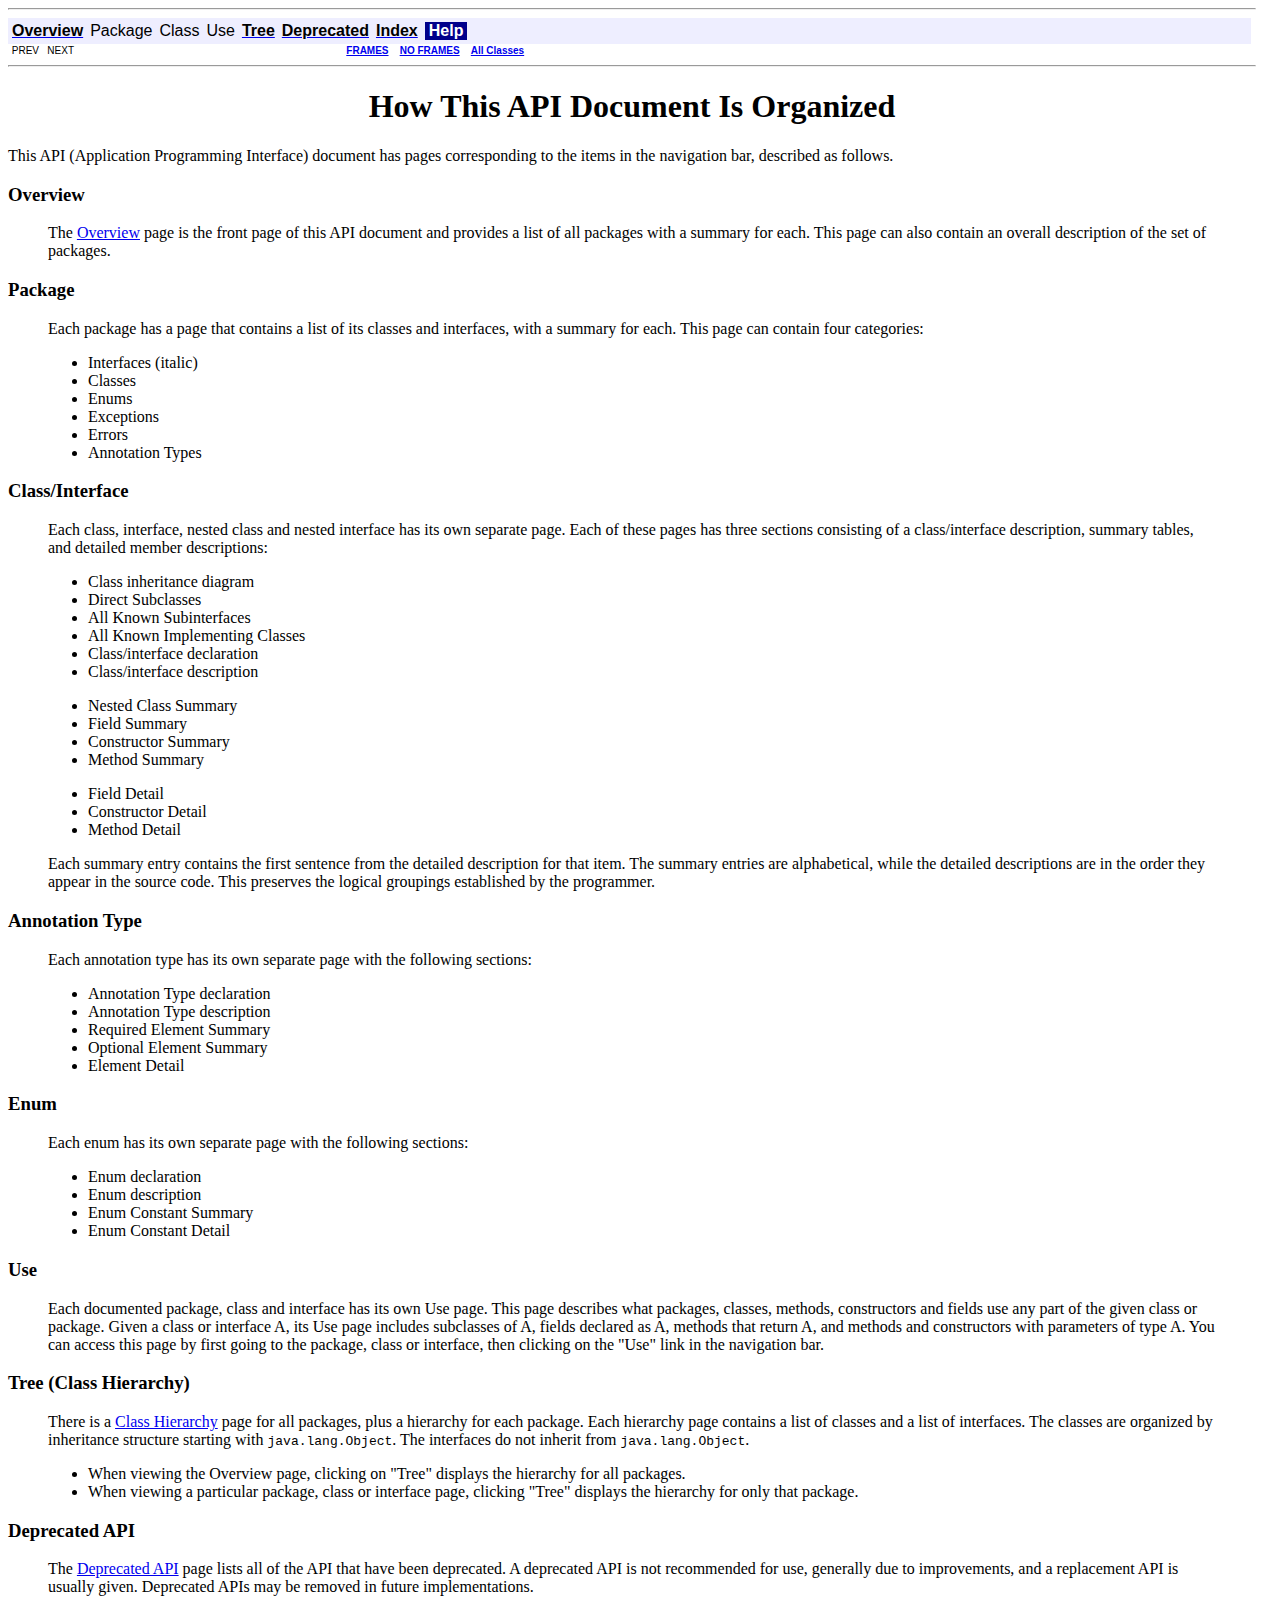
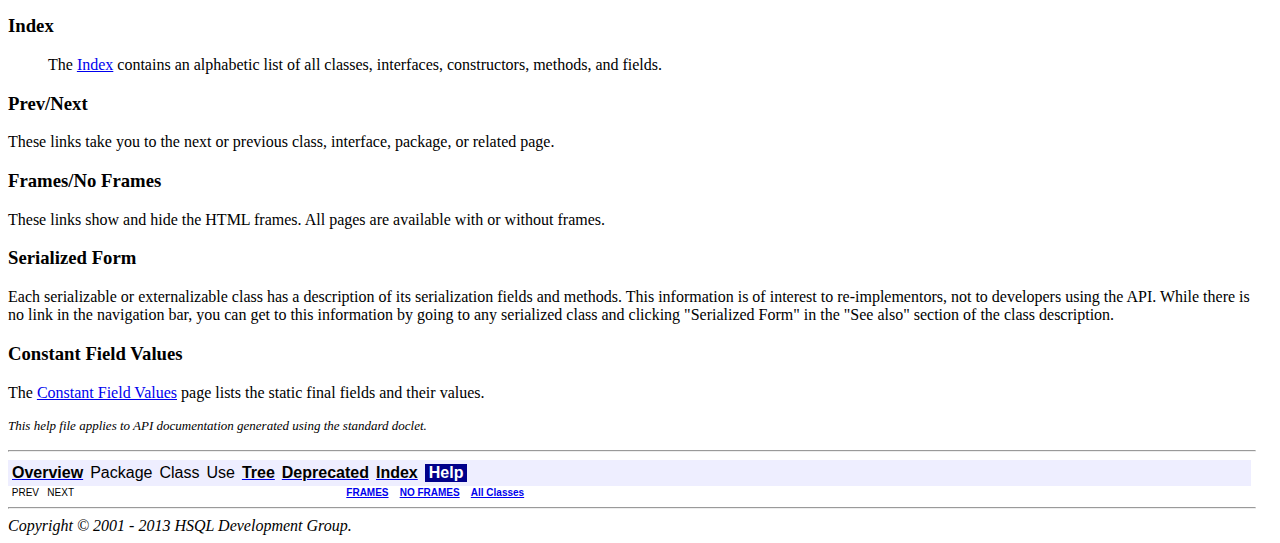
<file: MeetYourCar/WebContent/HSQLDB/hsqldb-2.3.1/hsqldb/doc/apidocs/help-doc.html>
<!DOCTYPE HTML PUBLIC "-//W3C//DTD HTML 4.01 Transitional//EN" "http://www.w3.org/TR/html4/loose.dtd">
<!--NewPage-->
<HTML>
<HEAD>
<!-- Generated by javadoc (build 1.6.0_30) on Mon Oct 07 22:48:32 EDT 2013 -->
<META http-equiv="Content-Type" content="text/html; charset=UTF-8">
<TITLE>
API Help (HSQLDB 2.3.1 API)
</TITLE>

<META NAME="date" CONTENT="2013-10-07">

<LINK REL ="stylesheet" TYPE="text/css" HREF="javadoc.css" TITLE="Style">

<SCRIPT type="text/javascript">
function windowTitle()
{
    if (location.href.indexOf('is-external=true') == -1) {
        parent.document.title="API Help (HSQLDB 2.3.1 API)";
    }
}
</SCRIPT>
<NOSCRIPT>
</NOSCRIPT>

</HEAD>

<BODY BGCOLOR="white" onload="windowTitle();">
<HR>


<!-- ========= START OF TOP NAVBAR ======= -->
<A NAME="navbar_top"><!-- --></A>
<A HREF="#skip-navbar_top" title="Skip navigation links"></A>
<TABLE BORDER="0" WIDTH="100%" CELLPADDING="1" CELLSPACING="0" SUMMARY="">
<TR>
<TD COLSPAN=2 BGCOLOR="#EEEEFF" CLASS="NavBarCell1">
<A NAME="navbar_top_firstrow"><!-- --></A>
<TABLE BORDER="0" CELLPADDING="0" CELLSPACING="3" SUMMARY="">
  <TR ALIGN="center" VALIGN="top">
  <TD BGCOLOR="#EEEEFF" CLASS="NavBarCell1">    <A HREF="overview-summary.html"><FONT CLASS="NavBarFont1"><B>Overview</B></FONT></A>&nbsp;</TD>
  <TD BGCOLOR="#EEEEFF" CLASS="NavBarCell1">    <FONT CLASS="NavBarFont1">Package</FONT>&nbsp;</TD>
  <TD BGCOLOR="#EEEEFF" CLASS="NavBarCell1">    <FONT CLASS="NavBarFont1">Class</FONT>&nbsp;</TD>
  <TD BGCOLOR="#EEEEFF" CLASS="NavBarCell1">    <FONT CLASS="NavBarFont1">Use</FONT>&nbsp;</TD>
  <TD BGCOLOR="#EEEEFF" CLASS="NavBarCell1">    <A HREF="overview-tree.html"><FONT CLASS="NavBarFont1"><B>Tree</B></FONT></A>&nbsp;</TD>
  <TD BGCOLOR="#EEEEFF" CLASS="NavBarCell1">    <A HREF="deprecated-list.html"><FONT CLASS="NavBarFont1"><B>Deprecated</B></FONT></A>&nbsp;</TD>
  <TD BGCOLOR="#EEEEFF" CLASS="NavBarCell1">    <A HREF="index-all.html"><FONT CLASS="NavBarFont1"><B>Index</B></FONT></A>&nbsp;</TD>
  <TD BGCOLOR="#FFFFFF" CLASS="NavBarCell1Rev"> &nbsp;<FONT CLASS="NavBarFont1Rev"><B>Help</B></FONT>&nbsp;</TD>
  </TR>
</TABLE>
</TD>
<TD ALIGN="right" VALIGN="top" ROWSPAN=3><EM>
</EM>
</TD>
</TR>

<TR>
<TD BGCOLOR="white" CLASS="NavBarCell2"><FONT SIZE="-2">
&nbsp;PREV&nbsp;
&nbsp;NEXT</FONT></TD>
<TD BGCOLOR="white" CLASS="NavBarCell2"><FONT SIZE="-2">
  <A HREF="index.html?help-doc.html" target="_top"><B>FRAMES</B></A>  &nbsp;
&nbsp;<A HREF="help-doc.html" target="_top"><B>NO FRAMES</B></A>  &nbsp;
&nbsp;<SCRIPT type="text/javascript">
  <!--
  if(window==top) {
    document.writeln('<A HREF="allclasses-noframe.html"><B>All Classes</B></A>');
  }
  //-->
</SCRIPT>
<NOSCRIPT>
  <A HREF="allclasses-noframe.html"><B>All Classes</B></A>
</NOSCRIPT>


</FONT></TD>
</TR>
</TABLE>
<A NAME="skip-navbar_top"></A>
<!-- ========= END OF TOP NAVBAR ========= -->

<HR>
<CENTER>
<H1>
How This API Document Is Organized</H1>
</CENTER>
This API (Application Programming Interface) document has pages corresponding to the items in the navigation bar, described as follows.<H3>
Overview</H3>
<BLOCKQUOTE>

<P>
The <A HREF="overview-summary.html">Overview</A> page is the front page of this API document and provides a list of all packages with a summary for each.  This page can also contain an overall description of the set of packages.</BLOCKQUOTE>
<H3>
Package</H3>
<BLOCKQUOTE>

<P>
Each package has a page that contains a list of its classes and interfaces, with a summary for each. This page can contain four categories:<UL>
<LI>Interfaces (italic)<LI>Classes<LI>Enums<LI>Exceptions<LI>Errors<LI>Annotation Types</UL>
</BLOCKQUOTE>
<H3>
Class/Interface</H3>
<BLOCKQUOTE>

<P>
Each class, interface, nested class and nested interface has its own separate page. Each of these pages has three sections consisting of a class/interface description, summary tables, and detailed member descriptions:<UL>
<LI>Class inheritance diagram<LI>Direct Subclasses<LI>All Known Subinterfaces<LI>All Known Implementing Classes<LI>Class/interface declaration<LI>Class/interface description
<P>
<LI>Nested Class Summary<LI>Field Summary<LI>Constructor Summary<LI>Method Summary
<P>
<LI>Field Detail<LI>Constructor Detail<LI>Method Detail</UL>
Each summary entry contains the first sentence from the detailed description for that item. The summary entries are alphabetical, while the detailed descriptions are in the order they appear in the source code. This preserves the logical groupings established by the programmer.</BLOCKQUOTE>
</BLOCKQUOTE>
<H3>
Annotation Type</H3>
<BLOCKQUOTE>

<P>
Each annotation type has its own separate page with the following sections:<UL>
<LI>Annotation Type declaration<LI>Annotation Type description<LI>Required Element Summary<LI>Optional Element Summary<LI>Element Detail</UL>
</BLOCKQUOTE>
</BLOCKQUOTE>
<H3>
Enum</H3>
<BLOCKQUOTE>

<P>
Each enum has its own separate page with the following sections:<UL>
<LI>Enum declaration<LI>Enum description<LI>Enum Constant Summary<LI>Enum Constant Detail</UL>
</BLOCKQUOTE>
<H3>
Use</H3>
<BLOCKQUOTE>
Each documented package, class and interface has its own Use page.  This page describes what packages, classes, methods, constructors and fields use any part of the given class or package. Given a class or interface A, its Use page includes subclasses of A, fields declared as A, methods that return A, and methods and constructors with parameters of type A.  You can access this page by first going to the package, class or interface, then clicking on the "Use" link in the navigation bar.</BLOCKQUOTE>
<H3>
Tree (Class Hierarchy)</H3>
<BLOCKQUOTE>
There is a <A HREF="overview-tree.html">Class Hierarchy</A> page for all packages, plus a hierarchy for each package. Each hierarchy page contains a list of classes and a list of interfaces. The classes are organized by inheritance structure starting with <code>java.lang.Object</code>. The interfaces do not inherit from <code>java.lang.Object</code>.<UL>
<LI>When viewing the Overview page, clicking on "Tree" displays the hierarchy for all packages.<LI>When viewing a particular package, class or interface page, clicking "Tree" displays the hierarchy for only that package.</UL>
</BLOCKQUOTE>
<H3>
Deprecated API</H3>
<BLOCKQUOTE>
The <A HREF="deprecated-list.html">Deprecated API</A> page lists all of the API that have been deprecated. A deprecated API is not recommended for use, generally due to improvements, and a replacement API is usually given. Deprecated APIs may be removed in future implementations.</BLOCKQUOTE>
<H3>
Index</H3>
<BLOCKQUOTE>
The <A HREF="index-all.html">Index</A> contains an alphabetic list of all classes, interfaces, constructors, methods, and fields.</BLOCKQUOTE>
<H3>
Prev/Next</H3>
These links take you to the next or previous class, interface, package, or related page.<H3>
Frames/No Frames</H3>
These links show and hide the HTML frames.  All pages are available with or without frames.
<P>
<H3>
Serialized Form</H3>
Each serializable or externalizable class has a description of its serialization fields and methods. This information is of interest to re-implementors, not to developers using the API. While there is no link in the navigation bar, you can get to this information by going to any serialized class and clicking "Serialized Form" in the "See also" section of the class description.
<P>
<H3>
Constant Field Values</H3>
The <a href="constant-values.html">Constant Field Values</a> page lists the static final fields and their values.
<P>
<FONT SIZE="-1">
<EM>
This help file applies to API documentation generated using the standard doclet.</EM>
</FONT>
<BR>
<HR>


<!-- ======= START OF BOTTOM NAVBAR ====== -->
<A NAME="navbar_bottom"><!-- --></A>
<A HREF="#skip-navbar_bottom" title="Skip navigation links"></A>
<TABLE BORDER="0" WIDTH="100%" CELLPADDING="1" CELLSPACING="0" SUMMARY="">
<TR>
<TD COLSPAN=2 BGCOLOR="#EEEEFF" CLASS="NavBarCell1">
<A NAME="navbar_bottom_firstrow"><!-- --></A>
<TABLE BORDER="0" CELLPADDING="0" CELLSPACING="3" SUMMARY="">
  <TR ALIGN="center" VALIGN="top">
  <TD BGCOLOR="#EEEEFF" CLASS="NavBarCell1">    <A HREF="overview-summary.html"><FONT CLASS="NavBarFont1"><B>Overview</B></FONT></A>&nbsp;</TD>
  <TD BGCOLOR="#EEEEFF" CLASS="NavBarCell1">    <FONT CLASS="NavBarFont1">Package</FONT>&nbsp;</TD>
  <TD BGCOLOR="#EEEEFF" CLASS="NavBarCell1">    <FONT CLASS="NavBarFont1">Class</FONT>&nbsp;</TD>
  <TD BGCOLOR="#EEEEFF" CLASS="NavBarCell1">    <FONT CLASS="NavBarFont1">Use</FONT>&nbsp;</TD>
  <TD BGCOLOR="#EEEEFF" CLASS="NavBarCell1">    <A HREF="overview-tree.html"><FONT CLASS="NavBarFont1"><B>Tree</B></FONT></A>&nbsp;</TD>
  <TD BGCOLOR="#EEEEFF" CLASS="NavBarCell1">    <A HREF="deprecated-list.html"><FONT CLASS="NavBarFont1"><B>Deprecated</B></FONT></A>&nbsp;</TD>
  <TD BGCOLOR="#EEEEFF" CLASS="NavBarCell1">    <A HREF="index-all.html"><FONT CLASS="NavBarFont1"><B>Index</B></FONT></A>&nbsp;</TD>
  <TD BGCOLOR="#FFFFFF" CLASS="NavBarCell1Rev"> &nbsp;<FONT CLASS="NavBarFont1Rev"><B>Help</B></FONT>&nbsp;</TD>
  </TR>
</TABLE>
</TD>
<TD ALIGN="right" VALIGN="top" ROWSPAN=3><EM>
</EM>
</TD>
</TR>

<TR>
<TD BGCOLOR="white" CLASS="NavBarCell2"><FONT SIZE="-2">
&nbsp;PREV&nbsp;
&nbsp;NEXT</FONT></TD>
<TD BGCOLOR="white" CLASS="NavBarCell2"><FONT SIZE="-2">
  <A HREF="index.html?help-doc.html" target="_top"><B>FRAMES</B></A>  &nbsp;
&nbsp;<A HREF="help-doc.html" target="_top"><B>NO FRAMES</B></A>  &nbsp;
&nbsp;<SCRIPT type="text/javascript">
  <!--
  if(window==top) {
    document.writeln('<A HREF="allclasses-noframe.html"><B>All Classes</B></A>');
  }
  //-->
</SCRIPT>
<NOSCRIPT>
  <A HREF="allclasses-noframe.html"><B>All Classes</B></A>
</NOSCRIPT>


</FONT></TD>
</TR>
</TABLE>
<A NAME="skip-navbar_bottom"></A>
<!-- ======== END OF BOTTOM NAVBAR ======= -->

<HR>
<i>Copyright © 2001 - 2013 HSQL Development Group.</i>
</BODY>
</HTML>
</file>
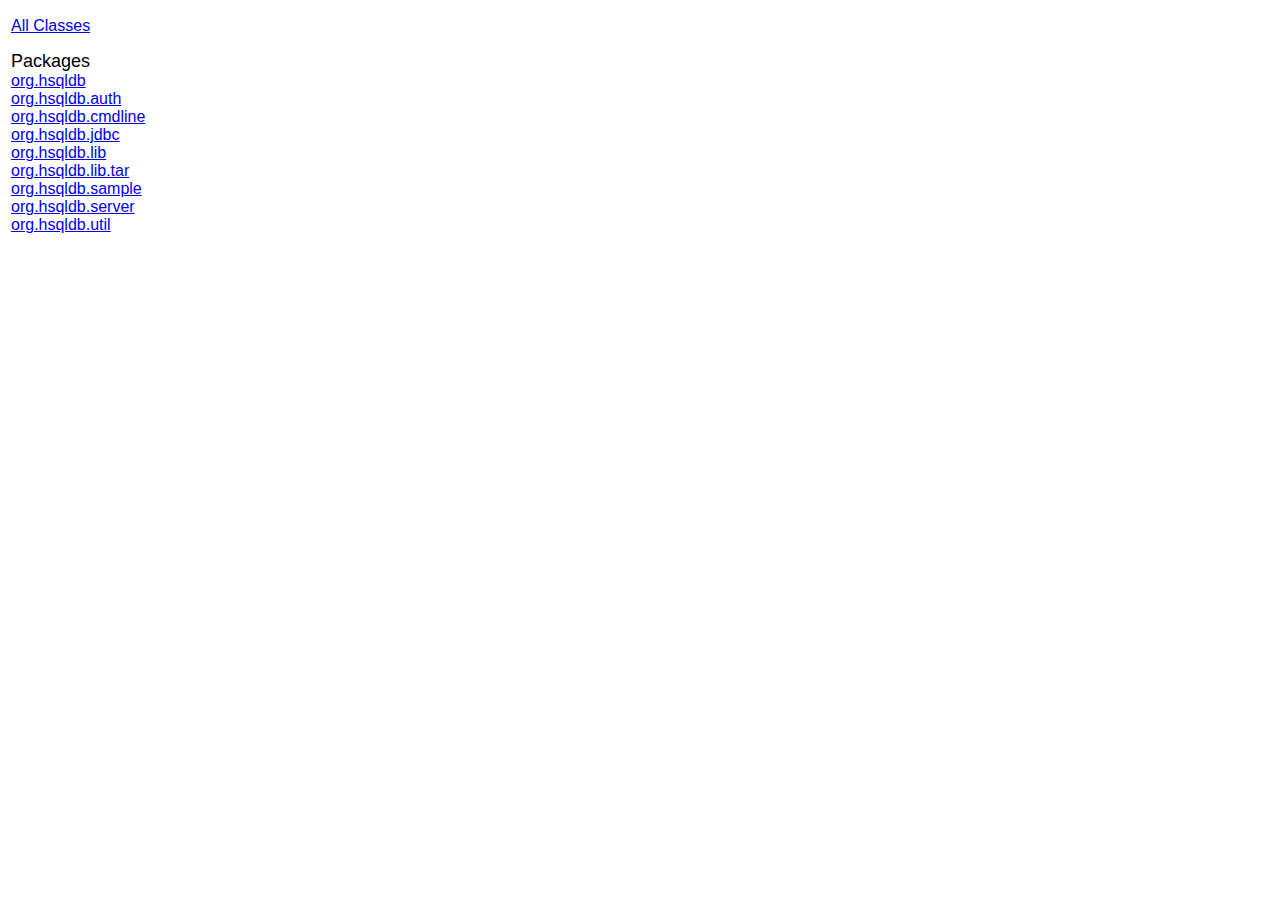
<file: MeetYourCar/WebContent/HSQLDB/hsqldb-2.3.1/hsqldb/doc/apidocs/overview-frame.html>
<!DOCTYPE HTML PUBLIC "-//W3C//DTD HTML 4.01 Transitional//EN" "http://www.w3.org/TR/html4/loose.dtd">
<!--NewPage-->
<HTML>
<HEAD>
<!-- Generated by javadoc (build 1.6.0_30) on Mon Oct 07 22:48:32 EDT 2013 -->
<META http-equiv="Content-Type" content="text/html; charset=UTF-8">
<TITLE>
Overview List (HSQLDB 2.3.1 API)
</TITLE>

<META NAME="date" CONTENT="2013-10-07">

<LINK REL ="stylesheet" TYPE="text/css" HREF="javadoc.css" TITLE="Style">


</HEAD>

<BODY BGCOLOR="white">

<TABLE BORDER="0" WIDTH="100%" SUMMARY="">
<TR>
<TH ALIGN="left" NOWRAP><FONT size="+1" CLASS="FrameTitleFont">
<B></B></FONT></TH>
</TR>
</TABLE>

<TABLE BORDER="0" WIDTH="100%" SUMMARY="">
<TR>
<TD NOWRAP><FONT CLASS="FrameItemFont"><A HREF="allclasses-frame.html" target="packageFrame">All Classes</A></FONT>
<P>
<FONT size="+1" CLASS="FrameHeadingFont">
Packages</FONT>
<BR>
<FONT CLASS="FrameItemFont"><A HREF="org/hsqldb/package-frame.html" target="packageFrame">org.hsqldb</A></FONT>
<BR>
<FONT CLASS="FrameItemFont"><A HREF="org/hsqldb/auth/package-frame.html" target="packageFrame">org.hsqldb.auth</A></FONT>
<BR>
<FONT CLASS="FrameItemFont"><A HREF="org/hsqldb/cmdline/package-frame.html" target="packageFrame">org.hsqldb.cmdline</A></FONT>
<BR>
<FONT CLASS="FrameItemFont"><A HREF="org/hsqldb/jdbc/package-frame.html" target="packageFrame">org.hsqldb.jdbc</A></FONT>
<BR>
<FONT CLASS="FrameItemFont"><A HREF="org/hsqldb/lib/package-frame.html" target="packageFrame">org.hsqldb.lib</A></FONT>
<BR>
<FONT CLASS="FrameItemFont"><A HREF="org/hsqldb/lib/tar/package-frame.html" target="packageFrame">org.hsqldb.lib.tar</A></FONT>
<BR>
<FONT CLASS="FrameItemFont"><A HREF="org/hsqldb/sample/package-frame.html" target="packageFrame">org.hsqldb.sample</A></FONT>
<BR>
<FONT CLASS="FrameItemFont"><A HREF="org/hsqldb/server/package-frame.html" target="packageFrame">org.hsqldb.server</A></FONT>
<BR>
<FONT CLASS="FrameItemFont"><A HREF="org/hsqldb/util/package-frame.html" target="packageFrame">org.hsqldb.util</A></FONT>
<BR>
</TD>
</TR>
</TABLE>

<P>
&nbsp;
</BODY>
</HTML>
</file>
<file: MeetYourCar/WebContent/styles.css>
a{
color: #3B6EBF;
text-decoration: none;
}
.test{
	width: 300px; 
}
.mycss
{
padding: 15px 20px 0 20px;
font-weight:normal;
color:#FFFFFF;
letter-spacing:0pt;
word-spacing:0pt;
font-size:20px;
text-align:left;
font-family:arial, helvetica, sans-serif;
line-height:1;
height: 45px;
background: #85ACF7 url('pics/blue_bg_header.jpg');
}

.links{
float: left; 
}

.rechts{ 
float: left; 
}

.links, .rechts{ 
width: 200px; 
}

.mitte{ 
margin: 0 200px;
}

.linksAB{
line-height: 500pt;
}

.container{
font-family: Verdana, 'Lucida Sans Unicode', sans-serif;
font-size: 14px;
margin: 0 auto;
width: 600px;
} 

.footer{
margin: 0 auto;
width: 600px;
}

.btw{
width: 600px;
text-align:center;
}

.pflichtfeld{
margin: 0px 200px 0px 0px;
color:#FF0000;
}

.erg_suchanfrage{
margin: 0px 200px 0px 0px;
}

.wrap{
margin: 0 auto;
width: 724px;
background: #fff url('pics/background/midbg.jpg');
background-repeat: repeat-y;
}

.top{
background: #fff url('pics/background/topbg.jpg');
height: 30px;
}

.bottom{
background: #fff url('pics/background/botbg.jpg');
height: 30px;
}

.login{
float: left;
width: 350px;
}

.second_h{
font-size: 15px;
padding: 5px 0 0 10px;
font: "Trebuchet MS" Verdana, Arial, sans-serif;
}

.textbox{ 
height:18px; 
width: 150px; 
border: 1px solid #B9BDC1; 
color: #797979; 
-moz-box-shadow: 0 2px 4px #bbb inset; 
-webkit-box-shadow: 0 2px 4px #BBB inset; 
box-shadow: 0 2px 4px #BBB inset; 
-moz-border-radius: 3px; 
-webkit-border-radius: 3px; 
border-radius: 3px; 
} 

.textbox:focus { 
background-color: #E7E8E7; 
outline: 0; 
} 

.drop_select{
height:22px; 
width: 155px; 
border: 1px solid #B9BDC1; 
color: #797979; 
-moz-box-shadow: 0 2px 4px #bbb inset; 
-webkit-box-shadow: 0 2px 4px #BBB inset; 
box-shadow: 0 2px 4px #BBB inset; 
-moz-border-radius: 3px; 
-webkit-border-radius: 3px; 
border-radius: 3px; 
}

.suchen {
-moz-box-shadow:inset 0px 1px 0px 0px #dcecfb;
-webkit-box-shadow:inset 0px 1px 0px 0px #dcecfb;
box-shadow:inset 0px 1px 0px 0px #dcecfb;
background:-webkit-gradient( linear, left top, left bottom, color-stop(0.05, #bddbfa), color-stop(1, #85adf7) );
background:-moz-linear-gradient( center top, #bddbfa 5%, #85adf7 100% );
filter:progid:DXImageTransform.Microsoft.gradient(startColorstr='#bddbfa', endColorstr='#85adf7');
background-color:#bddbfa;
border:1px solid #84bbf3;
display:inline-block;
color:#ffffff;
font-family:Arial;
font-size:15px;
font-weight:bold;
font-style:normal;
height:40px;
line-height:40px;
width:130px;
text-decoration:none;
text-align:center;
text-shadow:1px 1px 0px #528ecc;
}

.suchen:hover {
background:-webkit-gradient( linear, left top, left bottom, color-stop(0.05, #85adf7), color-stop(1, #bddbfa) );
background:-moz-linear-gradient( center top, #85adf7 5%, #bddbfa 100% );
filter:progid:DXImageTransform.Microsoft.gradient(startColorstr='#85adf7', endColorstr='#bddbfa');
background-color:#85adf7;
}
.suchen:active {
position:relative;
top:1px;
}

.tbl
{
width: 600px;
border: 1px solid #6688AA;
}

.tbl caption
{
background-color: #6688AA;
font-weight: normal;
font-size: 12px;
color: #FFFFFF;
padding: 6px 0 3px 0;
}

.tbl thead th
{
padding: 3px;
background-color: #CCDDEE;
border: 1px solid #FFFFFF;
text-align: center;
color: #4E6C8D;
font-weight: normal;
}

.tbl td
{
padding: 5px 5px;
background-color: #DDEEFF;
border: 1px solid #FFFFFF;
line-height: 130%;
text-align: center;
}
</file>
<file: MeetYourCar/WebContent/HSQLDB/hsqldb-2.3.1/hsqldb/doc/docbook.css>
/* COMMENT:  The shared.css stylesheet for the hsqldb/docs directory and elsewhere *?
/* This material is published under the Copyrights and Licenses listed at */
/* and in the directory /hsqldb/docs/hsqldb_lic.txt */

a:visited { color: #000080; }
a:link { color: #0000BB; }
a:active { color: #0000FF; }

span.guibutton, span.guilabel, span.guimenu, span.guimenuitem, span.guisubmenu {
    color: #000080;
    font-family:sans-serif;
}
span.guibutton, span.guilabel {
    font-weight:bold;
}
span.guimenu, span.guimenuitem, span.guisubmenu {
    font-style:italic;
}

div.caption      { font-size: 80%; }

/********** Admonitions *****************/
div.tip, div.note {
    background-color:#FFE4E1;
    border:2px solid gray;
}
div.warning, div.caution, div.important {
    background-color:#FFE4E1;
    border:2px solid black;
}
/****************************************/

pre.screen         {
    background-color:#F5F5F5;
    border:1px solid gray;
    padding:5px;
    font-family:monospace;
}

pre.programlisting {
    background-color:#F0F8FF;
    border:1px solid gray;
    padding:5px;
    font-family:monospace;
}

div.variablelist {
    border:1px solid gray;
    padding:2px;
}

span.term {  /* in a variablelist, also in dl dt */
    font-weight:bold;
    padding-left:3px; padding-right:3px;
    color:#000080;
}

div.itemizedlist ul.disc li {
    margin-bottom:3px;
}

h1.title {
    font-size: 200%; /* Book title */
    color:#000080;
}
h2.subtitle { font-size: 140%; } /* Book subtitle */
div.chapter h2.title, div.preface h2.title, div.appendix h2.title, div.index h2.title {
    /* All components */
    font-size: 170%;
    font-weight: bold;
    color: #000080;
}
div.chapter h2.subtitle, div.preface h2.subtitle, div.appendix h2.subtitle, div.index h2.subtitle {
    font-size: 130%;
}
div.section h2.title {
    /* level1 sections */
    font-size: 150%;
    font-weight: bold;
    color: #000080;
}
div.section h3.title {
    /* level2 sections */
    font-size: 130%;
    font-weight: bold;
}
div.section h4.title {
    /* level3 sections */
    font-size: 116%;
    font-weight: bold;
    margin-left: 10px;
}
div.section h5.title {
    /* level4 sections */
    font-size: 110%;
    font-weight: bold;
    margin-left: 20px;
}

span.remark        {
    background-color:#32cd32;
    font:normal bold 12px sans-serif;
    border:2px solid green; padding-left:2px; padding-right:2px;
}

img { border:0; padding:0; margin:0; }

p.copyright { font-family:sans-serif; }

div.variablelist tr { vertical-align:top; background-color:#E0E0E0; }
div.variablelist span.term { white-space:nowrap; }
</file>
<file: MeetYourCar/WebContent/HSQLDB/hsqldb-2.3.1/hsqldb/doc/apidocs/javadoc.css>
/* Javadoc style sheet */

/* Define colors, fonts and other style attributes here to override the defaults */

/* Page background color, width % */
body { background-color: #FFFFFF; padding-right: 1em; }

/* Table colors */
.TableHeadingColor     { background: #CCCCFF } /* Dark mauve */
.TableSubHeadingColor  { background: #EEEEFF } /* Light mauve */
.TableRowColor         { background: #FFFFFF } /* White */

/* Font used in left-hand frame lists */
.FrameTitleFont   { font-size: 10pts; font-family: Helvetica, Arial, san-serif }
.FrameHeadingFont { font-size: 10pts; font-family: Helvetica, Arial, san-serif }
.FrameItemFont    { font-size: 10pts; font-family: Helvetica, Arial, san-serif }

/* Example of smaller, sans-serif font in frames */
/* .FrameItemFont  { font-size: 10pt; font-family: Helvetica, Arial, sans-serif } */

/* Navigation bar fonts and colors */
.NavBarCell1    { background-color: #EEEEFF;}/* Light mauve */
.NavBarCell1Rev { background-color: #00008B;}/* Dark Blue */
.NavBarFont1    { font-family: Arial, Helvetica, sans-serif; color: #000000;}
.NavBarFont1Rev { font-family: Arial, Helvetica, sans-serif; color: #FFFFFF;}

.NavBarCell2    { font-family: Arial, Helvetica, sans-serif; background-color: #FFFFFF;}
.NavBarCell3    { font-family: Arial, Helvetica, sans-serif; background-color: #FFFFFF;}

.GenericDocumentation { color: #000000; }

DIV.ReleaseSpecificDocumentation { 
        color:              #006A00;
        background-color:   #EEEEFF;
        border:             2px ridge white;
        padding-top:        5px;
        padding-right:      10px;
        padding-bottom:     5px;
        padding-left:       10px;
        text-align:         justify;
}

DIV.ReleaseSpecificDocumentation h3 {
	margin-top:         0px;
	margin-left:        0px;
	margin-right:       0px;
        padding-top:        14px;
        padding-right:      0px;
        padding-bottom:     15px;
        padding-left:       50px;
        border-top:         1px dashed rgb(120,172,255);
	border-bottom:      1px dashed rgb(120,172,255);
        background:         url(hsqldb.gif) #E6E6FF no-repeat left center;
}

PRE.JavaCodeExample   { 
        color:              #000000; 
        background-color:   #EEEEEE;
        border:             1px ridge white;
        padding-top:        1em;
        padding-right:      1em;
        padding-bottom:     0em;
        padding-left:       1em;
}

.JavaStringLiteral { color: #99006B; }
.JavaNumericLiteral { color: #780000; }
.JavaKeyWord       { color: #000099; font-weight: bold; }

PRE.SqlCodeExample   {
        /*color:              #550022;*/
        color:              #601030; 
        background-color:   #EEEEEE; 
        border:             1px ridge white;
        font-weight:        bold;
        padding-top:        1em;
        padding-right:      1em;
        padding-bottom:     0em;
        padding-left:       1em;
        line-height:        150%;
}

PRE.GeneralExample   {
        color:              #000000; 
        background-color:   #EEEEEE; 
        border:             1px ridge white;
        padding-top:        1em;
        padding-right:      1em;
        padding-bottom:     0em;
        padding-left:       1em;
}
</file>
